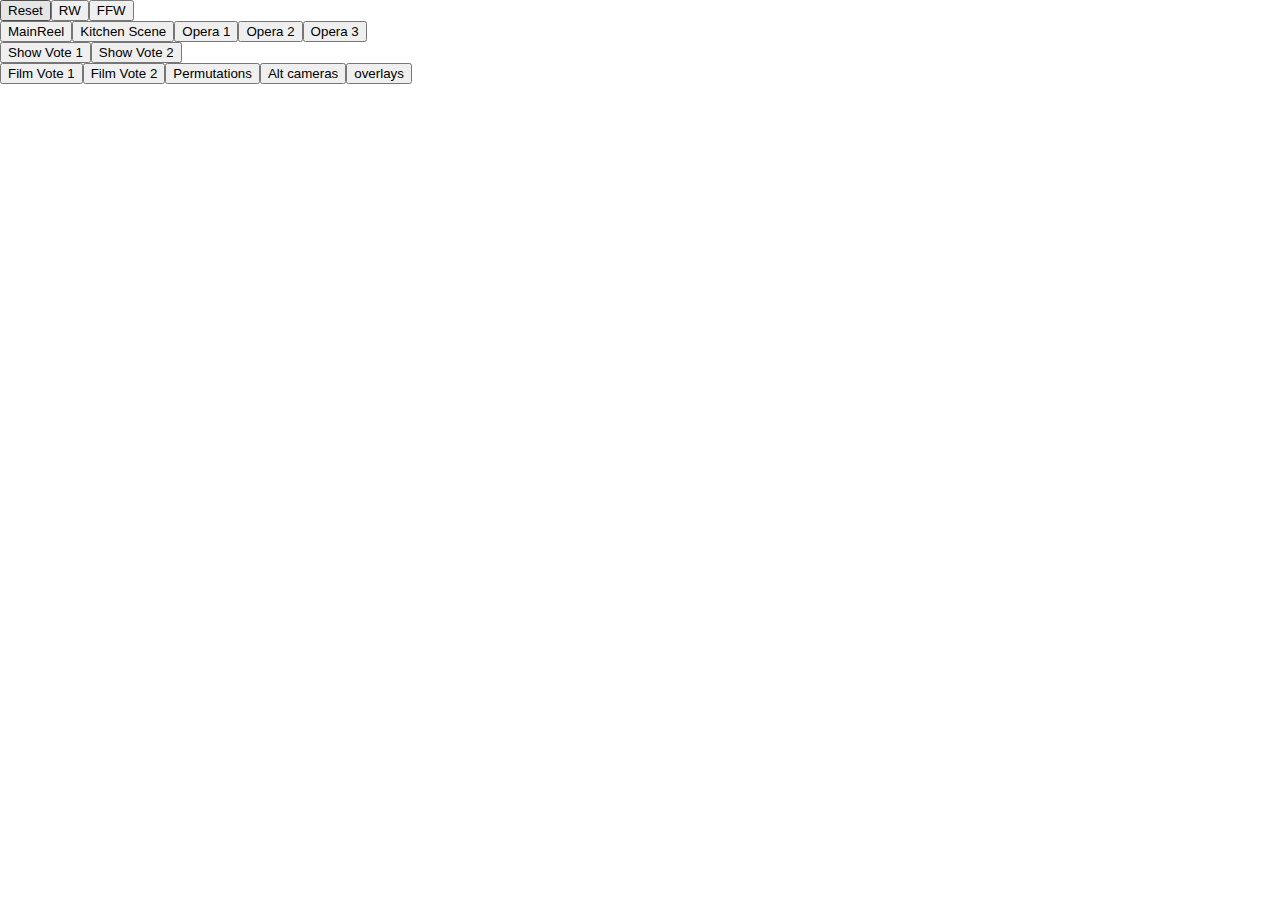
<file: web/admin.html>
<!DOCTYPE HTML>
<html><head><meta charset="UTF-8"><title>Main</title><style>html,head,body { padding:0; margin:0; }
body { font-family: calibri, helvetica, arial, sans-serif; }</style><script type="text/javascript">
(function() {
'use strict';

function F2(fun)
{
  function wrapper(a) { return function(b) { return fun(a,b); }; }
  wrapper.arity = 2;
  wrapper.func = fun;
  return wrapper;
}

function F3(fun)
{
  function wrapper(a) {
    return function(b) { return function(c) { return fun(a, b, c); }; };
  }
  wrapper.arity = 3;
  wrapper.func = fun;
  return wrapper;
}

function F4(fun)
{
  function wrapper(a) { return function(b) { return function(c) {
    return function(d) { return fun(a, b, c, d); }; }; };
  }
  wrapper.arity = 4;
  wrapper.func = fun;
  return wrapper;
}

function F5(fun)
{
  function wrapper(a) { return function(b) { return function(c) {
    return function(d) { return function(e) { return fun(a, b, c, d, e); }; }; }; };
  }
  wrapper.arity = 5;
  wrapper.func = fun;
  return wrapper;
}

function F6(fun)
{
  function wrapper(a) { return function(b) { return function(c) {
    return function(d) { return function(e) { return function(f) {
    return fun(a, b, c, d, e, f); }; }; }; }; };
  }
  wrapper.arity = 6;
  wrapper.func = fun;
  return wrapper;
}

function F7(fun)
{
  function wrapper(a) { return function(b) { return function(c) {
    return function(d) { return function(e) { return function(f) {
    return function(g) { return fun(a, b, c, d, e, f, g); }; }; }; }; }; };
  }
  wrapper.arity = 7;
  wrapper.func = fun;
  return wrapper;
}

function F8(fun)
{
  function wrapper(a) { return function(b) { return function(c) {
    return function(d) { return function(e) { return function(f) {
    return function(g) { return function(h) {
    return fun(a, b, c, d, e, f, g, h); }; }; }; }; }; }; };
  }
  wrapper.arity = 8;
  wrapper.func = fun;
  return wrapper;
}

function F9(fun)
{
  function wrapper(a) { return function(b) { return function(c) {
    return function(d) { return function(e) { return function(f) {
    return function(g) { return function(h) { return function(i) {
    return fun(a, b, c, d, e, f, g, h, i); }; }; }; }; }; }; }; };
  }
  wrapper.arity = 9;
  wrapper.func = fun;
  return wrapper;
}

function A2(fun, a, b)
{
  return fun.arity === 2
    ? fun.func(a, b)
    : fun(a)(b);
}
function A3(fun, a, b, c)
{
  return fun.arity === 3
    ? fun.func(a, b, c)
    : fun(a)(b)(c);
}
function A4(fun, a, b, c, d)
{
  return fun.arity === 4
    ? fun.func(a, b, c, d)
    : fun(a)(b)(c)(d);
}
function A5(fun, a, b, c, d, e)
{
  return fun.arity === 5
    ? fun.func(a, b, c, d, e)
    : fun(a)(b)(c)(d)(e);
}
function A6(fun, a, b, c, d, e, f)
{
  return fun.arity === 6
    ? fun.func(a, b, c, d, e, f)
    : fun(a)(b)(c)(d)(e)(f);
}
function A7(fun, a, b, c, d, e, f, g)
{
  return fun.arity === 7
    ? fun.func(a, b, c, d, e, f, g)
    : fun(a)(b)(c)(d)(e)(f)(g);
}
function A8(fun, a, b, c, d, e, f, g, h)
{
  return fun.arity === 8
    ? fun.func(a, b, c, d, e, f, g, h)
    : fun(a)(b)(c)(d)(e)(f)(g)(h);
}
function A9(fun, a, b, c, d, e, f, g, h, i)
{
  return fun.arity === 9
    ? fun.func(a, b, c, d, e, f, g, h, i)
    : fun(a)(b)(c)(d)(e)(f)(g)(h)(i);
}
//import Native.List //

var _elm_lang$core$Native_Array = function() {

// A RRB-Tree has two distinct data types.
// Leaf -> "height"  is always 0
//         "table"   is an array of elements
// Node -> "height"  is always greater than 0
//         "table"   is an array of child nodes
//         "lengths" is an array of accumulated lengths of the child nodes

// M is the maximal table size. 32 seems fast. E is the allowed increase
// of search steps when concatting to find an index. Lower values will
// decrease balancing, but will increase search steps.
var M = 32;
var E = 2;

// An empty array.
var empty = {
	ctor: '_Array',
	height: 0,
	table: []
};


function get(i, array)
{
	if (i < 0 || i >= length(array))
	{
		throw new Error(
			'Index ' + i + ' is out of range. Check the length of ' +
			'your array first or use getMaybe or getWithDefault.');
	}
	return unsafeGet(i, array);
}


function unsafeGet(i, array)
{
	for (var x = array.height; x > 0; x--)
	{
		var slot = i >> (x * 5);
		while (array.lengths[slot] <= i)
		{
			slot++;
		}
		if (slot > 0)
		{
			i -= array.lengths[slot - 1];
		}
		array = array.table[slot];
	}
	return array.table[i];
}


// Sets the value at the index i. Only the nodes leading to i will get
// copied and updated.
function set(i, item, array)
{
	if (i < 0 || length(array) <= i)
	{
		return array;
	}
	return unsafeSet(i, item, array);
}


function unsafeSet(i, item, array)
{
	array = nodeCopy(array);

	if (array.height === 0)
	{
		array.table[i] = item;
	}
	else
	{
		var slot = getSlot(i, array);
		if (slot > 0)
		{
			i -= array.lengths[slot - 1];
		}
		array.table[slot] = unsafeSet(i, item, array.table[slot]);
	}
	return array;
}


function initialize(len, f)
{
	if (len <= 0)
	{
		return empty;
	}
	var h = Math.floor( Math.log(len) / Math.log(M) );
	return initialize_(f, h, 0, len);
}

function initialize_(f, h, from, to)
{
	if (h === 0)
	{
		var table = new Array((to - from) % (M + 1));
		for (var i = 0; i < table.length; i++)
		{
		  table[i] = f(from + i);
		}
		return {
			ctor: '_Array',
			height: 0,
			table: table
		};
	}

	var step = Math.pow(M, h);
	var table = new Array(Math.ceil((to - from) / step));
	var lengths = new Array(table.length);
	for (var i = 0; i < table.length; i++)
	{
		table[i] = initialize_(f, h - 1, from + (i * step), Math.min(from + ((i + 1) * step), to));
		lengths[i] = length(table[i]) + (i > 0 ? lengths[i-1] : 0);
	}
	return {
		ctor: '_Array',
		height: h,
		table: table,
		lengths: lengths
	};
}

function fromList(list)
{
	if (list.ctor === '[]')
	{
		return empty;
	}

	// Allocate M sized blocks (table) and write list elements to it.
	var table = new Array(M);
	var nodes = [];
	var i = 0;

	while (list.ctor !== '[]')
	{
		table[i] = list._0;
		list = list._1;
		i++;

		// table is full, so we can push a leaf containing it into the
		// next node.
		if (i === M)
		{
			var leaf = {
				ctor: '_Array',
				height: 0,
				table: table
			};
			fromListPush(leaf, nodes);
			table = new Array(M);
			i = 0;
		}
	}

	// Maybe there is something left on the table.
	if (i > 0)
	{
		var leaf = {
			ctor: '_Array',
			height: 0,
			table: table.splice(0, i)
		};
		fromListPush(leaf, nodes);
	}

	// Go through all of the nodes and eventually push them into higher nodes.
	for (var h = 0; h < nodes.length - 1; h++)
	{
		if (nodes[h].table.length > 0)
		{
			fromListPush(nodes[h], nodes);
		}
	}

	var head = nodes[nodes.length - 1];
	if (head.height > 0 && head.table.length === 1)
	{
		return head.table[0];
	}
	else
	{
		return head;
	}
}

// Push a node into a higher node as a child.
function fromListPush(toPush, nodes)
{
	var h = toPush.height;

	// Maybe the node on this height does not exist.
	if (nodes.length === h)
	{
		var node = {
			ctor: '_Array',
			height: h + 1,
			table: [],
			lengths: []
		};
		nodes.push(node);
	}

	nodes[h].table.push(toPush);
	var len = length(toPush);
	if (nodes[h].lengths.length > 0)
	{
		len += nodes[h].lengths[nodes[h].lengths.length - 1];
	}
	nodes[h].lengths.push(len);

	if (nodes[h].table.length === M)
	{
		fromListPush(nodes[h], nodes);
		nodes[h] = {
			ctor: '_Array',
			height: h + 1,
			table: [],
			lengths: []
		};
	}
}

// Pushes an item via push_ to the bottom right of a tree.
function push(item, a)
{
	var pushed = push_(item, a);
	if (pushed !== null)
	{
		return pushed;
	}

	var newTree = create(item, a.height);
	return siblise(a, newTree);
}

// Recursively tries to push an item to the bottom-right most
// tree possible. If there is no space left for the item,
// null will be returned.
function push_(item, a)
{
	// Handle resursion stop at leaf level.
	if (a.height === 0)
	{
		if (a.table.length < M)
		{
			var newA = {
				ctor: '_Array',
				height: 0,
				table: a.table.slice()
			};
			newA.table.push(item);
			return newA;
		}
		else
		{
		  return null;
		}
	}

	// Recursively push
	var pushed = push_(item, botRight(a));

	// There was space in the bottom right tree, so the slot will
	// be updated.
	if (pushed !== null)
	{
		var newA = nodeCopy(a);
		newA.table[newA.table.length - 1] = pushed;
		newA.lengths[newA.lengths.length - 1]++;
		return newA;
	}

	// When there was no space left, check if there is space left
	// for a new slot with a tree which contains only the item
	// at the bottom.
	if (a.table.length < M)
	{
		var newSlot = create(item, a.height - 1);
		var newA = nodeCopy(a);
		newA.table.push(newSlot);
		newA.lengths.push(newA.lengths[newA.lengths.length - 1] + length(newSlot));
		return newA;
	}
	else
	{
		return null;
	}
}

// Converts an array into a list of elements.
function toList(a)
{
	return toList_(_elm_lang$core$Native_List.Nil, a);
}

function toList_(list, a)
{
	for (var i = a.table.length - 1; i >= 0; i--)
	{
		list =
			a.height === 0
				? _elm_lang$core$Native_List.Cons(a.table[i], list)
				: toList_(list, a.table[i]);
	}
	return list;
}

// Maps a function over the elements of an array.
function map(f, a)
{
	var newA = {
		ctor: '_Array',
		height: a.height,
		table: new Array(a.table.length)
	};
	if (a.height > 0)
	{
		newA.lengths = a.lengths;
	}
	for (var i = 0; i < a.table.length; i++)
	{
		newA.table[i] =
			a.height === 0
				? f(a.table[i])
				: map(f, a.table[i]);
	}
	return newA;
}

// Maps a function over the elements with their index as first argument.
function indexedMap(f, a)
{
	return indexedMap_(f, a, 0);
}

function indexedMap_(f, a, from)
{
	var newA = {
		ctor: '_Array',
		height: a.height,
		table: new Array(a.table.length)
	};
	if (a.height > 0)
	{
		newA.lengths = a.lengths;
	}
	for (var i = 0; i < a.table.length; i++)
	{
		newA.table[i] =
			a.height === 0
				? A2(f, from + i, a.table[i])
				: indexedMap_(f, a.table[i], i == 0 ? from : from + a.lengths[i - 1]);
	}
	return newA;
}

function foldl(f, b, a)
{
	if (a.height === 0)
	{
		for (var i = 0; i < a.table.length; i++)
		{
			b = A2(f, a.table[i], b);
		}
	}
	else
	{
		for (var i = 0; i < a.table.length; i++)
		{
			b = foldl(f, b, a.table[i]);
		}
	}
	return b;
}

function foldr(f, b, a)
{
	if (a.height === 0)
	{
		for (var i = a.table.length; i--; )
		{
			b = A2(f, a.table[i], b);
		}
	}
	else
	{
		for (var i = a.table.length; i--; )
		{
			b = foldr(f, b, a.table[i]);
		}
	}
	return b;
}

// TODO: currently, it slices the right, then the left. This can be
// optimized.
function slice(from, to, a)
{
	if (from < 0)
	{
		from += length(a);
	}
	if (to < 0)
	{
		to += length(a);
	}
	return sliceLeft(from, sliceRight(to, a));
}

function sliceRight(to, a)
{
	if (to === length(a))
	{
		return a;
	}

	// Handle leaf level.
	if (a.height === 0)
	{
		var newA = { ctor:'_Array', height:0 };
		newA.table = a.table.slice(0, to);
		return newA;
	}

	// Slice the right recursively.
	var right = getSlot(to, a);
	var sliced = sliceRight(to - (right > 0 ? a.lengths[right - 1] : 0), a.table[right]);

	// Maybe the a node is not even needed, as sliced contains the whole slice.
	if (right === 0)
	{
		return sliced;
	}

	// Create new node.
	var newA = {
		ctor: '_Array',
		height: a.height,
		table: a.table.slice(0, right),
		lengths: a.lengths.slice(0, right)
	};
	if (sliced.table.length > 0)
	{
		newA.table[right] = sliced;
		newA.lengths[right] = length(sliced) + (right > 0 ? newA.lengths[right - 1] : 0);
	}
	return newA;
}

function sliceLeft(from, a)
{
	if (from === 0)
	{
		return a;
	}

	// Handle leaf level.
	if (a.height === 0)
	{
		var newA = { ctor:'_Array', height:0 };
		newA.table = a.table.slice(from, a.table.length + 1);
		return newA;
	}

	// Slice the left recursively.
	var left = getSlot(from, a);
	var sliced = sliceLeft(from - (left > 0 ? a.lengths[left - 1] : 0), a.table[left]);

	// Maybe the a node is not even needed, as sliced contains the whole slice.
	if (left === a.table.length - 1)
	{
		return sliced;
	}

	// Create new node.
	var newA = {
		ctor: '_Array',
		height: a.height,
		table: a.table.slice(left, a.table.length + 1),
		lengths: new Array(a.table.length - left)
	};
	newA.table[0] = sliced;
	var len = 0;
	for (var i = 0; i < newA.table.length; i++)
	{
		len += length(newA.table[i]);
		newA.lengths[i] = len;
	}

	return newA;
}

// Appends two trees.
function append(a,b)
{
	if (a.table.length === 0)
	{
		return b;
	}
	if (b.table.length === 0)
	{
		return a;
	}

	var c = append_(a, b);

	// Check if both nodes can be crunshed together.
	if (c[0].table.length + c[1].table.length <= M)
	{
		if (c[0].table.length === 0)
		{
			return c[1];
		}
		if (c[1].table.length === 0)
		{
			return c[0];
		}

		// Adjust .table and .lengths
		c[0].table = c[0].table.concat(c[1].table);
		if (c[0].height > 0)
		{
			var len = length(c[0]);
			for (var i = 0; i < c[1].lengths.length; i++)
			{
				c[1].lengths[i] += len;
			}
			c[0].lengths = c[0].lengths.concat(c[1].lengths);
		}

		return c[0];
	}

	if (c[0].height > 0)
	{
		var toRemove = calcToRemove(a, b);
		if (toRemove > E)
		{
			c = shuffle(c[0], c[1], toRemove);
		}
	}

	return siblise(c[0], c[1]);
}

// Returns an array of two nodes; right and left. One node _may_ be empty.
function append_(a, b)
{
	if (a.height === 0 && b.height === 0)
	{
		return [a, b];
	}

	if (a.height !== 1 || b.height !== 1)
	{
		if (a.height === b.height)
		{
			a = nodeCopy(a);
			b = nodeCopy(b);
			var appended = append_(botRight(a), botLeft(b));

			insertRight(a, appended[1]);
			insertLeft(b, appended[0]);
		}
		else if (a.height > b.height)
		{
			a = nodeCopy(a);
			var appended = append_(botRight(a), b);

			insertRight(a, appended[0]);
			b = parentise(appended[1], appended[1].height + 1);
		}
		else
		{
			b = nodeCopy(b);
			var appended = append_(a, botLeft(b));

			var left = appended[0].table.length === 0 ? 0 : 1;
			var right = left === 0 ? 1 : 0;
			insertLeft(b, appended[left]);
			a = parentise(appended[right], appended[right].height + 1);
		}
	}

	// Check if balancing is needed and return based on that.
	if (a.table.length === 0 || b.table.length === 0)
	{
		return [a, b];
	}

	var toRemove = calcToRemove(a, b);
	if (toRemove <= E)
	{
		return [a, b];
	}
	return shuffle(a, b, toRemove);
}

// Helperfunctions for append_. Replaces a child node at the side of the parent.
function insertRight(parent, node)
{
	var index = parent.table.length - 1;
	parent.table[index] = node;
	parent.lengths[index] = length(node);
	parent.lengths[index] += index > 0 ? parent.lengths[index - 1] : 0;
}

function insertLeft(parent, node)
{
	if (node.table.length > 0)
	{
		parent.table[0] = node;
		parent.lengths[0] = length(node);

		var len = length(parent.table[0]);
		for (var i = 1; i < parent.lengths.length; i++)
		{
			len += length(parent.table[i]);
			parent.lengths[i] = len;
		}
	}
	else
	{
		parent.table.shift();
		for (var i = 1; i < parent.lengths.length; i++)
		{
			parent.lengths[i] = parent.lengths[i] - parent.lengths[0];
		}
		parent.lengths.shift();
	}
}

// Returns the extra search steps for E. Refer to the paper.
function calcToRemove(a, b)
{
	var subLengths = 0;
	for (var i = 0; i < a.table.length; i++)
	{
		subLengths += a.table[i].table.length;
	}
	for (var i = 0; i < b.table.length; i++)
	{
		subLengths += b.table[i].table.length;
	}

	var toRemove = a.table.length + b.table.length;
	return toRemove - (Math.floor((subLengths - 1) / M) + 1);
}

// get2, set2 and saveSlot are helpers for accessing elements over two arrays.
function get2(a, b, index)
{
	return index < a.length
		? a[index]
		: b[index - a.length];
}

function set2(a, b, index, value)
{
	if (index < a.length)
	{
		a[index] = value;
	}
	else
	{
		b[index - a.length] = value;
	}
}

function saveSlot(a, b, index, slot)
{
	set2(a.table, b.table, index, slot);

	var l = (index === 0 || index === a.lengths.length)
		? 0
		: get2(a.lengths, a.lengths, index - 1);

	set2(a.lengths, b.lengths, index, l + length(slot));
}

// Creates a node or leaf with a given length at their arrays for perfomance.
// Is only used by shuffle.
function createNode(h, length)
{
	if (length < 0)
	{
		length = 0;
	}
	var a = {
		ctor: '_Array',
		height: h,
		table: new Array(length)
	};
	if (h > 0)
	{
		a.lengths = new Array(length);
	}
	return a;
}

// Returns an array of two balanced nodes.
function shuffle(a, b, toRemove)
{
	var newA = createNode(a.height, Math.min(M, a.table.length + b.table.length - toRemove));
	var newB = createNode(a.height, newA.table.length - (a.table.length + b.table.length - toRemove));

	// Skip the slots with size M. More precise: copy the slot references
	// to the new node
	var read = 0;
	while (get2(a.table, b.table, read).table.length % M === 0)
	{
		set2(newA.table, newB.table, read, get2(a.table, b.table, read));
		set2(newA.lengths, newB.lengths, read, get2(a.lengths, b.lengths, read));
		read++;
	}

	// Pulling items from left to right, caching in a slot before writing
	// it into the new nodes.
	var write = read;
	var slot = new createNode(a.height - 1, 0);
	var from = 0;

	// If the current slot is still containing data, then there will be at
	// least one more write, so we do not break this loop yet.
	while (read - write - (slot.table.length > 0 ? 1 : 0) < toRemove)
	{
		// Find out the max possible items for copying.
		var source = get2(a.table, b.table, read);
		var to = Math.min(M - slot.table.length, source.table.length);

		// Copy and adjust size table.
		slot.table = slot.table.concat(source.table.slice(from, to));
		if (slot.height > 0)
		{
			var len = slot.lengths.length;
			for (var i = len; i < len + to - from; i++)
			{
				slot.lengths[i] = length(slot.table[i]);
				slot.lengths[i] += (i > 0 ? slot.lengths[i - 1] : 0);
			}
		}

		from += to;

		// Only proceed to next slots[i] if the current one was
		// fully copied.
		if (source.table.length <= to)
		{
			read++; from = 0;
		}

		// Only create a new slot if the current one is filled up.
		if (slot.table.length === M)
		{
			saveSlot(newA, newB, write, slot);
			slot = createNode(a.height - 1, 0);
			write++;
		}
	}

	// Cleanup after the loop. Copy the last slot into the new nodes.
	if (slot.table.length > 0)
	{
		saveSlot(newA, newB, write, slot);
		write++;
	}

	// Shift the untouched slots to the left
	while (read < a.table.length + b.table.length )
	{
		saveSlot(newA, newB, write, get2(a.table, b.table, read));
		read++;
		write++;
	}

	return [newA, newB];
}

// Navigation functions
function botRight(a)
{
	return a.table[a.table.length - 1];
}
function botLeft(a)
{
	return a.table[0];
}

// Copies a node for updating. Note that you should not use this if
// only updating only one of "table" or "lengths" for performance reasons.
function nodeCopy(a)
{
	var newA = {
		ctor: '_Array',
		height: a.height,
		table: a.table.slice()
	};
	if (a.height > 0)
	{
		newA.lengths = a.lengths.slice();
	}
	return newA;
}

// Returns how many items are in the tree.
function length(array)
{
	if (array.height === 0)
	{
		return array.table.length;
	}
	else
	{
		return array.lengths[array.lengths.length - 1];
	}
}

// Calculates in which slot of "table" the item probably is, then
// find the exact slot via forward searching in  "lengths". Returns the index.
function getSlot(i, a)
{
	var slot = i >> (5 * a.height);
	while (a.lengths[slot] <= i)
	{
		slot++;
	}
	return slot;
}

// Recursively creates a tree with a given height containing
// only the given item.
function create(item, h)
{
	if (h === 0)
	{
		return {
			ctor: '_Array',
			height: 0,
			table: [item]
		};
	}
	return {
		ctor: '_Array',
		height: h,
		table: [create(item, h - 1)],
		lengths: [1]
	};
}

// Recursively creates a tree that contains the given tree.
function parentise(tree, h)
{
	if (h === tree.height)
	{
		return tree;
	}

	return {
		ctor: '_Array',
		height: h,
		table: [parentise(tree, h - 1)],
		lengths: [length(tree)]
	};
}

// Emphasizes blood brotherhood beneath two trees.
function siblise(a, b)
{
	return {
		ctor: '_Array',
		height: a.height + 1,
		table: [a, b],
		lengths: [length(a), length(a) + length(b)]
	};
}

function toJSArray(a)
{
	var jsArray = new Array(length(a));
	toJSArray_(jsArray, 0, a);
	return jsArray;
}

function toJSArray_(jsArray, i, a)
{
	for (var t = 0; t < a.table.length; t++)
	{
		if (a.height === 0)
		{
			jsArray[i + t] = a.table[t];
		}
		else
		{
			var inc = t === 0 ? 0 : a.lengths[t - 1];
			toJSArray_(jsArray, i + inc, a.table[t]);
		}
	}
}

function fromJSArray(jsArray)
{
	if (jsArray.length === 0)
	{
		return empty;
	}
	var h = Math.floor(Math.log(jsArray.length) / Math.log(M));
	return fromJSArray_(jsArray, h, 0, jsArray.length);
}

function fromJSArray_(jsArray, h, from, to)
{
	if (h === 0)
	{
		return {
			ctor: '_Array',
			height: 0,
			table: jsArray.slice(from, to)
		};
	}

	var step = Math.pow(M, h);
	var table = new Array(Math.ceil((to - from) / step));
	var lengths = new Array(table.length);
	for (var i = 0; i < table.length; i++)
	{
		table[i] = fromJSArray_(jsArray, h - 1, from + (i * step), Math.min(from + ((i + 1) * step), to));
		lengths[i] = length(table[i]) + (i > 0 ? lengths[i - 1] : 0);
	}
	return {
		ctor: '_Array',
		height: h,
		table: table,
		lengths: lengths
	};
}

return {
	empty: empty,
	fromList: fromList,
	toList: toList,
	initialize: F2(initialize),
	append: F2(append),
	push: F2(push),
	slice: F3(slice),
	get: F2(get),
	set: F3(set),
	map: F2(map),
	indexedMap: F2(indexedMap),
	foldl: F3(foldl),
	foldr: F3(foldr),
	length: length,

	toJSArray: toJSArray,
	fromJSArray: fromJSArray
};

}();//import Native.Utils //

var _elm_lang$core$Native_Basics = function() {

function div(a, b)
{
	return (a / b) | 0;
}
function rem(a, b)
{
	return a % b;
}
function mod(a, b)
{
	if (b === 0)
	{
		throw new Error('Cannot perform mod 0. Division by zero error.');
	}
	var r = a % b;
	var m = a === 0 ? 0 : (b > 0 ? (a >= 0 ? r : r + b) : -mod(-a, -b));

	return m === b ? 0 : m;
}
function logBase(base, n)
{
	return Math.log(n) / Math.log(base);
}
function negate(n)
{
	return -n;
}
function abs(n)
{
	return n < 0 ? -n : n;
}

function min(a, b)
{
	return _elm_lang$core$Native_Utils.cmp(a, b) < 0 ? a : b;
}
function max(a, b)
{
	return _elm_lang$core$Native_Utils.cmp(a, b) > 0 ? a : b;
}
function clamp(lo, hi, n)
{
	return _elm_lang$core$Native_Utils.cmp(n, lo) < 0
		? lo
		: _elm_lang$core$Native_Utils.cmp(n, hi) > 0
			? hi
			: n;
}

var ord = ['LT', 'EQ', 'GT'];

function compare(x, y)
{
	return { ctor: ord[_elm_lang$core$Native_Utils.cmp(x, y) + 1] };
}

function xor(a, b)
{
	return a !== b;
}
function not(b)
{
	return !b;
}
function isInfinite(n)
{
	return n === Infinity || n === -Infinity;
}

function truncate(n)
{
	return n | 0;
}

function degrees(d)
{
	return d * Math.PI / 180;
}
function turns(t)
{
	return 2 * Math.PI * t;
}
function fromPolar(point)
{
	var r = point._0;
	var t = point._1;
	return _elm_lang$core$Native_Utils.Tuple2(r * Math.cos(t), r * Math.sin(t));
}
function toPolar(point)
{
	var x = point._0;
	var y = point._1;
	return _elm_lang$core$Native_Utils.Tuple2(Math.sqrt(x * x + y * y), Math.atan2(y, x));
}

return {
	div: F2(div),
	rem: F2(rem),
	mod: F2(mod),

	pi: Math.PI,
	e: Math.E,
	cos: Math.cos,
	sin: Math.sin,
	tan: Math.tan,
	acos: Math.acos,
	asin: Math.asin,
	atan: Math.atan,
	atan2: F2(Math.atan2),

	degrees: degrees,
	turns: turns,
	fromPolar: fromPolar,
	toPolar: toPolar,

	sqrt: Math.sqrt,
	logBase: F2(logBase),
	negate: negate,
	abs: abs,
	min: F2(min),
	max: F2(max),
	clamp: F3(clamp),
	compare: F2(compare),

	xor: F2(xor),
	not: not,

	truncate: truncate,
	ceiling: Math.ceil,
	floor: Math.floor,
	round: Math.round,
	toFloat: function(x) { return x; },
	isNaN: isNaN,
	isInfinite: isInfinite
};

}();//import //

var _elm_lang$core$Native_Utils = function() {

// COMPARISONS

function eq(x, y)
{
	var stack = [];
	var isEqual = eqHelp(x, y, 0, stack);
	var pair;
	while (isEqual && (pair = stack.pop()))
	{
		isEqual = eqHelp(pair.x, pair.y, 0, stack);
	}
	return isEqual;
}


function eqHelp(x, y, depth, stack)
{
	if (depth > 100)
	{
		stack.push({ x: x, y: y });
		return true;
	}

	if (x === y)
	{
		return true;
	}

	if (typeof x !== 'object')
	{
		if (typeof x === 'function')
		{
			throw new Error(
				'Trying to use `(==)` on functions. There is no way to know if functions are "the same" in the Elm sense.'
				+ ' Read more about this at http://package.elm-lang.org/packages/elm-lang/core/latest/Basics#=='
				+ ' which describes why it is this way and what the better version will look like.'
			);
		}
		return false;
	}

	if (x === null || y === null)
	{
		return false
	}

	if (x instanceof Date)
	{
		return x.getTime() === y.getTime();
	}

	if (!('ctor' in x))
	{
		for (var key in x)
		{
			if (!eqHelp(x[key], y[key], depth + 1, stack))
			{
				return false;
			}
		}
		return true;
	}

	// convert Dicts and Sets to lists
	if (x.ctor === 'RBNode_elm_builtin' || x.ctor === 'RBEmpty_elm_builtin')
	{
		x = _elm_lang$core$Dict$toList(x);
		y = _elm_lang$core$Dict$toList(y);
	}
	if (x.ctor === 'Set_elm_builtin')
	{
		x = _elm_lang$core$Set$toList(x);
		y = _elm_lang$core$Set$toList(y);
	}

	// check if lists are equal without recursion
	if (x.ctor === '::')
	{
		var a = x;
		var b = y;
		while (a.ctor === '::' && b.ctor === '::')
		{
			if (!eqHelp(a._0, b._0, depth + 1, stack))
			{
				return false;
			}
			a = a._1;
			b = b._1;
		}
		return a.ctor === b.ctor;
	}

	// check if Arrays are equal
	if (x.ctor === '_Array')
	{
		var xs = _elm_lang$core$Native_Array.toJSArray(x);
		var ys = _elm_lang$core$Native_Array.toJSArray(y);
		if (xs.length !== ys.length)
		{
			return false;
		}
		for (var i = 0; i < xs.length; i++)
		{
			if (!eqHelp(xs[i], ys[i], depth + 1, stack))
			{
				return false;
			}
		}
		return true;
	}

	if (!eqHelp(x.ctor, y.ctor, depth + 1, stack))
	{
		return false;
	}

	for (var key in x)
	{
		if (!eqHelp(x[key], y[key], depth + 1, stack))
		{
			return false;
		}
	}
	return true;
}

// Code in Generate/JavaScript.hs, Basics.js, and List.js depends on
// the particular integer values assigned to LT, EQ, and GT.

var LT = -1, EQ = 0, GT = 1;

function cmp(x, y)
{
	if (typeof x !== 'object')
	{
		return x === y ? EQ : x < y ? LT : GT;
	}

	if (x instanceof String)
	{
		var a = x.valueOf();
		var b = y.valueOf();
		return a === b ? EQ : a < b ? LT : GT;
	}

	if (x.ctor === '::' || x.ctor === '[]')
	{
		while (x.ctor === '::' && y.ctor === '::')
		{
			var ord = cmp(x._0, y._0);
			if (ord !== EQ)
			{
				return ord;
			}
			x = x._1;
			y = y._1;
		}
		return x.ctor === y.ctor ? EQ : x.ctor === '[]' ? LT : GT;
	}

	if (x.ctor.slice(0, 6) === '_Tuple')
	{
		var ord;
		var n = x.ctor.slice(6) - 0;
		var err = 'cannot compare tuples with more than 6 elements.';
		if (n === 0) return EQ;
		if (n >= 1) { ord = cmp(x._0, y._0); if (ord !== EQ) return ord;
		if (n >= 2) { ord = cmp(x._1, y._1); if (ord !== EQ) return ord;
		if (n >= 3) { ord = cmp(x._2, y._2); if (ord !== EQ) return ord;
		if (n >= 4) { ord = cmp(x._3, y._3); if (ord !== EQ) return ord;
		if (n >= 5) { ord = cmp(x._4, y._4); if (ord !== EQ) return ord;
		if (n >= 6) { ord = cmp(x._5, y._5); if (ord !== EQ) return ord;
		if (n >= 7) throw new Error('Comparison error: ' + err); } } } } } }
		return EQ;
	}

	throw new Error(
		'Comparison error: comparison is only defined on ints, '
		+ 'floats, times, chars, strings, lists of comparable values, '
		+ 'and tuples of comparable values.'
	);
}


// COMMON VALUES

var Tuple0 = {
	ctor: '_Tuple0'
};

function Tuple2(x, y)
{
	return {
		ctor: '_Tuple2',
		_0: x,
		_1: y
	};
}

function chr(c)
{
	return new String(c);
}


// GUID

var count = 0;
function guid(_)
{
	return count++;
}


// RECORDS

function update(oldRecord, updatedFields)
{
	var newRecord = {};

	for (var key in oldRecord)
	{
		newRecord[key] = oldRecord[key];
	}

	for (var key in updatedFields)
	{
		newRecord[key] = updatedFields[key];
	}

	return newRecord;
}


//// LIST STUFF ////

var Nil = { ctor: '[]' };

function Cons(hd, tl)
{
	return {
		ctor: '::',
		_0: hd,
		_1: tl
	};
}

function append(xs, ys)
{
	// append Strings
	if (typeof xs === 'string')
	{
		return xs + ys;
	}

	// append Lists
	if (xs.ctor === '[]')
	{
		return ys;
	}
	var root = Cons(xs._0, Nil);
	var curr = root;
	xs = xs._1;
	while (xs.ctor !== '[]')
	{
		curr._1 = Cons(xs._0, Nil);
		xs = xs._1;
		curr = curr._1;
	}
	curr._1 = ys;
	return root;
}


// CRASHES

function crash(moduleName, region)
{
	return function(message) {
		throw new Error(
			'Ran into a `Debug.crash` in module `' + moduleName + '` ' + regionToString(region) + '\n'
			+ 'The message provided by the code author is:\n\n    '
			+ message
		);
	};
}

function crashCase(moduleName, region, value)
{
	return function(message) {
		throw new Error(
			'Ran into a `Debug.crash` in module `' + moduleName + '`\n\n'
			+ 'This was caused by the `case` expression ' + regionToString(region) + '.\n'
			+ 'One of the branches ended with a crash and the following value got through:\n\n    ' + toString(value) + '\n\n'
			+ 'The message provided by the code author is:\n\n    '
			+ message
		);
	};
}

function regionToString(region)
{
	if (region.start.line == region.end.line)
	{
		return 'on line ' + region.start.line;
	}
	return 'between lines ' + region.start.line + ' and ' + region.end.line;
}


// TO STRING

function toString(v)
{
	var type = typeof v;
	if (type === 'function')
	{
		return '<function>';
	}

	if (type === 'boolean')
	{
		return v ? 'True' : 'False';
	}

	if (type === 'number')
	{
		return v + '';
	}

	if (v instanceof String)
	{
		return '\'' + addSlashes(v, true) + '\'';
	}

	if (type === 'string')
	{
		return '"' + addSlashes(v, false) + '"';
	}

	if (v === null)
	{
		return 'null';
	}

	if (type === 'object' && 'ctor' in v)
	{
		var ctorStarter = v.ctor.substring(0, 5);

		if (ctorStarter === '_Tupl')
		{
			var output = [];
			for (var k in v)
			{
				if (k === 'ctor') continue;
				output.push(toString(v[k]));
			}
			return '(' + output.join(',') + ')';
		}

		if (ctorStarter === '_Task')
		{
			return '<task>'
		}

		if (v.ctor === '_Array')
		{
			var list = _elm_lang$core$Array$toList(v);
			return 'Array.fromList ' + toString(list);
		}

		if (v.ctor === '<decoder>')
		{
			return '<decoder>';
		}

		if (v.ctor === '_Process')
		{
			return '<process:' + v.id + '>';
		}

		if (v.ctor === '::')
		{
			var output = '[' + toString(v._0);
			v = v._1;
			while (v.ctor === '::')
			{
				output += ',' + toString(v._0);
				v = v._1;
			}
			return output + ']';
		}

		if (v.ctor === '[]')
		{
			return '[]';
		}

		if (v.ctor === 'Set_elm_builtin')
		{
			return 'Set.fromList ' + toString(_elm_lang$core$Set$toList(v));
		}

		if (v.ctor === 'RBNode_elm_builtin' || v.ctor === 'RBEmpty_elm_builtin')
		{
			return 'Dict.fromList ' + toString(_elm_lang$core$Dict$toList(v));
		}

		var output = '';
		for (var i in v)
		{
			if (i === 'ctor') continue;
			var str = toString(v[i]);
			var c0 = str[0];
			var parenless = c0 === '{' || c0 === '(' || c0 === '<' || c0 === '"' || str.indexOf(' ') < 0;
			output += ' ' + (parenless ? str : '(' + str + ')');
		}
		return v.ctor + output;
	}

	if (type === 'object')
	{
		if (v instanceof Date)
		{
			return '<' + v.toString() + '>';
		}

		if (v.elm_web_socket)
		{
			return '<websocket>';
		}

		var output = [];
		for (var k in v)
		{
			output.push(k + ' = ' + toString(v[k]));
		}
		if (output.length === 0)
		{
			return '{}';
		}
		return '{ ' + output.join(', ') + ' }';
	}

	return '<internal structure>';
}

function addSlashes(str, isChar)
{
	var s = str.replace(/\\/g, '\\\\')
			  .replace(/\n/g, '\\n')
			  .replace(/\t/g, '\\t')
			  .replace(/\r/g, '\\r')
			  .replace(/\v/g, '\\v')
			  .replace(/\0/g, '\\0');
	if (isChar)
	{
		return s.replace(/\'/g, '\\\'');
	}
	else
	{
		return s.replace(/\"/g, '\\"');
	}
}


return {
	eq: eq,
	cmp: cmp,
	Tuple0: Tuple0,
	Tuple2: Tuple2,
	chr: chr,
	update: update,
	guid: guid,

	append: F2(append),

	crash: crash,
	crashCase: crashCase,

	toString: toString
};

}();var _elm_lang$core$Basics$never = function (_p0) {
	never:
	while (true) {
		var _p1 = _p0;
		var _v1 = _p1._0;
		_p0 = _v1;
		continue never;
	}
};
var _elm_lang$core$Basics$uncurry = F2(
	function (f, _p2) {
		var _p3 = _p2;
		return A2(f, _p3._0, _p3._1);
	});
var _elm_lang$core$Basics$curry = F3(
	function (f, a, b) {
		return f(
			{ctor: '_Tuple2', _0: a, _1: b});
	});
var _elm_lang$core$Basics$flip = F3(
	function (f, b, a) {
		return A2(f, a, b);
	});
var _elm_lang$core$Basics$always = F2(
	function (a, _p4) {
		return a;
	});
var _elm_lang$core$Basics$identity = function (x) {
	return x;
};
var _elm_lang$core$Basics_ops = _elm_lang$core$Basics_ops || {};
_elm_lang$core$Basics_ops['<|'] = F2(
	function (f, x) {
		return f(x);
	});
var _elm_lang$core$Basics_ops = _elm_lang$core$Basics_ops || {};
_elm_lang$core$Basics_ops['|>'] = F2(
	function (x, f) {
		return f(x);
	});
var _elm_lang$core$Basics_ops = _elm_lang$core$Basics_ops || {};
_elm_lang$core$Basics_ops['>>'] = F3(
	function (f, g, x) {
		return g(
			f(x));
	});
var _elm_lang$core$Basics_ops = _elm_lang$core$Basics_ops || {};
_elm_lang$core$Basics_ops['<<'] = F3(
	function (g, f, x) {
		return g(
			f(x));
	});
var _elm_lang$core$Basics_ops = _elm_lang$core$Basics_ops || {};
_elm_lang$core$Basics_ops['++'] = _elm_lang$core$Native_Utils.append;
var _elm_lang$core$Basics$toString = _elm_lang$core$Native_Utils.toString;
var _elm_lang$core$Basics$isInfinite = _elm_lang$core$Native_Basics.isInfinite;
var _elm_lang$core$Basics$isNaN = _elm_lang$core$Native_Basics.isNaN;
var _elm_lang$core$Basics$toFloat = _elm_lang$core$Native_Basics.toFloat;
var _elm_lang$core$Basics$ceiling = _elm_lang$core$Native_Basics.ceiling;
var _elm_lang$core$Basics$floor = _elm_lang$core$Native_Basics.floor;
var _elm_lang$core$Basics$truncate = _elm_lang$core$Native_Basics.truncate;
var _elm_lang$core$Basics$round = _elm_lang$core$Native_Basics.round;
var _elm_lang$core$Basics$not = _elm_lang$core$Native_Basics.not;
var _elm_lang$core$Basics$xor = _elm_lang$core$Native_Basics.xor;
var _elm_lang$core$Basics_ops = _elm_lang$core$Basics_ops || {};
_elm_lang$core$Basics_ops['||'] = _elm_lang$core$Native_Basics.or;
var _elm_lang$core$Basics_ops = _elm_lang$core$Basics_ops || {};
_elm_lang$core$Basics_ops['&&'] = _elm_lang$core$Native_Basics.and;
var _elm_lang$core$Basics$max = _elm_lang$core$Native_Basics.max;
var _elm_lang$core$Basics$min = _elm_lang$core$Native_Basics.min;
var _elm_lang$core$Basics$compare = _elm_lang$core$Native_Basics.compare;
var _elm_lang$core$Basics_ops = _elm_lang$core$Basics_ops || {};
_elm_lang$core$Basics_ops['>='] = _elm_lang$core$Native_Basics.ge;
var _elm_lang$core$Basics_ops = _elm_lang$core$Basics_ops || {};
_elm_lang$core$Basics_ops['<='] = _elm_lang$core$Native_Basics.le;
var _elm_lang$core$Basics_ops = _elm_lang$core$Basics_ops || {};
_elm_lang$core$Basics_ops['>'] = _elm_lang$core$Native_Basics.gt;
var _elm_lang$core$Basics_ops = _elm_lang$core$Basics_ops || {};
_elm_lang$core$Basics_ops['<'] = _elm_lang$core$Native_Basics.lt;
var _elm_lang$core$Basics_ops = _elm_lang$core$Basics_ops || {};
_elm_lang$core$Basics_ops['/='] = _elm_lang$core$Native_Basics.neq;
var _elm_lang$core$Basics_ops = _elm_lang$core$Basics_ops || {};
_elm_lang$core$Basics_ops['=='] = _elm_lang$core$Native_Basics.eq;
var _elm_lang$core$Basics$e = _elm_lang$core$Native_Basics.e;
var _elm_lang$core$Basics$pi = _elm_lang$core$Native_Basics.pi;
var _elm_lang$core$Basics$clamp = _elm_lang$core$Native_Basics.clamp;
var _elm_lang$core$Basics$logBase = _elm_lang$core$Native_Basics.logBase;
var _elm_lang$core$Basics$abs = _elm_lang$core$Native_Basics.abs;
var _elm_lang$core$Basics$negate = _elm_lang$core$Native_Basics.negate;
var _elm_lang$core$Basics$sqrt = _elm_lang$core$Native_Basics.sqrt;
var _elm_lang$core$Basics$atan2 = _elm_lang$core$Native_Basics.atan2;
var _elm_lang$core$Basics$atan = _elm_lang$core$Native_Basics.atan;
var _elm_lang$core$Basics$asin = _elm_lang$core$Native_Basics.asin;
var _elm_lang$core$Basics$acos = _elm_lang$core$Native_Basics.acos;
var _elm_lang$core$Basics$tan = _elm_lang$core$Native_Basics.tan;
var _elm_lang$core$Basics$sin = _elm_lang$core$Native_Basics.sin;
var _elm_lang$core$Basics$cos = _elm_lang$core$Native_Basics.cos;
var _elm_lang$core$Basics_ops = _elm_lang$core$Basics_ops || {};
_elm_lang$core$Basics_ops['^'] = _elm_lang$core$Native_Basics.exp;
var _elm_lang$core$Basics_ops = _elm_lang$core$Basics_ops || {};
_elm_lang$core$Basics_ops['%'] = _elm_lang$core$Native_Basics.mod;
var _elm_lang$core$Basics$rem = _elm_lang$core$Native_Basics.rem;
var _elm_lang$core$Basics_ops = _elm_lang$core$Basics_ops || {};
_elm_lang$core$Basics_ops['//'] = _elm_lang$core$Native_Basics.div;
var _elm_lang$core$Basics_ops = _elm_lang$core$Basics_ops || {};
_elm_lang$core$Basics_ops['/'] = _elm_lang$core$Native_Basics.floatDiv;
var _elm_lang$core$Basics_ops = _elm_lang$core$Basics_ops || {};
_elm_lang$core$Basics_ops['*'] = _elm_lang$core$Native_Basics.mul;
var _elm_lang$core$Basics_ops = _elm_lang$core$Basics_ops || {};
_elm_lang$core$Basics_ops['-'] = _elm_lang$core$Native_Basics.sub;
var _elm_lang$core$Basics_ops = _elm_lang$core$Basics_ops || {};
_elm_lang$core$Basics_ops['+'] = _elm_lang$core$Native_Basics.add;
var _elm_lang$core$Basics$toPolar = _elm_lang$core$Native_Basics.toPolar;
var _elm_lang$core$Basics$fromPolar = _elm_lang$core$Native_Basics.fromPolar;
var _elm_lang$core$Basics$turns = _elm_lang$core$Native_Basics.turns;
var _elm_lang$core$Basics$degrees = _elm_lang$core$Native_Basics.degrees;
var _elm_lang$core$Basics$radians = function (t) {
	return t;
};
var _elm_lang$core$Basics$GT = {ctor: 'GT'};
var _elm_lang$core$Basics$EQ = {ctor: 'EQ'};
var _elm_lang$core$Basics$LT = {ctor: 'LT'};
var _elm_lang$core$Basics$JustOneMore = function (a) {
	return {ctor: 'JustOneMore', _0: a};
};
var _elm_lang$core$Maybe$withDefault = F2(
	function ($default, maybe) {
		var _p0 = maybe;
		if (_p0.ctor === 'Just') {
			return _p0._0;
		} else {
			return $default;
		}
	});
var _elm_lang$core$Maybe$Nothing = {ctor: 'Nothing'};
var _elm_lang$core$Maybe$andThen = F2(
	function (callback, maybeValue) {
		var _p1 = maybeValue;
		if (_p1.ctor === 'Just') {
			return callback(_p1._0);
		} else {
			return _elm_lang$core$Maybe$Nothing;
		}
	});
var _elm_lang$core$Maybe$Just = function (a) {
	return {ctor: 'Just', _0: a};
};
var _elm_lang$core$Maybe$map = F2(
	function (f, maybe) {
		var _p2 = maybe;
		if (_p2.ctor === 'Just') {
			return _elm_lang$core$Maybe$Just(
				f(_p2._0));
		} else {
			return _elm_lang$core$Maybe$Nothing;
		}
	});
var _elm_lang$core$Maybe$map2 = F3(
	function (func, ma, mb) {
		var _p3 = {ctor: '_Tuple2', _0: ma, _1: mb};
		if (((_p3.ctor === '_Tuple2') && (_p3._0.ctor === 'Just')) && (_p3._1.ctor === 'Just')) {
			return _elm_lang$core$Maybe$Just(
				A2(func, _p3._0._0, _p3._1._0));
		} else {
			return _elm_lang$core$Maybe$Nothing;
		}
	});
var _elm_lang$core$Maybe$map3 = F4(
	function (func, ma, mb, mc) {
		var _p4 = {ctor: '_Tuple3', _0: ma, _1: mb, _2: mc};
		if ((((_p4.ctor === '_Tuple3') && (_p4._0.ctor === 'Just')) && (_p4._1.ctor === 'Just')) && (_p4._2.ctor === 'Just')) {
			return _elm_lang$core$Maybe$Just(
				A3(func, _p4._0._0, _p4._1._0, _p4._2._0));
		} else {
			return _elm_lang$core$Maybe$Nothing;
		}
	});
var _elm_lang$core$Maybe$map4 = F5(
	function (func, ma, mb, mc, md) {
		var _p5 = {ctor: '_Tuple4', _0: ma, _1: mb, _2: mc, _3: md};
		if (((((_p5.ctor === '_Tuple4') && (_p5._0.ctor === 'Just')) && (_p5._1.ctor === 'Just')) && (_p5._2.ctor === 'Just')) && (_p5._3.ctor === 'Just')) {
			return _elm_lang$core$Maybe$Just(
				A4(func, _p5._0._0, _p5._1._0, _p5._2._0, _p5._3._0));
		} else {
			return _elm_lang$core$Maybe$Nothing;
		}
	});
var _elm_lang$core$Maybe$map5 = F6(
	function (func, ma, mb, mc, md, me) {
		var _p6 = {ctor: '_Tuple5', _0: ma, _1: mb, _2: mc, _3: md, _4: me};
		if ((((((_p6.ctor === '_Tuple5') && (_p6._0.ctor === 'Just')) && (_p6._1.ctor === 'Just')) && (_p6._2.ctor === 'Just')) && (_p6._3.ctor === 'Just')) && (_p6._4.ctor === 'Just')) {
			return _elm_lang$core$Maybe$Just(
				A5(func, _p6._0._0, _p6._1._0, _p6._2._0, _p6._3._0, _p6._4._0));
		} else {
			return _elm_lang$core$Maybe$Nothing;
		}
	});
//import Native.Utils //

var _elm_lang$core$Native_List = function() {

var Nil = { ctor: '[]' };

function Cons(hd, tl)
{
	return { ctor: '::', _0: hd, _1: tl };
}

function fromArray(arr)
{
	var out = Nil;
	for (var i = arr.length; i--; )
	{
		out = Cons(arr[i], out);
	}
	return out;
}

function toArray(xs)
{
	var out = [];
	while (xs.ctor !== '[]')
	{
		out.push(xs._0);
		xs = xs._1;
	}
	return out;
}

function foldr(f, b, xs)
{
	var arr = toArray(xs);
	var acc = b;
	for (var i = arr.length; i--; )
	{
		acc = A2(f, arr[i], acc);
	}
	return acc;
}

function map2(f, xs, ys)
{
	var arr = [];
	while (xs.ctor !== '[]' && ys.ctor !== '[]')
	{
		arr.push(A2(f, xs._0, ys._0));
		xs = xs._1;
		ys = ys._1;
	}
	return fromArray(arr);
}

function map3(f, xs, ys, zs)
{
	var arr = [];
	while (xs.ctor !== '[]' && ys.ctor !== '[]' && zs.ctor !== '[]')
	{
		arr.push(A3(f, xs._0, ys._0, zs._0));
		xs = xs._1;
		ys = ys._1;
		zs = zs._1;
	}
	return fromArray(arr);
}

function map4(f, ws, xs, ys, zs)
{
	var arr = [];
	while (   ws.ctor !== '[]'
		   && xs.ctor !== '[]'
		   && ys.ctor !== '[]'
		   && zs.ctor !== '[]')
	{
		arr.push(A4(f, ws._0, xs._0, ys._0, zs._0));
		ws = ws._1;
		xs = xs._1;
		ys = ys._1;
		zs = zs._1;
	}
	return fromArray(arr);
}

function map5(f, vs, ws, xs, ys, zs)
{
	var arr = [];
	while (   vs.ctor !== '[]'
		   && ws.ctor !== '[]'
		   && xs.ctor !== '[]'
		   && ys.ctor !== '[]'
		   && zs.ctor !== '[]')
	{
		arr.push(A5(f, vs._0, ws._0, xs._0, ys._0, zs._0));
		vs = vs._1;
		ws = ws._1;
		xs = xs._1;
		ys = ys._1;
		zs = zs._1;
	}
	return fromArray(arr);
}

function sortBy(f, xs)
{
	return fromArray(toArray(xs).sort(function(a, b) {
		return _elm_lang$core$Native_Utils.cmp(f(a), f(b));
	}));
}

function sortWith(f, xs)
{
	return fromArray(toArray(xs).sort(function(a, b) {
		var ord = f(a)(b).ctor;
		return ord === 'EQ' ? 0 : ord === 'LT' ? -1 : 1;
	}));
}

return {
	Nil: Nil,
	Cons: Cons,
	cons: F2(Cons),
	toArray: toArray,
	fromArray: fromArray,

	foldr: F3(foldr),

	map2: F3(map2),
	map3: F4(map3),
	map4: F5(map4),
	map5: F6(map5),
	sortBy: F2(sortBy),
	sortWith: F2(sortWith)
};

}();var _elm_lang$core$List$sortWith = _elm_lang$core$Native_List.sortWith;
var _elm_lang$core$List$sortBy = _elm_lang$core$Native_List.sortBy;
var _elm_lang$core$List$sort = function (xs) {
	return A2(_elm_lang$core$List$sortBy, _elm_lang$core$Basics$identity, xs);
};
var _elm_lang$core$List$singleton = function (value) {
	return {
		ctor: '::',
		_0: value,
		_1: {ctor: '[]'}
	};
};
var _elm_lang$core$List$drop = F2(
	function (n, list) {
		drop:
		while (true) {
			if (_elm_lang$core$Native_Utils.cmp(n, 0) < 1) {
				return list;
			} else {
				var _p0 = list;
				if (_p0.ctor === '[]') {
					return list;
				} else {
					var _v1 = n - 1,
						_v2 = _p0._1;
					n = _v1;
					list = _v2;
					continue drop;
				}
			}
		}
	});
var _elm_lang$core$List$map5 = _elm_lang$core$Native_List.map5;
var _elm_lang$core$List$map4 = _elm_lang$core$Native_List.map4;
var _elm_lang$core$List$map3 = _elm_lang$core$Native_List.map3;
var _elm_lang$core$List$map2 = _elm_lang$core$Native_List.map2;
var _elm_lang$core$List$any = F2(
	function (isOkay, list) {
		any:
		while (true) {
			var _p1 = list;
			if (_p1.ctor === '[]') {
				return false;
			} else {
				if (isOkay(_p1._0)) {
					return true;
				} else {
					var _v4 = isOkay,
						_v5 = _p1._1;
					isOkay = _v4;
					list = _v5;
					continue any;
				}
			}
		}
	});
var _elm_lang$core$List$all = F2(
	function (isOkay, list) {
		return !A2(
			_elm_lang$core$List$any,
			function (_p2) {
				return !isOkay(_p2);
			},
			list);
	});
var _elm_lang$core$List$foldr = _elm_lang$core$Native_List.foldr;
var _elm_lang$core$List$foldl = F3(
	function (func, acc, list) {
		foldl:
		while (true) {
			var _p3 = list;
			if (_p3.ctor === '[]') {
				return acc;
			} else {
				var _v7 = func,
					_v8 = A2(func, _p3._0, acc),
					_v9 = _p3._1;
				func = _v7;
				acc = _v8;
				list = _v9;
				continue foldl;
			}
		}
	});
var _elm_lang$core$List$length = function (xs) {
	return A3(
		_elm_lang$core$List$foldl,
		F2(
			function (_p4, i) {
				return i + 1;
			}),
		0,
		xs);
};
var _elm_lang$core$List$sum = function (numbers) {
	return A3(
		_elm_lang$core$List$foldl,
		F2(
			function (x, y) {
				return x + y;
			}),
		0,
		numbers);
};
var _elm_lang$core$List$product = function (numbers) {
	return A3(
		_elm_lang$core$List$foldl,
		F2(
			function (x, y) {
				return x * y;
			}),
		1,
		numbers);
};
var _elm_lang$core$List$maximum = function (list) {
	var _p5 = list;
	if (_p5.ctor === '::') {
		return _elm_lang$core$Maybe$Just(
			A3(_elm_lang$core$List$foldl, _elm_lang$core$Basics$max, _p5._0, _p5._1));
	} else {
		return _elm_lang$core$Maybe$Nothing;
	}
};
var _elm_lang$core$List$minimum = function (list) {
	var _p6 = list;
	if (_p6.ctor === '::') {
		return _elm_lang$core$Maybe$Just(
			A3(_elm_lang$core$List$foldl, _elm_lang$core$Basics$min, _p6._0, _p6._1));
	} else {
		return _elm_lang$core$Maybe$Nothing;
	}
};
var _elm_lang$core$List$member = F2(
	function (x, xs) {
		return A2(
			_elm_lang$core$List$any,
			function (a) {
				return _elm_lang$core$Native_Utils.eq(a, x);
			},
			xs);
	});
var _elm_lang$core$List$isEmpty = function (xs) {
	var _p7 = xs;
	if (_p7.ctor === '[]') {
		return true;
	} else {
		return false;
	}
};
var _elm_lang$core$List$tail = function (list) {
	var _p8 = list;
	if (_p8.ctor === '::') {
		return _elm_lang$core$Maybe$Just(_p8._1);
	} else {
		return _elm_lang$core$Maybe$Nothing;
	}
};
var _elm_lang$core$List$head = function (list) {
	var _p9 = list;
	if (_p9.ctor === '::') {
		return _elm_lang$core$Maybe$Just(_p9._0);
	} else {
		return _elm_lang$core$Maybe$Nothing;
	}
};
var _elm_lang$core$List_ops = _elm_lang$core$List_ops || {};
_elm_lang$core$List_ops['::'] = _elm_lang$core$Native_List.cons;
var _elm_lang$core$List$map = F2(
	function (f, xs) {
		return A3(
			_elm_lang$core$List$foldr,
			F2(
				function (x, acc) {
					return {
						ctor: '::',
						_0: f(x),
						_1: acc
					};
				}),
			{ctor: '[]'},
			xs);
	});
var _elm_lang$core$List$filter = F2(
	function (pred, xs) {
		var conditionalCons = F2(
			function (front, back) {
				return pred(front) ? {ctor: '::', _0: front, _1: back} : back;
			});
		return A3(
			_elm_lang$core$List$foldr,
			conditionalCons,
			{ctor: '[]'},
			xs);
	});
var _elm_lang$core$List$maybeCons = F3(
	function (f, mx, xs) {
		var _p10 = f(mx);
		if (_p10.ctor === 'Just') {
			return {ctor: '::', _0: _p10._0, _1: xs};
		} else {
			return xs;
		}
	});
var _elm_lang$core$List$filterMap = F2(
	function (f, xs) {
		return A3(
			_elm_lang$core$List$foldr,
			_elm_lang$core$List$maybeCons(f),
			{ctor: '[]'},
			xs);
	});
var _elm_lang$core$List$reverse = function (list) {
	return A3(
		_elm_lang$core$List$foldl,
		F2(
			function (x, y) {
				return {ctor: '::', _0: x, _1: y};
			}),
		{ctor: '[]'},
		list);
};
var _elm_lang$core$List$scanl = F3(
	function (f, b, xs) {
		var scan1 = F2(
			function (x, accAcc) {
				var _p11 = accAcc;
				if (_p11.ctor === '::') {
					return {
						ctor: '::',
						_0: A2(f, x, _p11._0),
						_1: accAcc
					};
				} else {
					return {ctor: '[]'};
				}
			});
		return _elm_lang$core$List$reverse(
			A3(
				_elm_lang$core$List$foldl,
				scan1,
				{
					ctor: '::',
					_0: b,
					_1: {ctor: '[]'}
				},
				xs));
	});
var _elm_lang$core$List$append = F2(
	function (xs, ys) {
		var _p12 = ys;
		if (_p12.ctor === '[]') {
			return xs;
		} else {
			return A3(
				_elm_lang$core$List$foldr,
				F2(
					function (x, y) {
						return {ctor: '::', _0: x, _1: y};
					}),
				ys,
				xs);
		}
	});
var _elm_lang$core$List$concat = function (lists) {
	return A3(
		_elm_lang$core$List$foldr,
		_elm_lang$core$List$append,
		{ctor: '[]'},
		lists);
};
var _elm_lang$core$List$concatMap = F2(
	function (f, list) {
		return _elm_lang$core$List$concat(
			A2(_elm_lang$core$List$map, f, list));
	});
var _elm_lang$core$List$partition = F2(
	function (pred, list) {
		var step = F2(
			function (x, _p13) {
				var _p14 = _p13;
				var _p16 = _p14._0;
				var _p15 = _p14._1;
				return pred(x) ? {
					ctor: '_Tuple2',
					_0: {ctor: '::', _0: x, _1: _p16},
					_1: _p15
				} : {
					ctor: '_Tuple2',
					_0: _p16,
					_1: {ctor: '::', _0: x, _1: _p15}
				};
			});
		return A3(
			_elm_lang$core$List$foldr,
			step,
			{
				ctor: '_Tuple2',
				_0: {ctor: '[]'},
				_1: {ctor: '[]'}
			},
			list);
	});
var _elm_lang$core$List$unzip = function (pairs) {
	var step = F2(
		function (_p18, _p17) {
			var _p19 = _p18;
			var _p20 = _p17;
			return {
				ctor: '_Tuple2',
				_0: {ctor: '::', _0: _p19._0, _1: _p20._0},
				_1: {ctor: '::', _0: _p19._1, _1: _p20._1}
			};
		});
	return A3(
		_elm_lang$core$List$foldr,
		step,
		{
			ctor: '_Tuple2',
			_0: {ctor: '[]'},
			_1: {ctor: '[]'}
		},
		pairs);
};
var _elm_lang$core$List$intersperse = F2(
	function (sep, xs) {
		var _p21 = xs;
		if (_p21.ctor === '[]') {
			return {ctor: '[]'};
		} else {
			var step = F2(
				function (x, rest) {
					return {
						ctor: '::',
						_0: sep,
						_1: {ctor: '::', _0: x, _1: rest}
					};
				});
			var spersed = A3(
				_elm_lang$core$List$foldr,
				step,
				{ctor: '[]'},
				_p21._1);
			return {ctor: '::', _0: _p21._0, _1: spersed};
		}
	});
var _elm_lang$core$List$takeReverse = F3(
	function (n, list, taken) {
		takeReverse:
		while (true) {
			if (_elm_lang$core$Native_Utils.cmp(n, 0) < 1) {
				return taken;
			} else {
				var _p22 = list;
				if (_p22.ctor === '[]') {
					return taken;
				} else {
					var _v23 = n - 1,
						_v24 = _p22._1,
						_v25 = {ctor: '::', _0: _p22._0, _1: taken};
					n = _v23;
					list = _v24;
					taken = _v25;
					continue takeReverse;
				}
			}
		}
	});
var _elm_lang$core$List$takeTailRec = F2(
	function (n, list) {
		return _elm_lang$core$List$reverse(
			A3(
				_elm_lang$core$List$takeReverse,
				n,
				list,
				{ctor: '[]'}));
	});
var _elm_lang$core$List$takeFast = F3(
	function (ctr, n, list) {
		if (_elm_lang$core$Native_Utils.cmp(n, 0) < 1) {
			return {ctor: '[]'};
		} else {
			var _p23 = {ctor: '_Tuple2', _0: n, _1: list};
			_v26_5:
			do {
				_v26_1:
				do {
					if (_p23.ctor === '_Tuple2') {
						if (_p23._1.ctor === '[]') {
							return list;
						} else {
							if (_p23._1._1.ctor === '::') {
								switch (_p23._0) {
									case 1:
										break _v26_1;
									case 2:
										return {
											ctor: '::',
											_0: _p23._1._0,
											_1: {
												ctor: '::',
												_0: _p23._1._1._0,
												_1: {ctor: '[]'}
											}
										};
									case 3:
										if (_p23._1._1._1.ctor === '::') {
											return {
												ctor: '::',
												_0: _p23._1._0,
												_1: {
													ctor: '::',
													_0: _p23._1._1._0,
													_1: {
														ctor: '::',
														_0: _p23._1._1._1._0,
														_1: {ctor: '[]'}
													}
												}
											};
										} else {
											break _v26_5;
										}
									default:
										if ((_p23._1._1._1.ctor === '::') && (_p23._1._1._1._1.ctor === '::')) {
											var _p28 = _p23._1._1._1._0;
											var _p27 = _p23._1._1._0;
											var _p26 = _p23._1._0;
											var _p25 = _p23._1._1._1._1._0;
											var _p24 = _p23._1._1._1._1._1;
											return (_elm_lang$core$Native_Utils.cmp(ctr, 1000) > 0) ? {
												ctor: '::',
												_0: _p26,
												_1: {
													ctor: '::',
													_0: _p27,
													_1: {
														ctor: '::',
														_0: _p28,
														_1: {
															ctor: '::',
															_0: _p25,
															_1: A2(_elm_lang$core$List$takeTailRec, n - 4, _p24)
														}
													}
												}
											} : {
												ctor: '::',
												_0: _p26,
												_1: {
													ctor: '::',
													_0: _p27,
													_1: {
														ctor: '::',
														_0: _p28,
														_1: {
															ctor: '::',
															_0: _p25,
															_1: A3(_elm_lang$core$List$takeFast, ctr + 1, n - 4, _p24)
														}
													}
												}
											};
										} else {
											break _v26_5;
										}
								}
							} else {
								if (_p23._0 === 1) {
									break _v26_1;
								} else {
									break _v26_5;
								}
							}
						}
					} else {
						break _v26_5;
					}
				} while(false);
				return {
					ctor: '::',
					_0: _p23._1._0,
					_1: {ctor: '[]'}
				};
			} while(false);
			return list;
		}
	});
var _elm_lang$core$List$take = F2(
	function (n, list) {
		return A3(_elm_lang$core$List$takeFast, 0, n, list);
	});
var _elm_lang$core$List$repeatHelp = F3(
	function (result, n, value) {
		repeatHelp:
		while (true) {
			if (_elm_lang$core$Native_Utils.cmp(n, 0) < 1) {
				return result;
			} else {
				var _v27 = {ctor: '::', _0: value, _1: result},
					_v28 = n - 1,
					_v29 = value;
				result = _v27;
				n = _v28;
				value = _v29;
				continue repeatHelp;
			}
		}
	});
var _elm_lang$core$List$repeat = F2(
	function (n, value) {
		return A3(
			_elm_lang$core$List$repeatHelp,
			{ctor: '[]'},
			n,
			value);
	});
var _elm_lang$core$List$rangeHelp = F3(
	function (lo, hi, list) {
		rangeHelp:
		while (true) {
			if (_elm_lang$core$Native_Utils.cmp(lo, hi) < 1) {
				var _v30 = lo,
					_v31 = hi - 1,
					_v32 = {ctor: '::', _0: hi, _1: list};
				lo = _v30;
				hi = _v31;
				list = _v32;
				continue rangeHelp;
			} else {
				return list;
			}
		}
	});
var _elm_lang$core$List$range = F2(
	function (lo, hi) {
		return A3(
			_elm_lang$core$List$rangeHelp,
			lo,
			hi,
			{ctor: '[]'});
	});
var _elm_lang$core$List$indexedMap = F2(
	function (f, xs) {
		return A3(
			_elm_lang$core$List$map2,
			f,
			A2(
				_elm_lang$core$List$range,
				0,
				_elm_lang$core$List$length(xs) - 1),
			xs);
	});
var _elm_lang$core$Array$append = _elm_lang$core$Native_Array.append;
var _elm_lang$core$Array$length = _elm_lang$core$Native_Array.length;
var _elm_lang$core$Array$isEmpty = function (array) {
	return _elm_lang$core$Native_Utils.eq(
		_elm_lang$core$Array$length(array),
		0);
};
var _elm_lang$core$Array$slice = _elm_lang$core$Native_Array.slice;
var _elm_lang$core$Array$set = _elm_lang$core$Native_Array.set;
var _elm_lang$core$Array$get = F2(
	function (i, array) {
		return ((_elm_lang$core$Native_Utils.cmp(0, i) < 1) && (_elm_lang$core$Native_Utils.cmp(
			i,
			_elm_lang$core$Native_Array.length(array)) < 0)) ? _elm_lang$core$Maybe$Just(
			A2(_elm_lang$core$Native_Array.get, i, array)) : _elm_lang$core$Maybe$Nothing;
	});
var _elm_lang$core$Array$push = _elm_lang$core$Native_Array.push;
var _elm_lang$core$Array$empty = _elm_lang$core$Native_Array.empty;
var _elm_lang$core$Array$filter = F2(
	function (isOkay, arr) {
		var update = F2(
			function (x, xs) {
				return isOkay(x) ? A2(_elm_lang$core$Native_Array.push, x, xs) : xs;
			});
		return A3(_elm_lang$core$Native_Array.foldl, update, _elm_lang$core$Native_Array.empty, arr);
	});
var _elm_lang$core$Array$foldr = _elm_lang$core$Native_Array.foldr;
var _elm_lang$core$Array$foldl = _elm_lang$core$Native_Array.foldl;
var _elm_lang$core$Array$indexedMap = _elm_lang$core$Native_Array.indexedMap;
var _elm_lang$core$Array$map = _elm_lang$core$Native_Array.map;
var _elm_lang$core$Array$toIndexedList = function (array) {
	return A3(
		_elm_lang$core$List$map2,
		F2(
			function (v0, v1) {
				return {ctor: '_Tuple2', _0: v0, _1: v1};
			}),
		A2(
			_elm_lang$core$List$range,
			0,
			_elm_lang$core$Native_Array.length(array) - 1),
		_elm_lang$core$Native_Array.toList(array));
};
var _elm_lang$core$Array$toList = _elm_lang$core$Native_Array.toList;
var _elm_lang$core$Array$fromList = _elm_lang$core$Native_Array.fromList;
var _elm_lang$core$Array$initialize = _elm_lang$core$Native_Array.initialize;
var _elm_lang$core$Array$repeat = F2(
	function (n, e) {
		return A2(
			_elm_lang$core$Array$initialize,
			n,
			_elm_lang$core$Basics$always(e));
	});
var _elm_lang$core$Array$Array = {ctor: 'Array'};
//import Native.Utils //

var _elm_lang$core$Native_Char = function() {

return {
	fromCode: function(c) { return _elm_lang$core$Native_Utils.chr(String.fromCharCode(c)); },
	toCode: function(c) { return c.charCodeAt(0); },
	toUpper: function(c) { return _elm_lang$core$Native_Utils.chr(c.toUpperCase()); },
	toLower: function(c) { return _elm_lang$core$Native_Utils.chr(c.toLowerCase()); },
	toLocaleUpper: function(c) { return _elm_lang$core$Native_Utils.chr(c.toLocaleUpperCase()); },
	toLocaleLower: function(c) { return _elm_lang$core$Native_Utils.chr(c.toLocaleLowerCase()); }
};

}();var _elm_lang$core$Char$fromCode = _elm_lang$core$Native_Char.fromCode;
var _elm_lang$core$Char$toCode = _elm_lang$core$Native_Char.toCode;
var _elm_lang$core$Char$toLocaleLower = _elm_lang$core$Native_Char.toLocaleLower;
var _elm_lang$core$Char$toLocaleUpper = _elm_lang$core$Native_Char.toLocaleUpper;
var _elm_lang$core$Char$toLower = _elm_lang$core$Native_Char.toLower;
var _elm_lang$core$Char$toUpper = _elm_lang$core$Native_Char.toUpper;
var _elm_lang$core$Char$isBetween = F3(
	function (low, high, $char) {
		var code = _elm_lang$core$Char$toCode($char);
		return (_elm_lang$core$Native_Utils.cmp(
			code,
			_elm_lang$core$Char$toCode(low)) > -1) && (_elm_lang$core$Native_Utils.cmp(
			code,
			_elm_lang$core$Char$toCode(high)) < 1);
	});
var _elm_lang$core$Char$isUpper = A2(
	_elm_lang$core$Char$isBetween,
	_elm_lang$core$Native_Utils.chr('A'),
	_elm_lang$core$Native_Utils.chr('Z'));
var _elm_lang$core$Char$isLower = A2(
	_elm_lang$core$Char$isBetween,
	_elm_lang$core$Native_Utils.chr('a'),
	_elm_lang$core$Native_Utils.chr('z'));
var _elm_lang$core$Char$isDigit = A2(
	_elm_lang$core$Char$isBetween,
	_elm_lang$core$Native_Utils.chr('0'),
	_elm_lang$core$Native_Utils.chr('9'));
var _elm_lang$core$Char$isOctDigit = A2(
	_elm_lang$core$Char$isBetween,
	_elm_lang$core$Native_Utils.chr('0'),
	_elm_lang$core$Native_Utils.chr('7'));
var _elm_lang$core$Char$isHexDigit = function ($char) {
	return _elm_lang$core$Char$isDigit($char) || (A3(
		_elm_lang$core$Char$isBetween,
		_elm_lang$core$Native_Utils.chr('a'),
		_elm_lang$core$Native_Utils.chr('f'),
		$char) || A3(
		_elm_lang$core$Char$isBetween,
		_elm_lang$core$Native_Utils.chr('A'),
		_elm_lang$core$Native_Utils.chr('F'),
		$char));
};
//import Native.Utils //

var _elm_lang$core$Native_Scheduler = function() {

var MAX_STEPS = 10000;


// TASKS

function succeed(value)
{
	return {
		ctor: '_Task_succeed',
		value: value
	};
}

function fail(error)
{
	return {
		ctor: '_Task_fail',
		value: error
	};
}

function nativeBinding(callback)
{
	return {
		ctor: '_Task_nativeBinding',
		callback: callback,
		cancel: null
	};
}

function andThen(callback, task)
{
	return {
		ctor: '_Task_andThen',
		callback: callback,
		task: task
	};
}

function onError(callback, task)
{
	return {
		ctor: '_Task_onError',
		callback: callback,
		task: task
	};
}

function receive(callback)
{
	return {
		ctor: '_Task_receive',
		callback: callback
	};
}


// PROCESSES

function rawSpawn(task)
{
	var process = {
		ctor: '_Process',
		id: _elm_lang$core$Native_Utils.guid(),
		root: task,
		stack: null,
		mailbox: []
	};

	enqueue(process);

	return process;
}

function spawn(task)
{
	return nativeBinding(function(callback) {
		var process = rawSpawn(task);
		callback(succeed(process));
	});
}

function rawSend(process, msg)
{
	process.mailbox.push(msg);
	enqueue(process);
}

function send(process, msg)
{
	return nativeBinding(function(callback) {
		rawSend(process, msg);
		callback(succeed(_elm_lang$core$Native_Utils.Tuple0));
	});
}

function kill(process)
{
	return nativeBinding(function(callback) {
		var root = process.root;
		if (root.ctor === '_Task_nativeBinding' && root.cancel)
		{
			root.cancel();
		}

		process.root = null;

		callback(succeed(_elm_lang$core$Native_Utils.Tuple0));
	});
}

function sleep(time)
{
	return nativeBinding(function(callback) {
		var id = setTimeout(function() {
			callback(succeed(_elm_lang$core$Native_Utils.Tuple0));
		}, time);

		return function() { clearTimeout(id); };
	});
}


// STEP PROCESSES

function step(numSteps, process)
{
	while (numSteps < MAX_STEPS)
	{
		var ctor = process.root.ctor;

		if (ctor === '_Task_succeed')
		{
			while (process.stack && process.stack.ctor === '_Task_onError')
			{
				process.stack = process.stack.rest;
			}
			if (process.stack === null)
			{
				break;
			}
			process.root = process.stack.callback(process.root.value);
			process.stack = process.stack.rest;
			++numSteps;
			continue;
		}

		if (ctor === '_Task_fail')
		{
			while (process.stack && process.stack.ctor === '_Task_andThen')
			{
				process.stack = process.stack.rest;
			}
			if (process.stack === null)
			{
				break;
			}
			process.root = process.stack.callback(process.root.value);
			process.stack = process.stack.rest;
			++numSteps;
			continue;
		}

		if (ctor === '_Task_andThen')
		{
			process.stack = {
				ctor: '_Task_andThen',
				callback: process.root.callback,
				rest: process.stack
			};
			process.root = process.root.task;
			++numSteps;
			continue;
		}

		if (ctor === '_Task_onError')
		{
			process.stack = {
				ctor: '_Task_onError',
				callback: process.root.callback,
				rest: process.stack
			};
			process.root = process.root.task;
			++numSteps;
			continue;
		}

		if (ctor === '_Task_nativeBinding')
		{
			process.root.cancel = process.root.callback(function(newRoot) {
				process.root = newRoot;
				enqueue(process);
			});

			break;
		}

		if (ctor === '_Task_receive')
		{
			var mailbox = process.mailbox;
			if (mailbox.length === 0)
			{
				break;
			}

			process.root = process.root.callback(mailbox.shift());
			++numSteps;
			continue;
		}

		throw new Error(ctor);
	}

	if (numSteps < MAX_STEPS)
	{
		return numSteps + 1;
	}
	enqueue(process);

	return numSteps;
}


// WORK QUEUE

var working = false;
var workQueue = [];

function enqueue(process)
{
	workQueue.push(process);

	if (!working)
	{
		setTimeout(work, 0);
		working = true;
	}
}

function work()
{
	var numSteps = 0;
	var process;
	while (numSteps < MAX_STEPS && (process = workQueue.shift()))
	{
		if (process.root)
		{
			numSteps = step(numSteps, process);
		}
	}
	if (!process)
	{
		working = false;
		return;
	}
	setTimeout(work, 0);
}


return {
	succeed: succeed,
	fail: fail,
	nativeBinding: nativeBinding,
	andThen: F2(andThen),
	onError: F2(onError),
	receive: receive,

	spawn: spawn,
	kill: kill,
	sleep: sleep,
	send: F2(send),

	rawSpawn: rawSpawn,
	rawSend: rawSend
};

}();//import //

var _elm_lang$core$Native_Platform = function() {


// PROGRAMS

function program(impl)
{
	return function(flagDecoder)
	{
		return function(object, moduleName)
		{
			object['worker'] = function worker(flags)
			{
				if (typeof flags !== 'undefined')
				{
					throw new Error(
						'The `' + moduleName + '` module does not need flags.\n'
						+ 'Call ' + moduleName + '.worker() with no arguments and you should be all set!'
					);
				}

				return initialize(
					impl.init,
					impl.update,
					impl.subscriptions,
					renderer
				);
			};
		};
	};
}

function programWithFlags(impl)
{
	return function(flagDecoder)
	{
		return function(object, moduleName)
		{
			object['worker'] = function worker(flags)
			{
				if (typeof flagDecoder === 'undefined')
				{
					throw new Error(
						'Are you trying to sneak a Never value into Elm? Trickster!\n'
						+ 'It looks like ' + moduleName + '.main is defined with `programWithFlags` but has type `Program Never`.\n'
						+ 'Use `program` instead if you do not want flags.'
					);
				}

				var result = A2(_elm_lang$core$Native_Json.run, flagDecoder, flags);
				if (result.ctor === 'Err')
				{
					throw new Error(
						moduleName + '.worker(...) was called with an unexpected argument.\n'
						+ 'I tried to convert it to an Elm value, but ran into this problem:\n\n'
						+ result._0
					);
				}

				return initialize(
					impl.init(result._0),
					impl.update,
					impl.subscriptions,
					renderer
				);
			};
		};
	};
}

function renderer(enqueue, _)
{
	return function(_) {};
}


// HTML TO PROGRAM

function htmlToProgram(vnode)
{
	var emptyBag = batch(_elm_lang$core$Native_List.Nil);
	var noChange = _elm_lang$core$Native_Utils.Tuple2(
		_elm_lang$core$Native_Utils.Tuple0,
		emptyBag
	);

	return _elm_lang$virtual_dom$VirtualDom$program({
		init: noChange,
		view: function(model) { return main; },
		update: F2(function(msg, model) { return noChange; }),
		subscriptions: function (model) { return emptyBag; }
	});
}


// INITIALIZE A PROGRAM

function initialize(init, update, subscriptions, renderer)
{
	// ambient state
	var managers = {};
	var updateView;

	// init and update state in main process
	var initApp = _elm_lang$core$Native_Scheduler.nativeBinding(function(callback) {
		var model = init._0;
		updateView = renderer(enqueue, model);
		var cmds = init._1;
		var subs = subscriptions(model);
		dispatchEffects(managers, cmds, subs);
		callback(_elm_lang$core$Native_Scheduler.succeed(model));
	});

	function onMessage(msg, model)
	{
		return _elm_lang$core$Native_Scheduler.nativeBinding(function(callback) {
			var results = A2(update, msg, model);
			model = results._0;
			updateView(model);
			var cmds = results._1;
			var subs = subscriptions(model);
			dispatchEffects(managers, cmds, subs);
			callback(_elm_lang$core$Native_Scheduler.succeed(model));
		});
	}

	var mainProcess = spawnLoop(initApp, onMessage);

	function enqueue(msg)
	{
		_elm_lang$core$Native_Scheduler.rawSend(mainProcess, msg);
	}

	var ports = setupEffects(managers, enqueue);

	return ports ? { ports: ports } : {};
}


// EFFECT MANAGERS

var effectManagers = {};

function setupEffects(managers, callback)
{
	var ports;

	// setup all necessary effect managers
	for (var key in effectManagers)
	{
		var manager = effectManagers[key];

		if (manager.isForeign)
		{
			ports = ports || {};
			ports[key] = manager.tag === 'cmd'
				? setupOutgoingPort(key)
				: setupIncomingPort(key, callback);
		}

		managers[key] = makeManager(manager, callback);
	}

	return ports;
}

function makeManager(info, callback)
{
	var router = {
		main: callback,
		self: undefined
	};

	var tag = info.tag;
	var onEffects = info.onEffects;
	var onSelfMsg = info.onSelfMsg;

	function onMessage(msg, state)
	{
		if (msg.ctor === 'self')
		{
			return A3(onSelfMsg, router, msg._0, state);
		}

		var fx = msg._0;
		switch (tag)
		{
			case 'cmd':
				return A3(onEffects, router, fx.cmds, state);

			case 'sub':
				return A3(onEffects, router, fx.subs, state);

			case 'fx':
				return A4(onEffects, router, fx.cmds, fx.subs, state);
		}
	}

	var process = spawnLoop(info.init, onMessage);
	router.self = process;
	return process;
}

function sendToApp(router, msg)
{
	return _elm_lang$core$Native_Scheduler.nativeBinding(function(callback)
	{
		router.main(msg);
		callback(_elm_lang$core$Native_Scheduler.succeed(_elm_lang$core$Native_Utils.Tuple0));
	});
}

function sendToSelf(router, msg)
{
	return A2(_elm_lang$core$Native_Scheduler.send, router.self, {
		ctor: 'self',
		_0: msg
	});
}


// HELPER for STATEFUL LOOPS

function spawnLoop(init, onMessage)
{
	var andThen = _elm_lang$core$Native_Scheduler.andThen;

	function loop(state)
	{
		var handleMsg = _elm_lang$core$Native_Scheduler.receive(function(msg) {
			return onMessage(msg, state);
		});
		return A2(andThen, loop, handleMsg);
	}

	var task = A2(andThen, loop, init);

	return _elm_lang$core$Native_Scheduler.rawSpawn(task);
}


// BAGS

function leaf(home)
{
	return function(value)
	{
		return {
			type: 'leaf',
			home: home,
			value: value
		};
	};
}

function batch(list)
{
	return {
		type: 'node',
		branches: list
	};
}

function map(tagger, bag)
{
	return {
		type: 'map',
		tagger: tagger,
		tree: bag
	}
}


// PIPE BAGS INTO EFFECT MANAGERS

function dispatchEffects(managers, cmdBag, subBag)
{
	var effectsDict = {};
	gatherEffects(true, cmdBag, effectsDict, null);
	gatherEffects(false, subBag, effectsDict, null);

	for (var home in managers)
	{
		var fx = home in effectsDict
			? effectsDict[home]
			: {
				cmds: _elm_lang$core$Native_List.Nil,
				subs: _elm_lang$core$Native_List.Nil
			};

		_elm_lang$core$Native_Scheduler.rawSend(managers[home], { ctor: 'fx', _0: fx });
	}
}

function gatherEffects(isCmd, bag, effectsDict, taggers)
{
	switch (bag.type)
	{
		case 'leaf':
			var home = bag.home;
			var effect = toEffect(isCmd, home, taggers, bag.value);
			effectsDict[home] = insert(isCmd, effect, effectsDict[home]);
			return;

		case 'node':
			var list = bag.branches;
			while (list.ctor !== '[]')
			{
				gatherEffects(isCmd, list._0, effectsDict, taggers);
				list = list._1;
			}
			return;

		case 'map':
			gatherEffects(isCmd, bag.tree, effectsDict, {
				tagger: bag.tagger,
				rest: taggers
			});
			return;
	}
}

function toEffect(isCmd, home, taggers, value)
{
	function applyTaggers(x)
	{
		var temp = taggers;
		while (temp)
		{
			x = temp.tagger(x);
			temp = temp.rest;
		}
		return x;
	}

	var map = isCmd
		? effectManagers[home].cmdMap
		: effectManagers[home].subMap;

	return A2(map, applyTaggers, value)
}

function insert(isCmd, newEffect, effects)
{
	effects = effects || {
		cmds: _elm_lang$core$Native_List.Nil,
		subs: _elm_lang$core$Native_List.Nil
	};
	if (isCmd)
	{
		effects.cmds = _elm_lang$core$Native_List.Cons(newEffect, effects.cmds);
		return effects;
	}
	effects.subs = _elm_lang$core$Native_List.Cons(newEffect, effects.subs);
	return effects;
}


// PORTS

function checkPortName(name)
{
	if (name in effectManagers)
	{
		throw new Error('There can only be one port named `' + name + '`, but your program has multiple.');
	}
}


// OUTGOING PORTS

function outgoingPort(name, converter)
{
	checkPortName(name);
	effectManagers[name] = {
		tag: 'cmd',
		cmdMap: outgoingPortMap,
		converter: converter,
		isForeign: true
	};
	return leaf(name);
}

var outgoingPortMap = F2(function cmdMap(tagger, value) {
	return value;
});

function setupOutgoingPort(name)
{
	var subs = [];
	var converter = effectManagers[name].converter;

	// CREATE MANAGER

	var init = _elm_lang$core$Native_Scheduler.succeed(null);

	function onEffects(router, cmdList, state)
	{
		while (cmdList.ctor !== '[]')
		{
			// grab a separate reference to subs in case unsubscribe is called
			var currentSubs = subs;
			var value = converter(cmdList._0);
			for (var i = 0; i < currentSubs.length; i++)
			{
				currentSubs[i](value);
			}
			cmdList = cmdList._1;
		}
		return init;
	}

	effectManagers[name].init = init;
	effectManagers[name].onEffects = F3(onEffects);

	// PUBLIC API

	function subscribe(callback)
	{
		subs.push(callback);
	}

	function unsubscribe(callback)
	{
		// copy subs into a new array in case unsubscribe is called within a
		// subscribed callback
		subs = subs.slice();
		var index = subs.indexOf(callback);
		if (index >= 0)
		{
			subs.splice(index, 1);
		}
	}

	return {
		subscribe: subscribe,
		unsubscribe: unsubscribe
	};
}


// INCOMING PORTS

function incomingPort(name, converter)
{
	checkPortName(name);
	effectManagers[name] = {
		tag: 'sub',
		subMap: incomingPortMap,
		converter: converter,
		isForeign: true
	};
	return leaf(name);
}

var incomingPortMap = F2(function subMap(tagger, finalTagger)
{
	return function(value)
	{
		return tagger(finalTagger(value));
	};
});

function setupIncomingPort(name, callback)
{
	var sentBeforeInit = [];
	var subs = _elm_lang$core$Native_List.Nil;
	var converter = effectManagers[name].converter;
	var currentOnEffects = preInitOnEffects;
	var currentSend = preInitSend;

	// CREATE MANAGER

	var init = _elm_lang$core$Native_Scheduler.succeed(null);

	function preInitOnEffects(router, subList, state)
	{
		var postInitResult = postInitOnEffects(router, subList, state);

		for(var i = 0; i < sentBeforeInit.length; i++)
		{
			postInitSend(sentBeforeInit[i]);
		}

		sentBeforeInit = null; // to release objects held in queue
		currentSend = postInitSend;
		currentOnEffects = postInitOnEffects;
		return postInitResult;
	}

	function postInitOnEffects(router, subList, state)
	{
		subs = subList;
		return init;
	}

	function onEffects(router, subList, state)
	{
		return currentOnEffects(router, subList, state);
	}

	effectManagers[name].init = init;
	effectManagers[name].onEffects = F3(onEffects);

	// PUBLIC API

	function preInitSend(value)
	{
		sentBeforeInit.push(value);
	}

	function postInitSend(value)
	{
		var temp = subs;
		while (temp.ctor !== '[]')
		{
			callback(temp._0(value));
			temp = temp._1;
		}
	}

	function send(incomingValue)
	{
		var result = A2(_elm_lang$core$Json_Decode$decodeValue, converter, incomingValue);
		if (result.ctor === 'Err')
		{
			throw new Error('Trying to send an unexpected type of value through port `' + name + '`:\n' + result._0);
		}

		currentSend(result._0);
	}

	return { send: send };
}

return {
	// routers
	sendToApp: F2(sendToApp),
	sendToSelf: F2(sendToSelf),

	// global setup
	effectManagers: effectManagers,
	outgoingPort: outgoingPort,
	incomingPort: incomingPort,

	htmlToProgram: htmlToProgram,
	program: program,
	programWithFlags: programWithFlags,
	initialize: initialize,

	// effect bags
	leaf: leaf,
	batch: batch,
	map: F2(map)
};

}();
var _elm_lang$core$Platform_Cmd$batch = _elm_lang$core$Native_Platform.batch;
var _elm_lang$core$Platform_Cmd$none = _elm_lang$core$Platform_Cmd$batch(
	{ctor: '[]'});
var _elm_lang$core$Platform_Cmd_ops = _elm_lang$core$Platform_Cmd_ops || {};
_elm_lang$core$Platform_Cmd_ops['!'] = F2(
	function (model, commands) {
		return {
			ctor: '_Tuple2',
			_0: model,
			_1: _elm_lang$core$Platform_Cmd$batch(commands)
		};
	});
var _elm_lang$core$Platform_Cmd$map = _elm_lang$core$Native_Platform.map;
var _elm_lang$core$Platform_Cmd$Cmd = {ctor: 'Cmd'};
var _elm_lang$core$Platform_Sub$batch = _elm_lang$core$Native_Platform.batch;
var _elm_lang$core$Platform_Sub$none = _elm_lang$core$Platform_Sub$batch(
	{ctor: '[]'});
var _elm_lang$core$Platform_Sub$map = _elm_lang$core$Native_Platform.map;
var _elm_lang$core$Platform_Sub$Sub = {ctor: 'Sub'};
var _elm_lang$core$Platform$hack = _elm_lang$core$Native_Scheduler.succeed;
var _elm_lang$core$Platform$sendToSelf = _elm_lang$core$Native_Platform.sendToSelf;
var _elm_lang$core$Platform$sendToApp = _elm_lang$core$Native_Platform.sendToApp;
var _elm_lang$core$Platform$programWithFlags = _elm_lang$core$Native_Platform.programWithFlags;
var _elm_lang$core$Platform$program = _elm_lang$core$Native_Platform.program;
var _elm_lang$core$Platform$Program = {ctor: 'Program'};
var _elm_lang$core$Platform$Task = {ctor: 'Task'};
var _elm_lang$core$Platform$ProcessId = {ctor: 'ProcessId'};
var _elm_lang$core$Platform$Router = {ctor: 'Router'};
var _elm_lang$core$Result$toMaybe = function (result) {
	var _p0 = result;
	if (_p0.ctor === 'Ok') {
		return _elm_lang$core$Maybe$Just(_p0._0);
	} else {
		return _elm_lang$core$Maybe$Nothing;
	}
};
var _elm_lang$core$Result$withDefault = F2(
	function (def, result) {
		var _p1 = result;
		if (_p1.ctor === 'Ok') {
			return _p1._0;
		} else {
			return def;
		}
	});
var _elm_lang$core$Result$Err = function (a) {
	return {ctor: 'Err', _0: a};
};
var _elm_lang$core$Result$andThen = F2(
	function (callback, result) {
		var _p2 = result;
		if (_p2.ctor === 'Ok') {
			return callback(_p2._0);
		} else {
			return _elm_lang$core$Result$Err(_p2._0);
		}
	});
var _elm_lang$core$Result$Ok = function (a) {
	return {ctor: 'Ok', _0: a};
};
var _elm_lang$core$Result$map = F2(
	function (func, ra) {
		var _p3 = ra;
		if (_p3.ctor === 'Ok') {
			return _elm_lang$core$Result$Ok(
				func(_p3._0));
		} else {
			return _elm_lang$core$Result$Err(_p3._0);
		}
	});
var _elm_lang$core$Result$map2 = F3(
	function (func, ra, rb) {
		var _p4 = {ctor: '_Tuple2', _0: ra, _1: rb};
		if (_p4._0.ctor === 'Ok') {
			if (_p4._1.ctor === 'Ok') {
				return _elm_lang$core$Result$Ok(
					A2(func, _p4._0._0, _p4._1._0));
			} else {
				return _elm_lang$core$Result$Err(_p4._1._0);
			}
		} else {
			return _elm_lang$core$Result$Err(_p4._0._0);
		}
	});
var _elm_lang$core$Result$map3 = F4(
	function (func, ra, rb, rc) {
		var _p5 = {ctor: '_Tuple3', _0: ra, _1: rb, _2: rc};
		if (_p5._0.ctor === 'Ok') {
			if (_p5._1.ctor === 'Ok') {
				if (_p5._2.ctor === 'Ok') {
					return _elm_lang$core$Result$Ok(
						A3(func, _p5._0._0, _p5._1._0, _p5._2._0));
				} else {
					return _elm_lang$core$Result$Err(_p5._2._0);
				}
			} else {
				return _elm_lang$core$Result$Err(_p5._1._0);
			}
		} else {
			return _elm_lang$core$Result$Err(_p5._0._0);
		}
	});
var _elm_lang$core$Result$map4 = F5(
	function (func, ra, rb, rc, rd) {
		var _p6 = {ctor: '_Tuple4', _0: ra, _1: rb, _2: rc, _3: rd};
		if (_p6._0.ctor === 'Ok') {
			if (_p6._1.ctor === 'Ok') {
				if (_p6._2.ctor === 'Ok') {
					if (_p6._3.ctor === 'Ok') {
						return _elm_lang$core$Result$Ok(
							A4(func, _p6._0._0, _p6._1._0, _p6._2._0, _p6._3._0));
					} else {
						return _elm_lang$core$Result$Err(_p6._3._0);
					}
				} else {
					return _elm_lang$core$Result$Err(_p6._2._0);
				}
			} else {
				return _elm_lang$core$Result$Err(_p6._1._0);
			}
		} else {
			return _elm_lang$core$Result$Err(_p6._0._0);
		}
	});
var _elm_lang$core$Result$map5 = F6(
	function (func, ra, rb, rc, rd, re) {
		var _p7 = {ctor: '_Tuple5', _0: ra, _1: rb, _2: rc, _3: rd, _4: re};
		if (_p7._0.ctor === 'Ok') {
			if (_p7._1.ctor === 'Ok') {
				if (_p7._2.ctor === 'Ok') {
					if (_p7._3.ctor === 'Ok') {
						if (_p7._4.ctor === 'Ok') {
							return _elm_lang$core$Result$Ok(
								A5(func, _p7._0._0, _p7._1._0, _p7._2._0, _p7._3._0, _p7._4._0));
						} else {
							return _elm_lang$core$Result$Err(_p7._4._0);
						}
					} else {
						return _elm_lang$core$Result$Err(_p7._3._0);
					}
				} else {
					return _elm_lang$core$Result$Err(_p7._2._0);
				}
			} else {
				return _elm_lang$core$Result$Err(_p7._1._0);
			}
		} else {
			return _elm_lang$core$Result$Err(_p7._0._0);
		}
	});
var _elm_lang$core$Result$mapError = F2(
	function (f, result) {
		var _p8 = result;
		if (_p8.ctor === 'Ok') {
			return _elm_lang$core$Result$Ok(_p8._0);
		} else {
			return _elm_lang$core$Result$Err(
				f(_p8._0));
		}
	});
var _elm_lang$core$Result$fromMaybe = F2(
	function (err, maybe) {
		var _p9 = maybe;
		if (_p9.ctor === 'Just') {
			return _elm_lang$core$Result$Ok(_p9._0);
		} else {
			return _elm_lang$core$Result$Err(err);
		}
	});
var _elm_lang$core$Task$onError = _elm_lang$core$Native_Scheduler.onError;
var _elm_lang$core$Task$andThen = _elm_lang$core$Native_Scheduler.andThen;
var _elm_lang$core$Task$spawnCmd = F2(
	function (router, _p0) {
		var _p1 = _p0;
		return _elm_lang$core$Native_Scheduler.spawn(
			A2(
				_elm_lang$core$Task$andThen,
				_elm_lang$core$Platform$sendToApp(router),
				_p1._0));
	});
var _elm_lang$core$Task$fail = _elm_lang$core$Native_Scheduler.fail;
var _elm_lang$core$Task$mapError = F2(
	function (convert, task) {
		return A2(
			_elm_lang$core$Task$onError,
			function (_p2) {
				return _elm_lang$core$Task$fail(
					convert(_p2));
			},
			task);
	});
var _elm_lang$core$Task$succeed = _elm_lang$core$Native_Scheduler.succeed;
var _elm_lang$core$Task$map = F2(
	function (func, taskA) {
		return A2(
			_elm_lang$core$Task$andThen,
			function (a) {
				return _elm_lang$core$Task$succeed(
					func(a));
			},
			taskA);
	});
var _elm_lang$core$Task$map2 = F3(
	function (func, taskA, taskB) {
		return A2(
			_elm_lang$core$Task$andThen,
			function (a) {
				return A2(
					_elm_lang$core$Task$andThen,
					function (b) {
						return _elm_lang$core$Task$succeed(
							A2(func, a, b));
					},
					taskB);
			},
			taskA);
	});
var _elm_lang$core$Task$map3 = F4(
	function (func, taskA, taskB, taskC) {
		return A2(
			_elm_lang$core$Task$andThen,
			function (a) {
				return A2(
					_elm_lang$core$Task$andThen,
					function (b) {
						return A2(
							_elm_lang$core$Task$andThen,
							function (c) {
								return _elm_lang$core$Task$succeed(
									A3(func, a, b, c));
							},
							taskC);
					},
					taskB);
			},
			taskA);
	});
var _elm_lang$core$Task$map4 = F5(
	function (func, taskA, taskB, taskC, taskD) {
		return A2(
			_elm_lang$core$Task$andThen,
			function (a) {
				return A2(
					_elm_lang$core$Task$andThen,
					function (b) {
						return A2(
							_elm_lang$core$Task$andThen,
							function (c) {
								return A2(
									_elm_lang$core$Task$andThen,
									function (d) {
										return _elm_lang$core$Task$succeed(
											A4(func, a, b, c, d));
									},
									taskD);
							},
							taskC);
					},
					taskB);
			},
			taskA);
	});
var _elm_lang$core$Task$map5 = F6(
	function (func, taskA, taskB, taskC, taskD, taskE) {
		return A2(
			_elm_lang$core$Task$andThen,
			function (a) {
				return A2(
					_elm_lang$core$Task$andThen,
					function (b) {
						return A2(
							_elm_lang$core$Task$andThen,
							function (c) {
								return A2(
									_elm_lang$core$Task$andThen,
									function (d) {
										return A2(
											_elm_lang$core$Task$andThen,
											function (e) {
												return _elm_lang$core$Task$succeed(
													A5(func, a, b, c, d, e));
											},
											taskE);
									},
									taskD);
							},
							taskC);
					},
					taskB);
			},
			taskA);
	});
var _elm_lang$core$Task$sequence = function (tasks) {
	var _p3 = tasks;
	if (_p3.ctor === '[]') {
		return _elm_lang$core$Task$succeed(
			{ctor: '[]'});
	} else {
		return A3(
			_elm_lang$core$Task$map2,
			F2(
				function (x, y) {
					return {ctor: '::', _0: x, _1: y};
				}),
			_p3._0,
			_elm_lang$core$Task$sequence(_p3._1));
	}
};
var _elm_lang$core$Task$onEffects = F3(
	function (router, commands, state) {
		return A2(
			_elm_lang$core$Task$map,
			function (_p4) {
				return {ctor: '_Tuple0'};
			},
			_elm_lang$core$Task$sequence(
				A2(
					_elm_lang$core$List$map,
					_elm_lang$core$Task$spawnCmd(router),
					commands)));
	});
var _elm_lang$core$Task$init = _elm_lang$core$Task$succeed(
	{ctor: '_Tuple0'});
var _elm_lang$core$Task$onSelfMsg = F3(
	function (_p7, _p6, _p5) {
		return _elm_lang$core$Task$succeed(
			{ctor: '_Tuple0'});
	});
var _elm_lang$core$Task$command = _elm_lang$core$Native_Platform.leaf('Task');
var _elm_lang$core$Task$Perform = function (a) {
	return {ctor: 'Perform', _0: a};
};
var _elm_lang$core$Task$perform = F2(
	function (toMessage, task) {
		return _elm_lang$core$Task$command(
			_elm_lang$core$Task$Perform(
				A2(_elm_lang$core$Task$map, toMessage, task)));
	});
var _elm_lang$core$Task$attempt = F2(
	function (resultToMessage, task) {
		return _elm_lang$core$Task$command(
			_elm_lang$core$Task$Perform(
				A2(
					_elm_lang$core$Task$onError,
					function (_p8) {
						return _elm_lang$core$Task$succeed(
							resultToMessage(
								_elm_lang$core$Result$Err(_p8)));
					},
					A2(
						_elm_lang$core$Task$andThen,
						function (_p9) {
							return _elm_lang$core$Task$succeed(
								resultToMessage(
									_elm_lang$core$Result$Ok(_p9)));
						},
						task))));
	});
var _elm_lang$core$Task$cmdMap = F2(
	function (tagger, _p10) {
		var _p11 = _p10;
		return _elm_lang$core$Task$Perform(
			A2(_elm_lang$core$Task$map, tagger, _p11._0));
	});
_elm_lang$core$Native_Platform.effectManagers['Task'] = {pkg: 'elm-lang/core', init: _elm_lang$core$Task$init, onEffects: _elm_lang$core$Task$onEffects, onSelfMsg: _elm_lang$core$Task$onSelfMsg, tag: 'cmd', cmdMap: _elm_lang$core$Task$cmdMap};
//import Native.Utils //

var _elm_lang$core$Native_Debug = function() {

function log(tag, value)
{
	var msg = tag + ': ' + _elm_lang$core$Native_Utils.toString(value);
	var process = process || {};
	if (process.stdout)
	{
		process.stdout.write(msg);
	}
	else
	{
		console.log(msg);
	}
	return value;
}

function crash(message)
{
	throw new Error(message);
}

return {
	crash: crash,
	log: F2(log)
};

}();//import Maybe, Native.List, Native.Utils, Result //

var _elm_lang$core$Native_String = function() {

function isEmpty(str)
{
	return str.length === 0;
}
function cons(chr, str)
{
	return chr + str;
}
function uncons(str)
{
	var hd = str[0];
	if (hd)
	{
		return _elm_lang$core$Maybe$Just(_elm_lang$core$Native_Utils.Tuple2(_elm_lang$core$Native_Utils.chr(hd), str.slice(1)));
	}
	return _elm_lang$core$Maybe$Nothing;
}
function append(a, b)
{
	return a + b;
}
function concat(strs)
{
	return _elm_lang$core$Native_List.toArray(strs).join('');
}
function length(str)
{
	return str.length;
}
function map(f, str)
{
	var out = str.split('');
	for (var i = out.length; i--; )
	{
		out[i] = f(_elm_lang$core$Native_Utils.chr(out[i]));
	}
	return out.join('');
}
function filter(pred, str)
{
	return str.split('').map(_elm_lang$core$Native_Utils.chr).filter(pred).join('');
}
function reverse(str)
{
	return str.split('').reverse().join('');
}
function foldl(f, b, str)
{
	var len = str.length;
	for (var i = 0; i < len; ++i)
	{
		b = A2(f, _elm_lang$core$Native_Utils.chr(str[i]), b);
	}
	return b;
}
function foldr(f, b, str)
{
	for (var i = str.length; i--; )
	{
		b = A2(f, _elm_lang$core$Native_Utils.chr(str[i]), b);
	}
	return b;
}
function split(sep, str)
{
	return _elm_lang$core$Native_List.fromArray(str.split(sep));
}
function join(sep, strs)
{
	return _elm_lang$core$Native_List.toArray(strs).join(sep);
}
function repeat(n, str)
{
	var result = '';
	while (n > 0)
	{
		if (n & 1)
		{
			result += str;
		}
		n >>= 1, str += str;
	}
	return result;
}
function slice(start, end, str)
{
	return str.slice(start, end);
}
function left(n, str)
{
	return n < 1 ? '' : str.slice(0, n);
}
function right(n, str)
{
	return n < 1 ? '' : str.slice(-n);
}
function dropLeft(n, str)
{
	return n < 1 ? str : str.slice(n);
}
function dropRight(n, str)
{
	return n < 1 ? str : str.slice(0, -n);
}
function pad(n, chr, str)
{
	var half = (n - str.length) / 2;
	return repeat(Math.ceil(half), chr) + str + repeat(half | 0, chr);
}
function padRight(n, chr, str)
{
	return str + repeat(n - str.length, chr);
}
function padLeft(n, chr, str)
{
	return repeat(n - str.length, chr) + str;
}

function trim(str)
{
	return str.trim();
}
function trimLeft(str)
{
	return str.replace(/^\s+/, '');
}
function trimRight(str)
{
	return str.replace(/\s+$/, '');
}

function words(str)
{
	return _elm_lang$core$Native_List.fromArray(str.trim().split(/\s+/g));
}
function lines(str)
{
	return _elm_lang$core$Native_List.fromArray(str.split(/\r\n|\r|\n/g));
}

function toUpper(str)
{
	return str.toUpperCase();
}
function toLower(str)
{
	return str.toLowerCase();
}

function any(pred, str)
{
	for (var i = str.length; i--; )
	{
		if (pred(_elm_lang$core$Native_Utils.chr(str[i])))
		{
			return true;
		}
	}
	return false;
}
function all(pred, str)
{
	for (var i = str.length; i--; )
	{
		if (!pred(_elm_lang$core$Native_Utils.chr(str[i])))
		{
			return false;
		}
	}
	return true;
}

function contains(sub, str)
{
	return str.indexOf(sub) > -1;
}
function startsWith(sub, str)
{
	return str.indexOf(sub) === 0;
}
function endsWith(sub, str)
{
	return str.length >= sub.length &&
		str.lastIndexOf(sub) === str.length - sub.length;
}
function indexes(sub, str)
{
	var subLen = sub.length;

	if (subLen < 1)
	{
		return _elm_lang$core$Native_List.Nil;
	}

	var i = 0;
	var is = [];

	while ((i = str.indexOf(sub, i)) > -1)
	{
		is.push(i);
		i = i + subLen;
	}

	return _elm_lang$core$Native_List.fromArray(is);
}


function toInt(s)
{
	var len = s.length;

	// if empty
	if (len === 0)
	{
		return intErr(s);
	}

	// if hex
	var c = s[0];
	if (c === '0' && s[1] === 'x')
	{
		for (var i = 2; i < len; ++i)
		{
			var c = s[i];
			if (('0' <= c && c <= '9') || ('A' <= c && c <= 'F') || ('a' <= c && c <= 'f'))
			{
				continue;
			}
			return intErr(s);
		}
		return _elm_lang$core$Result$Ok(parseInt(s, 16));
	}

	// is decimal
	if (c > '9' || (c < '0' && c !== '-' && c !== '+'))
	{
		return intErr(s);
	}
	for (var i = 1; i < len; ++i)
	{
		var c = s[i];
		if (c < '0' || '9' < c)
		{
			return intErr(s);
		}
	}

	return _elm_lang$core$Result$Ok(parseInt(s, 10));
}

function intErr(s)
{
	return _elm_lang$core$Result$Err("could not convert string '" + s + "' to an Int");
}


function toFloat(s)
{
	// check if it is a hex, octal, or binary number
	if (s.length === 0 || /[\sxbo]/.test(s))
	{
		return floatErr(s);
	}
	var n = +s;
	// faster isNaN check
	return n === n ? _elm_lang$core$Result$Ok(n) : floatErr(s);
}

function floatErr(s)
{
	return _elm_lang$core$Result$Err("could not convert string '" + s + "' to a Float");
}


function toList(str)
{
	return _elm_lang$core$Native_List.fromArray(str.split('').map(_elm_lang$core$Native_Utils.chr));
}
function fromList(chars)
{
	return _elm_lang$core$Native_List.toArray(chars).join('');
}

return {
	isEmpty: isEmpty,
	cons: F2(cons),
	uncons: uncons,
	append: F2(append),
	concat: concat,
	length: length,
	map: F2(map),
	filter: F2(filter),
	reverse: reverse,
	foldl: F3(foldl),
	foldr: F3(foldr),

	split: F2(split),
	join: F2(join),
	repeat: F2(repeat),

	slice: F3(slice),
	left: F2(left),
	right: F2(right),
	dropLeft: F2(dropLeft),
	dropRight: F2(dropRight),

	pad: F3(pad),
	padLeft: F3(padLeft),
	padRight: F3(padRight),

	trim: trim,
	trimLeft: trimLeft,
	trimRight: trimRight,

	words: words,
	lines: lines,

	toUpper: toUpper,
	toLower: toLower,

	any: F2(any),
	all: F2(all),

	contains: F2(contains),
	startsWith: F2(startsWith),
	endsWith: F2(endsWith),
	indexes: F2(indexes),

	toInt: toInt,
	toFloat: toFloat,
	toList: toList,
	fromList: fromList
};

}();
var _elm_lang$core$String$fromList = _elm_lang$core$Native_String.fromList;
var _elm_lang$core$String$toList = _elm_lang$core$Native_String.toList;
var _elm_lang$core$String$toFloat = _elm_lang$core$Native_String.toFloat;
var _elm_lang$core$String$toInt = _elm_lang$core$Native_String.toInt;
var _elm_lang$core$String$indices = _elm_lang$core$Native_String.indexes;
var _elm_lang$core$String$indexes = _elm_lang$core$Native_String.indexes;
var _elm_lang$core$String$endsWith = _elm_lang$core$Native_String.endsWith;
var _elm_lang$core$String$startsWith = _elm_lang$core$Native_String.startsWith;
var _elm_lang$core$String$contains = _elm_lang$core$Native_String.contains;
var _elm_lang$core$String$all = _elm_lang$core$Native_String.all;
var _elm_lang$core$String$any = _elm_lang$core$Native_String.any;
var _elm_lang$core$String$toLower = _elm_lang$core$Native_String.toLower;
var _elm_lang$core$String$toUpper = _elm_lang$core$Native_String.toUpper;
var _elm_lang$core$String$lines = _elm_lang$core$Native_String.lines;
var _elm_lang$core$String$words = _elm_lang$core$Native_String.words;
var _elm_lang$core$String$trimRight = _elm_lang$core$Native_String.trimRight;
var _elm_lang$core$String$trimLeft = _elm_lang$core$Native_String.trimLeft;
var _elm_lang$core$String$trim = _elm_lang$core$Native_String.trim;
var _elm_lang$core$String$padRight = _elm_lang$core$Native_String.padRight;
var _elm_lang$core$String$padLeft = _elm_lang$core$Native_String.padLeft;
var _elm_lang$core$String$pad = _elm_lang$core$Native_String.pad;
var _elm_lang$core$String$dropRight = _elm_lang$core$Native_String.dropRight;
var _elm_lang$core$String$dropLeft = _elm_lang$core$Native_String.dropLeft;
var _elm_lang$core$String$right = _elm_lang$core$Native_String.right;
var _elm_lang$core$String$left = _elm_lang$core$Native_String.left;
var _elm_lang$core$String$slice = _elm_lang$core$Native_String.slice;
var _elm_lang$core$String$repeat = _elm_lang$core$Native_String.repeat;
var _elm_lang$core$String$join = _elm_lang$core$Native_String.join;
var _elm_lang$core$String$split = _elm_lang$core$Native_String.split;
var _elm_lang$core$String$foldr = _elm_lang$core$Native_String.foldr;
var _elm_lang$core$String$foldl = _elm_lang$core$Native_String.foldl;
var _elm_lang$core$String$reverse = _elm_lang$core$Native_String.reverse;
var _elm_lang$core$String$filter = _elm_lang$core$Native_String.filter;
var _elm_lang$core$String$map = _elm_lang$core$Native_String.map;
var _elm_lang$core$String$length = _elm_lang$core$Native_String.length;
var _elm_lang$core$String$concat = _elm_lang$core$Native_String.concat;
var _elm_lang$core$String$append = _elm_lang$core$Native_String.append;
var _elm_lang$core$String$uncons = _elm_lang$core$Native_String.uncons;
var _elm_lang$core$String$cons = _elm_lang$core$Native_String.cons;
var _elm_lang$core$String$fromChar = function ($char) {
	return A2(_elm_lang$core$String$cons, $char, '');
};
var _elm_lang$core$String$isEmpty = _elm_lang$core$Native_String.isEmpty;
var _elm_lang$core$Dict$foldr = F3(
	function (f, acc, t) {
		foldr:
		while (true) {
			var _p0 = t;
			if (_p0.ctor === 'RBEmpty_elm_builtin') {
				return acc;
			} else {
				var _v1 = f,
					_v2 = A3(
					f,
					_p0._1,
					_p0._2,
					A3(_elm_lang$core$Dict$foldr, f, acc, _p0._4)),
					_v3 = _p0._3;
				f = _v1;
				acc = _v2;
				t = _v3;
				continue foldr;
			}
		}
	});
var _elm_lang$core$Dict$keys = function (dict) {
	return A3(
		_elm_lang$core$Dict$foldr,
		F3(
			function (key, value, keyList) {
				return {ctor: '::', _0: key, _1: keyList};
			}),
		{ctor: '[]'},
		dict);
};
var _elm_lang$core$Dict$values = function (dict) {
	return A3(
		_elm_lang$core$Dict$foldr,
		F3(
			function (key, value, valueList) {
				return {ctor: '::', _0: value, _1: valueList};
			}),
		{ctor: '[]'},
		dict);
};
var _elm_lang$core$Dict$toList = function (dict) {
	return A3(
		_elm_lang$core$Dict$foldr,
		F3(
			function (key, value, list) {
				return {
					ctor: '::',
					_0: {ctor: '_Tuple2', _0: key, _1: value},
					_1: list
				};
			}),
		{ctor: '[]'},
		dict);
};
var _elm_lang$core$Dict$foldl = F3(
	function (f, acc, dict) {
		foldl:
		while (true) {
			var _p1 = dict;
			if (_p1.ctor === 'RBEmpty_elm_builtin') {
				return acc;
			} else {
				var _v5 = f,
					_v6 = A3(
					f,
					_p1._1,
					_p1._2,
					A3(_elm_lang$core$Dict$foldl, f, acc, _p1._3)),
					_v7 = _p1._4;
				f = _v5;
				acc = _v6;
				dict = _v7;
				continue foldl;
			}
		}
	});
var _elm_lang$core$Dict$merge = F6(
	function (leftStep, bothStep, rightStep, leftDict, rightDict, initialResult) {
		var stepState = F3(
			function (rKey, rValue, _p2) {
				stepState:
				while (true) {
					var _p3 = _p2;
					var _p9 = _p3._1;
					var _p8 = _p3._0;
					var _p4 = _p8;
					if (_p4.ctor === '[]') {
						return {
							ctor: '_Tuple2',
							_0: _p8,
							_1: A3(rightStep, rKey, rValue, _p9)
						};
					} else {
						var _p7 = _p4._1;
						var _p6 = _p4._0._1;
						var _p5 = _p4._0._0;
						if (_elm_lang$core$Native_Utils.cmp(_p5, rKey) < 0) {
							var _v10 = rKey,
								_v11 = rValue,
								_v12 = {
								ctor: '_Tuple2',
								_0: _p7,
								_1: A3(leftStep, _p5, _p6, _p9)
							};
							rKey = _v10;
							rValue = _v11;
							_p2 = _v12;
							continue stepState;
						} else {
							if (_elm_lang$core$Native_Utils.cmp(_p5, rKey) > 0) {
								return {
									ctor: '_Tuple2',
									_0: _p8,
									_1: A3(rightStep, rKey, rValue, _p9)
								};
							} else {
								return {
									ctor: '_Tuple2',
									_0: _p7,
									_1: A4(bothStep, _p5, _p6, rValue, _p9)
								};
							}
						}
					}
				}
			});
		var _p10 = A3(
			_elm_lang$core$Dict$foldl,
			stepState,
			{
				ctor: '_Tuple2',
				_0: _elm_lang$core$Dict$toList(leftDict),
				_1: initialResult
			},
			rightDict);
		var leftovers = _p10._0;
		var intermediateResult = _p10._1;
		return A3(
			_elm_lang$core$List$foldl,
			F2(
				function (_p11, result) {
					var _p12 = _p11;
					return A3(leftStep, _p12._0, _p12._1, result);
				}),
			intermediateResult,
			leftovers);
	});
var _elm_lang$core$Dict$reportRemBug = F4(
	function (msg, c, lgot, rgot) {
		return _elm_lang$core$Native_Debug.crash(
			_elm_lang$core$String$concat(
				{
					ctor: '::',
					_0: 'Internal red-black tree invariant violated, expected ',
					_1: {
						ctor: '::',
						_0: msg,
						_1: {
							ctor: '::',
							_0: ' and got ',
							_1: {
								ctor: '::',
								_0: _elm_lang$core$Basics$toString(c),
								_1: {
									ctor: '::',
									_0: '/',
									_1: {
										ctor: '::',
										_0: lgot,
										_1: {
											ctor: '::',
											_0: '/',
											_1: {
												ctor: '::',
												_0: rgot,
												_1: {
													ctor: '::',
													_0: '\nPlease report this bug to <https://github.com/elm-lang/core/issues>',
													_1: {ctor: '[]'}
												}
											}
										}
									}
								}
							}
						}
					}
				}));
	});
var _elm_lang$core$Dict$isBBlack = function (dict) {
	var _p13 = dict;
	_v14_2:
	do {
		if (_p13.ctor === 'RBNode_elm_builtin') {
			if (_p13._0.ctor === 'BBlack') {
				return true;
			} else {
				break _v14_2;
			}
		} else {
			if (_p13._0.ctor === 'LBBlack') {
				return true;
			} else {
				break _v14_2;
			}
		}
	} while(false);
	return false;
};
var _elm_lang$core$Dict$sizeHelp = F2(
	function (n, dict) {
		sizeHelp:
		while (true) {
			var _p14 = dict;
			if (_p14.ctor === 'RBEmpty_elm_builtin') {
				return n;
			} else {
				var _v16 = A2(_elm_lang$core$Dict$sizeHelp, n + 1, _p14._4),
					_v17 = _p14._3;
				n = _v16;
				dict = _v17;
				continue sizeHelp;
			}
		}
	});
var _elm_lang$core$Dict$size = function (dict) {
	return A2(_elm_lang$core$Dict$sizeHelp, 0, dict);
};
var _elm_lang$core$Dict$get = F2(
	function (targetKey, dict) {
		get:
		while (true) {
			var _p15 = dict;
			if (_p15.ctor === 'RBEmpty_elm_builtin') {
				return _elm_lang$core$Maybe$Nothing;
			} else {
				var _p16 = A2(_elm_lang$core$Basics$compare, targetKey, _p15._1);
				switch (_p16.ctor) {
					case 'LT':
						var _v20 = targetKey,
							_v21 = _p15._3;
						targetKey = _v20;
						dict = _v21;
						continue get;
					case 'EQ':
						return _elm_lang$core$Maybe$Just(_p15._2);
					default:
						var _v22 = targetKey,
							_v23 = _p15._4;
						targetKey = _v22;
						dict = _v23;
						continue get;
				}
			}
		}
	});
var _elm_lang$core$Dict$member = F2(
	function (key, dict) {
		var _p17 = A2(_elm_lang$core$Dict$get, key, dict);
		if (_p17.ctor === 'Just') {
			return true;
		} else {
			return false;
		}
	});
var _elm_lang$core$Dict$maxWithDefault = F3(
	function (k, v, r) {
		maxWithDefault:
		while (true) {
			var _p18 = r;
			if (_p18.ctor === 'RBEmpty_elm_builtin') {
				return {ctor: '_Tuple2', _0: k, _1: v};
			} else {
				var _v26 = _p18._1,
					_v27 = _p18._2,
					_v28 = _p18._4;
				k = _v26;
				v = _v27;
				r = _v28;
				continue maxWithDefault;
			}
		}
	});
var _elm_lang$core$Dict$NBlack = {ctor: 'NBlack'};
var _elm_lang$core$Dict$BBlack = {ctor: 'BBlack'};
var _elm_lang$core$Dict$Black = {ctor: 'Black'};
var _elm_lang$core$Dict$blackish = function (t) {
	var _p19 = t;
	if (_p19.ctor === 'RBNode_elm_builtin') {
		var _p20 = _p19._0;
		return _elm_lang$core$Native_Utils.eq(_p20, _elm_lang$core$Dict$Black) || _elm_lang$core$Native_Utils.eq(_p20, _elm_lang$core$Dict$BBlack);
	} else {
		return true;
	}
};
var _elm_lang$core$Dict$Red = {ctor: 'Red'};
var _elm_lang$core$Dict$moreBlack = function (color) {
	var _p21 = color;
	switch (_p21.ctor) {
		case 'Black':
			return _elm_lang$core$Dict$BBlack;
		case 'Red':
			return _elm_lang$core$Dict$Black;
		case 'NBlack':
			return _elm_lang$core$Dict$Red;
		default:
			return _elm_lang$core$Native_Debug.crash('Can\'t make a double black node more black!');
	}
};
var _elm_lang$core$Dict$lessBlack = function (color) {
	var _p22 = color;
	switch (_p22.ctor) {
		case 'BBlack':
			return _elm_lang$core$Dict$Black;
		case 'Black':
			return _elm_lang$core$Dict$Red;
		case 'Red':
			return _elm_lang$core$Dict$NBlack;
		default:
			return _elm_lang$core$Native_Debug.crash('Can\'t make a negative black node less black!');
	}
};
var _elm_lang$core$Dict$LBBlack = {ctor: 'LBBlack'};
var _elm_lang$core$Dict$LBlack = {ctor: 'LBlack'};
var _elm_lang$core$Dict$RBEmpty_elm_builtin = function (a) {
	return {ctor: 'RBEmpty_elm_builtin', _0: a};
};
var _elm_lang$core$Dict$empty = _elm_lang$core$Dict$RBEmpty_elm_builtin(_elm_lang$core$Dict$LBlack);
var _elm_lang$core$Dict$isEmpty = function (dict) {
	return _elm_lang$core$Native_Utils.eq(dict, _elm_lang$core$Dict$empty);
};
var _elm_lang$core$Dict$RBNode_elm_builtin = F5(
	function (a, b, c, d, e) {
		return {ctor: 'RBNode_elm_builtin', _0: a, _1: b, _2: c, _3: d, _4: e};
	});
var _elm_lang$core$Dict$ensureBlackRoot = function (dict) {
	var _p23 = dict;
	if ((_p23.ctor === 'RBNode_elm_builtin') && (_p23._0.ctor === 'Red')) {
		return A5(_elm_lang$core$Dict$RBNode_elm_builtin, _elm_lang$core$Dict$Black, _p23._1, _p23._2, _p23._3, _p23._4);
	} else {
		return dict;
	}
};
var _elm_lang$core$Dict$lessBlackTree = function (dict) {
	var _p24 = dict;
	if (_p24.ctor === 'RBNode_elm_builtin') {
		return A5(
			_elm_lang$core$Dict$RBNode_elm_builtin,
			_elm_lang$core$Dict$lessBlack(_p24._0),
			_p24._1,
			_p24._2,
			_p24._3,
			_p24._4);
	} else {
		return _elm_lang$core$Dict$RBEmpty_elm_builtin(_elm_lang$core$Dict$LBlack);
	}
};
var _elm_lang$core$Dict$balancedTree = function (col) {
	return function (xk) {
		return function (xv) {
			return function (yk) {
				return function (yv) {
					return function (zk) {
						return function (zv) {
							return function (a) {
								return function (b) {
									return function (c) {
										return function (d) {
											return A5(
												_elm_lang$core$Dict$RBNode_elm_builtin,
												_elm_lang$core$Dict$lessBlack(col),
												yk,
												yv,
												A5(_elm_lang$core$Dict$RBNode_elm_builtin, _elm_lang$core$Dict$Black, xk, xv, a, b),
												A5(_elm_lang$core$Dict$RBNode_elm_builtin, _elm_lang$core$Dict$Black, zk, zv, c, d));
										};
									};
								};
							};
						};
					};
				};
			};
		};
	};
};
var _elm_lang$core$Dict$blacken = function (t) {
	var _p25 = t;
	if (_p25.ctor === 'RBEmpty_elm_builtin') {
		return _elm_lang$core$Dict$RBEmpty_elm_builtin(_elm_lang$core$Dict$LBlack);
	} else {
		return A5(_elm_lang$core$Dict$RBNode_elm_builtin, _elm_lang$core$Dict$Black, _p25._1, _p25._2, _p25._3, _p25._4);
	}
};
var _elm_lang$core$Dict$redden = function (t) {
	var _p26 = t;
	if (_p26.ctor === 'RBEmpty_elm_builtin') {
		return _elm_lang$core$Native_Debug.crash('can\'t make a Leaf red');
	} else {
		return A5(_elm_lang$core$Dict$RBNode_elm_builtin, _elm_lang$core$Dict$Red, _p26._1, _p26._2, _p26._3, _p26._4);
	}
};
var _elm_lang$core$Dict$balanceHelp = function (tree) {
	var _p27 = tree;
	_v36_6:
	do {
		_v36_5:
		do {
			_v36_4:
			do {
				_v36_3:
				do {
					_v36_2:
					do {
						_v36_1:
						do {
							_v36_0:
							do {
								if (_p27.ctor === 'RBNode_elm_builtin') {
									if (_p27._3.ctor === 'RBNode_elm_builtin') {
										if (_p27._4.ctor === 'RBNode_elm_builtin') {
											switch (_p27._3._0.ctor) {
												case 'Red':
													switch (_p27._4._0.ctor) {
														case 'Red':
															if ((_p27._3._3.ctor === 'RBNode_elm_builtin') && (_p27._3._3._0.ctor === 'Red')) {
																break _v36_0;
															} else {
																if ((_p27._3._4.ctor === 'RBNode_elm_builtin') && (_p27._3._4._0.ctor === 'Red')) {
																	break _v36_1;
																} else {
																	if ((_p27._4._3.ctor === 'RBNode_elm_builtin') && (_p27._4._3._0.ctor === 'Red')) {
																		break _v36_2;
																	} else {
																		if ((_p27._4._4.ctor === 'RBNode_elm_builtin') && (_p27._4._4._0.ctor === 'Red')) {
																			break _v36_3;
																		} else {
																			break _v36_6;
																		}
																	}
																}
															}
														case 'NBlack':
															if ((_p27._3._3.ctor === 'RBNode_elm_builtin') && (_p27._3._3._0.ctor === 'Red')) {
																break _v36_0;
															} else {
																if ((_p27._3._4.ctor === 'RBNode_elm_builtin') && (_p27._3._4._0.ctor === 'Red')) {
																	break _v36_1;
																} else {
																	if (((((_p27._0.ctor === 'BBlack') && (_p27._4._3.ctor === 'RBNode_elm_builtin')) && (_p27._4._3._0.ctor === 'Black')) && (_p27._4._4.ctor === 'RBNode_elm_builtin')) && (_p27._4._4._0.ctor === 'Black')) {
																		break _v36_4;
																	} else {
																		break _v36_6;
																	}
																}
															}
														default:
															if ((_p27._3._3.ctor === 'RBNode_elm_builtin') && (_p27._3._3._0.ctor === 'Red')) {
																break _v36_0;
															} else {
																if ((_p27._3._4.ctor === 'RBNode_elm_builtin') && (_p27._3._4._0.ctor === 'Red')) {
																	break _v36_1;
																} else {
																	break _v36_6;
																}
															}
													}
												case 'NBlack':
													switch (_p27._4._0.ctor) {
														case 'Red':
															if ((_p27._4._3.ctor === 'RBNode_elm_builtin') && (_p27._4._3._0.ctor === 'Red')) {
																break _v36_2;
															} else {
																if ((_p27._4._4.ctor === 'RBNode_elm_builtin') && (_p27._4._4._0.ctor === 'Red')) {
																	break _v36_3;
																} else {
																	if (((((_p27._0.ctor === 'BBlack') && (_p27._3._3.ctor === 'RBNode_elm_builtin')) && (_p27._3._3._0.ctor === 'Black')) && (_p27._3._4.ctor === 'RBNode_elm_builtin')) && (_p27._3._4._0.ctor === 'Black')) {
																		break _v36_5;
																	} else {
																		break _v36_6;
																	}
																}
															}
														case 'NBlack':
															if (_p27._0.ctor === 'BBlack') {
																if ((((_p27._4._3.ctor === 'RBNode_elm_builtin') && (_p27._4._3._0.ctor === 'Black')) && (_p27._4._4.ctor === 'RBNode_elm_builtin')) && (_p27._4._4._0.ctor === 'Black')) {
																	break _v36_4;
																} else {
																	if ((((_p27._3._3.ctor === 'RBNode_elm_builtin') && (_p27._3._3._0.ctor === 'Black')) && (_p27._3._4.ctor === 'RBNode_elm_builtin')) && (_p27._3._4._0.ctor === 'Black')) {
																		break _v36_5;
																	} else {
																		break _v36_6;
																	}
																}
															} else {
																break _v36_6;
															}
														default:
															if (((((_p27._0.ctor === 'BBlack') && (_p27._3._3.ctor === 'RBNode_elm_builtin')) && (_p27._3._3._0.ctor === 'Black')) && (_p27._3._4.ctor === 'RBNode_elm_builtin')) && (_p27._3._4._0.ctor === 'Black')) {
																break _v36_5;
															} else {
																break _v36_6;
															}
													}
												default:
													switch (_p27._4._0.ctor) {
														case 'Red':
															if ((_p27._4._3.ctor === 'RBNode_elm_builtin') && (_p27._4._3._0.ctor === 'Red')) {
																break _v36_2;
															} else {
																if ((_p27._4._4.ctor === 'RBNode_elm_builtin') && (_p27._4._4._0.ctor === 'Red')) {
																	break _v36_3;
																} else {
																	break _v36_6;
																}
															}
														case 'NBlack':
															if (((((_p27._0.ctor === 'BBlack') && (_p27._4._3.ctor === 'RBNode_elm_builtin')) && (_p27._4._3._0.ctor === 'Black')) && (_p27._4._4.ctor === 'RBNode_elm_builtin')) && (_p27._4._4._0.ctor === 'Black')) {
																break _v36_4;
															} else {
																break _v36_6;
															}
														default:
															break _v36_6;
													}
											}
										} else {
											switch (_p27._3._0.ctor) {
												case 'Red':
													if ((_p27._3._3.ctor === 'RBNode_elm_builtin') && (_p27._3._3._0.ctor === 'Red')) {
														break _v36_0;
													} else {
														if ((_p27._3._4.ctor === 'RBNode_elm_builtin') && (_p27._3._4._0.ctor === 'Red')) {
															break _v36_1;
														} else {
															break _v36_6;
														}
													}
												case 'NBlack':
													if (((((_p27._0.ctor === 'BBlack') && (_p27._3._3.ctor === 'RBNode_elm_builtin')) && (_p27._3._3._0.ctor === 'Black')) && (_p27._3._4.ctor === 'RBNode_elm_builtin')) && (_p27._3._4._0.ctor === 'Black')) {
														break _v36_5;
													} else {
														break _v36_6;
													}
												default:
													break _v36_6;
											}
										}
									} else {
										if (_p27._4.ctor === 'RBNode_elm_builtin') {
											switch (_p27._4._0.ctor) {
												case 'Red':
													if ((_p27._4._3.ctor === 'RBNode_elm_builtin') && (_p27._4._3._0.ctor === 'Red')) {
														break _v36_2;
													} else {
														if ((_p27._4._4.ctor === 'RBNode_elm_builtin') && (_p27._4._4._0.ctor === 'Red')) {
															break _v36_3;
														} else {
															break _v36_6;
														}
													}
												case 'NBlack':
													if (((((_p27._0.ctor === 'BBlack') && (_p27._4._3.ctor === 'RBNode_elm_builtin')) && (_p27._4._3._0.ctor === 'Black')) && (_p27._4._4.ctor === 'RBNode_elm_builtin')) && (_p27._4._4._0.ctor === 'Black')) {
														break _v36_4;
													} else {
														break _v36_6;
													}
												default:
													break _v36_6;
											}
										} else {
											break _v36_6;
										}
									}
								} else {
									break _v36_6;
								}
							} while(false);
							return _elm_lang$core$Dict$balancedTree(_p27._0)(_p27._3._3._1)(_p27._3._3._2)(_p27._3._1)(_p27._3._2)(_p27._1)(_p27._2)(_p27._3._3._3)(_p27._3._3._4)(_p27._3._4)(_p27._4);
						} while(false);
						return _elm_lang$core$Dict$balancedTree(_p27._0)(_p27._3._1)(_p27._3._2)(_p27._3._4._1)(_p27._3._4._2)(_p27._1)(_p27._2)(_p27._3._3)(_p27._3._4._3)(_p27._3._4._4)(_p27._4);
					} while(false);
					return _elm_lang$core$Dict$balancedTree(_p27._0)(_p27._1)(_p27._2)(_p27._4._3._1)(_p27._4._3._2)(_p27._4._1)(_p27._4._2)(_p27._3)(_p27._4._3._3)(_p27._4._3._4)(_p27._4._4);
				} while(false);
				return _elm_lang$core$Dict$balancedTree(_p27._0)(_p27._1)(_p27._2)(_p27._4._1)(_p27._4._2)(_p27._4._4._1)(_p27._4._4._2)(_p27._3)(_p27._4._3)(_p27._4._4._3)(_p27._4._4._4);
			} while(false);
			return A5(
				_elm_lang$core$Dict$RBNode_elm_builtin,
				_elm_lang$core$Dict$Black,
				_p27._4._3._1,
				_p27._4._3._2,
				A5(_elm_lang$core$Dict$RBNode_elm_builtin, _elm_lang$core$Dict$Black, _p27._1, _p27._2, _p27._3, _p27._4._3._3),
				A5(
					_elm_lang$core$Dict$balance,
					_elm_lang$core$Dict$Black,
					_p27._4._1,
					_p27._4._2,
					_p27._4._3._4,
					_elm_lang$core$Dict$redden(_p27._4._4)));
		} while(false);
		return A5(
			_elm_lang$core$Dict$RBNode_elm_builtin,
			_elm_lang$core$Dict$Black,
			_p27._3._4._1,
			_p27._3._4._2,
			A5(
				_elm_lang$core$Dict$balance,
				_elm_lang$core$Dict$Black,
				_p27._3._1,
				_p27._3._2,
				_elm_lang$core$Dict$redden(_p27._3._3),
				_p27._3._4._3),
			A5(_elm_lang$core$Dict$RBNode_elm_builtin, _elm_lang$core$Dict$Black, _p27._1, _p27._2, _p27._3._4._4, _p27._4));
	} while(false);
	return tree;
};
var _elm_lang$core$Dict$balance = F5(
	function (c, k, v, l, r) {
		var tree = A5(_elm_lang$core$Dict$RBNode_elm_builtin, c, k, v, l, r);
		return _elm_lang$core$Dict$blackish(tree) ? _elm_lang$core$Dict$balanceHelp(tree) : tree;
	});
var _elm_lang$core$Dict$bubble = F5(
	function (c, k, v, l, r) {
		return (_elm_lang$core$Dict$isBBlack(l) || _elm_lang$core$Dict$isBBlack(r)) ? A5(
			_elm_lang$core$Dict$balance,
			_elm_lang$core$Dict$moreBlack(c),
			k,
			v,
			_elm_lang$core$Dict$lessBlackTree(l),
			_elm_lang$core$Dict$lessBlackTree(r)) : A5(_elm_lang$core$Dict$RBNode_elm_builtin, c, k, v, l, r);
	});
var _elm_lang$core$Dict$removeMax = F5(
	function (c, k, v, l, r) {
		var _p28 = r;
		if (_p28.ctor === 'RBEmpty_elm_builtin') {
			return A3(_elm_lang$core$Dict$rem, c, l, r);
		} else {
			return A5(
				_elm_lang$core$Dict$bubble,
				c,
				k,
				v,
				l,
				A5(_elm_lang$core$Dict$removeMax, _p28._0, _p28._1, _p28._2, _p28._3, _p28._4));
		}
	});
var _elm_lang$core$Dict$rem = F3(
	function (color, left, right) {
		var _p29 = {ctor: '_Tuple2', _0: left, _1: right};
		if (_p29._0.ctor === 'RBEmpty_elm_builtin') {
			if (_p29._1.ctor === 'RBEmpty_elm_builtin') {
				var _p30 = color;
				switch (_p30.ctor) {
					case 'Red':
						return _elm_lang$core$Dict$RBEmpty_elm_builtin(_elm_lang$core$Dict$LBlack);
					case 'Black':
						return _elm_lang$core$Dict$RBEmpty_elm_builtin(_elm_lang$core$Dict$LBBlack);
					default:
						return _elm_lang$core$Native_Debug.crash('cannot have bblack or nblack nodes at this point');
				}
			} else {
				var _p33 = _p29._1._0;
				var _p32 = _p29._0._0;
				var _p31 = {ctor: '_Tuple3', _0: color, _1: _p32, _2: _p33};
				if ((((_p31.ctor === '_Tuple3') && (_p31._0.ctor === 'Black')) && (_p31._1.ctor === 'LBlack')) && (_p31._2.ctor === 'Red')) {
					return A5(_elm_lang$core$Dict$RBNode_elm_builtin, _elm_lang$core$Dict$Black, _p29._1._1, _p29._1._2, _p29._1._3, _p29._1._4);
				} else {
					return A4(
						_elm_lang$core$Dict$reportRemBug,
						'Black/LBlack/Red',
						color,
						_elm_lang$core$Basics$toString(_p32),
						_elm_lang$core$Basics$toString(_p33));
				}
			}
		} else {
			if (_p29._1.ctor === 'RBEmpty_elm_builtin') {
				var _p36 = _p29._1._0;
				var _p35 = _p29._0._0;
				var _p34 = {ctor: '_Tuple3', _0: color, _1: _p35, _2: _p36};
				if ((((_p34.ctor === '_Tuple3') && (_p34._0.ctor === 'Black')) && (_p34._1.ctor === 'Red')) && (_p34._2.ctor === 'LBlack')) {
					return A5(_elm_lang$core$Dict$RBNode_elm_builtin, _elm_lang$core$Dict$Black, _p29._0._1, _p29._0._2, _p29._0._3, _p29._0._4);
				} else {
					return A4(
						_elm_lang$core$Dict$reportRemBug,
						'Black/Red/LBlack',
						color,
						_elm_lang$core$Basics$toString(_p35),
						_elm_lang$core$Basics$toString(_p36));
				}
			} else {
				var _p40 = _p29._0._2;
				var _p39 = _p29._0._4;
				var _p38 = _p29._0._1;
				var newLeft = A5(_elm_lang$core$Dict$removeMax, _p29._0._0, _p38, _p40, _p29._0._3, _p39);
				var _p37 = A3(_elm_lang$core$Dict$maxWithDefault, _p38, _p40, _p39);
				var k = _p37._0;
				var v = _p37._1;
				return A5(_elm_lang$core$Dict$bubble, color, k, v, newLeft, right);
			}
		}
	});
var _elm_lang$core$Dict$map = F2(
	function (f, dict) {
		var _p41 = dict;
		if (_p41.ctor === 'RBEmpty_elm_builtin') {
			return _elm_lang$core$Dict$RBEmpty_elm_builtin(_elm_lang$core$Dict$LBlack);
		} else {
			var _p42 = _p41._1;
			return A5(
				_elm_lang$core$Dict$RBNode_elm_builtin,
				_p41._0,
				_p42,
				A2(f, _p42, _p41._2),
				A2(_elm_lang$core$Dict$map, f, _p41._3),
				A2(_elm_lang$core$Dict$map, f, _p41._4));
		}
	});
var _elm_lang$core$Dict$Same = {ctor: 'Same'};
var _elm_lang$core$Dict$Remove = {ctor: 'Remove'};
var _elm_lang$core$Dict$Insert = {ctor: 'Insert'};
var _elm_lang$core$Dict$update = F3(
	function (k, alter, dict) {
		var up = function (dict) {
			var _p43 = dict;
			if (_p43.ctor === 'RBEmpty_elm_builtin') {
				var _p44 = alter(_elm_lang$core$Maybe$Nothing);
				if (_p44.ctor === 'Nothing') {
					return {ctor: '_Tuple2', _0: _elm_lang$core$Dict$Same, _1: _elm_lang$core$Dict$empty};
				} else {
					return {
						ctor: '_Tuple2',
						_0: _elm_lang$core$Dict$Insert,
						_1: A5(_elm_lang$core$Dict$RBNode_elm_builtin, _elm_lang$core$Dict$Red, k, _p44._0, _elm_lang$core$Dict$empty, _elm_lang$core$Dict$empty)
					};
				}
			} else {
				var _p55 = _p43._2;
				var _p54 = _p43._4;
				var _p53 = _p43._3;
				var _p52 = _p43._1;
				var _p51 = _p43._0;
				var _p45 = A2(_elm_lang$core$Basics$compare, k, _p52);
				switch (_p45.ctor) {
					case 'EQ':
						var _p46 = alter(
							_elm_lang$core$Maybe$Just(_p55));
						if (_p46.ctor === 'Nothing') {
							return {
								ctor: '_Tuple2',
								_0: _elm_lang$core$Dict$Remove,
								_1: A3(_elm_lang$core$Dict$rem, _p51, _p53, _p54)
							};
						} else {
							return {
								ctor: '_Tuple2',
								_0: _elm_lang$core$Dict$Same,
								_1: A5(_elm_lang$core$Dict$RBNode_elm_builtin, _p51, _p52, _p46._0, _p53, _p54)
							};
						}
					case 'LT':
						var _p47 = up(_p53);
						var flag = _p47._0;
						var newLeft = _p47._1;
						var _p48 = flag;
						switch (_p48.ctor) {
							case 'Same':
								return {
									ctor: '_Tuple2',
									_0: _elm_lang$core$Dict$Same,
									_1: A5(_elm_lang$core$Dict$RBNode_elm_builtin, _p51, _p52, _p55, newLeft, _p54)
								};
							case 'Insert':
								return {
									ctor: '_Tuple2',
									_0: _elm_lang$core$Dict$Insert,
									_1: A5(_elm_lang$core$Dict$balance, _p51, _p52, _p55, newLeft, _p54)
								};
							default:
								return {
									ctor: '_Tuple2',
									_0: _elm_lang$core$Dict$Remove,
									_1: A5(_elm_lang$core$Dict$bubble, _p51, _p52, _p55, newLeft, _p54)
								};
						}
					default:
						var _p49 = up(_p54);
						var flag = _p49._0;
						var newRight = _p49._1;
						var _p50 = flag;
						switch (_p50.ctor) {
							case 'Same':
								return {
									ctor: '_Tuple2',
									_0: _elm_lang$core$Dict$Same,
									_1: A5(_elm_lang$core$Dict$RBNode_elm_builtin, _p51, _p52, _p55, _p53, newRight)
								};
							case 'Insert':
								return {
									ctor: '_Tuple2',
									_0: _elm_lang$core$Dict$Insert,
									_1: A5(_elm_lang$core$Dict$balance, _p51, _p52, _p55, _p53, newRight)
								};
							default:
								return {
									ctor: '_Tuple2',
									_0: _elm_lang$core$Dict$Remove,
									_1: A5(_elm_lang$core$Dict$bubble, _p51, _p52, _p55, _p53, newRight)
								};
						}
				}
			}
		};
		var _p56 = up(dict);
		var flag = _p56._0;
		var updatedDict = _p56._1;
		var _p57 = flag;
		switch (_p57.ctor) {
			case 'Same':
				return updatedDict;
			case 'Insert':
				return _elm_lang$core$Dict$ensureBlackRoot(updatedDict);
			default:
				return _elm_lang$core$Dict$blacken(updatedDict);
		}
	});
var _elm_lang$core$Dict$insert = F3(
	function (key, value, dict) {
		return A3(
			_elm_lang$core$Dict$update,
			key,
			_elm_lang$core$Basics$always(
				_elm_lang$core$Maybe$Just(value)),
			dict);
	});
var _elm_lang$core$Dict$singleton = F2(
	function (key, value) {
		return A3(_elm_lang$core$Dict$insert, key, value, _elm_lang$core$Dict$empty);
	});
var _elm_lang$core$Dict$union = F2(
	function (t1, t2) {
		return A3(_elm_lang$core$Dict$foldl, _elm_lang$core$Dict$insert, t2, t1);
	});
var _elm_lang$core$Dict$filter = F2(
	function (predicate, dictionary) {
		var add = F3(
			function (key, value, dict) {
				return A2(predicate, key, value) ? A3(_elm_lang$core$Dict$insert, key, value, dict) : dict;
			});
		return A3(_elm_lang$core$Dict$foldl, add, _elm_lang$core$Dict$empty, dictionary);
	});
var _elm_lang$core$Dict$intersect = F2(
	function (t1, t2) {
		return A2(
			_elm_lang$core$Dict$filter,
			F2(
				function (k, _p58) {
					return A2(_elm_lang$core$Dict$member, k, t2);
				}),
			t1);
	});
var _elm_lang$core$Dict$partition = F2(
	function (predicate, dict) {
		var add = F3(
			function (key, value, _p59) {
				var _p60 = _p59;
				var _p62 = _p60._1;
				var _p61 = _p60._0;
				return A2(predicate, key, value) ? {
					ctor: '_Tuple2',
					_0: A3(_elm_lang$core$Dict$insert, key, value, _p61),
					_1: _p62
				} : {
					ctor: '_Tuple2',
					_0: _p61,
					_1: A3(_elm_lang$core$Dict$insert, key, value, _p62)
				};
			});
		return A3(
			_elm_lang$core$Dict$foldl,
			add,
			{ctor: '_Tuple2', _0: _elm_lang$core$Dict$empty, _1: _elm_lang$core$Dict$empty},
			dict);
	});
var _elm_lang$core$Dict$fromList = function (assocs) {
	return A3(
		_elm_lang$core$List$foldl,
		F2(
			function (_p63, dict) {
				var _p64 = _p63;
				return A3(_elm_lang$core$Dict$insert, _p64._0, _p64._1, dict);
			}),
		_elm_lang$core$Dict$empty,
		assocs);
};
var _elm_lang$core$Dict$remove = F2(
	function (key, dict) {
		return A3(
			_elm_lang$core$Dict$update,
			key,
			_elm_lang$core$Basics$always(_elm_lang$core$Maybe$Nothing),
			dict);
	});
var _elm_lang$core$Dict$diff = F2(
	function (t1, t2) {
		return A3(
			_elm_lang$core$Dict$foldl,
			F3(
				function (k, v, t) {
					return A2(_elm_lang$core$Dict$remove, k, t);
				}),
			t1,
			t2);
	});
//import Native.Scheduler //

var _elm_lang$core$Native_Time = function() {

var now = _elm_lang$core$Native_Scheduler.nativeBinding(function(callback)
{
	callback(_elm_lang$core$Native_Scheduler.succeed(Date.now()));
});

function setInterval_(interval, task)
{
	return _elm_lang$core$Native_Scheduler.nativeBinding(function(callback)
	{
		var id = setInterval(function() {
			_elm_lang$core$Native_Scheduler.rawSpawn(task);
		}, interval);

		return function() { clearInterval(id); };
	});
}

return {
	now: now,
	setInterval_: F2(setInterval_)
};

}();var _elm_lang$core$Time$setInterval = _elm_lang$core$Native_Time.setInterval_;
var _elm_lang$core$Time$spawnHelp = F3(
	function (router, intervals, processes) {
		var _p0 = intervals;
		if (_p0.ctor === '[]') {
			return _elm_lang$core$Task$succeed(processes);
		} else {
			var _p1 = _p0._0;
			var spawnRest = function (id) {
				return A3(
					_elm_lang$core$Time$spawnHelp,
					router,
					_p0._1,
					A3(_elm_lang$core$Dict$insert, _p1, id, processes));
			};
			var spawnTimer = _elm_lang$core$Native_Scheduler.spawn(
				A2(
					_elm_lang$core$Time$setInterval,
					_p1,
					A2(_elm_lang$core$Platform$sendToSelf, router, _p1)));
			return A2(_elm_lang$core$Task$andThen, spawnRest, spawnTimer);
		}
	});
var _elm_lang$core$Time$addMySub = F2(
	function (_p2, state) {
		var _p3 = _p2;
		var _p6 = _p3._1;
		var _p5 = _p3._0;
		var _p4 = A2(_elm_lang$core$Dict$get, _p5, state);
		if (_p4.ctor === 'Nothing') {
			return A3(
				_elm_lang$core$Dict$insert,
				_p5,
				{
					ctor: '::',
					_0: _p6,
					_1: {ctor: '[]'}
				},
				state);
		} else {
			return A3(
				_elm_lang$core$Dict$insert,
				_p5,
				{ctor: '::', _0: _p6, _1: _p4._0},
				state);
		}
	});
var _elm_lang$core$Time$inMilliseconds = function (t) {
	return t;
};
var _elm_lang$core$Time$millisecond = 1;
var _elm_lang$core$Time$second = 1000 * _elm_lang$core$Time$millisecond;
var _elm_lang$core$Time$minute = 60 * _elm_lang$core$Time$second;
var _elm_lang$core$Time$hour = 60 * _elm_lang$core$Time$minute;
var _elm_lang$core$Time$inHours = function (t) {
	return t / _elm_lang$core$Time$hour;
};
var _elm_lang$core$Time$inMinutes = function (t) {
	return t / _elm_lang$core$Time$minute;
};
var _elm_lang$core$Time$inSeconds = function (t) {
	return t / _elm_lang$core$Time$second;
};
var _elm_lang$core$Time$now = _elm_lang$core$Native_Time.now;
var _elm_lang$core$Time$onSelfMsg = F3(
	function (router, interval, state) {
		var _p7 = A2(_elm_lang$core$Dict$get, interval, state.taggers);
		if (_p7.ctor === 'Nothing') {
			return _elm_lang$core$Task$succeed(state);
		} else {
			var tellTaggers = function (time) {
				return _elm_lang$core$Task$sequence(
					A2(
						_elm_lang$core$List$map,
						function (tagger) {
							return A2(
								_elm_lang$core$Platform$sendToApp,
								router,
								tagger(time));
						},
						_p7._0));
			};
			return A2(
				_elm_lang$core$Task$andThen,
				function (_p8) {
					return _elm_lang$core$Task$succeed(state);
				},
				A2(_elm_lang$core$Task$andThen, tellTaggers, _elm_lang$core$Time$now));
		}
	});
var _elm_lang$core$Time$subscription = _elm_lang$core$Native_Platform.leaf('Time');
var _elm_lang$core$Time$State = F2(
	function (a, b) {
		return {taggers: a, processes: b};
	});
var _elm_lang$core$Time$init = _elm_lang$core$Task$succeed(
	A2(_elm_lang$core$Time$State, _elm_lang$core$Dict$empty, _elm_lang$core$Dict$empty));
var _elm_lang$core$Time$onEffects = F3(
	function (router, subs, _p9) {
		var _p10 = _p9;
		var rightStep = F3(
			function (_p12, id, _p11) {
				var _p13 = _p11;
				return {
					ctor: '_Tuple3',
					_0: _p13._0,
					_1: _p13._1,
					_2: A2(
						_elm_lang$core$Task$andThen,
						function (_p14) {
							return _p13._2;
						},
						_elm_lang$core$Native_Scheduler.kill(id))
				};
			});
		var bothStep = F4(
			function (interval, taggers, id, _p15) {
				var _p16 = _p15;
				return {
					ctor: '_Tuple3',
					_0: _p16._0,
					_1: A3(_elm_lang$core$Dict$insert, interval, id, _p16._1),
					_2: _p16._2
				};
			});
		var leftStep = F3(
			function (interval, taggers, _p17) {
				var _p18 = _p17;
				return {
					ctor: '_Tuple3',
					_0: {ctor: '::', _0: interval, _1: _p18._0},
					_1: _p18._1,
					_2: _p18._2
				};
			});
		var newTaggers = A3(_elm_lang$core$List$foldl, _elm_lang$core$Time$addMySub, _elm_lang$core$Dict$empty, subs);
		var _p19 = A6(
			_elm_lang$core$Dict$merge,
			leftStep,
			bothStep,
			rightStep,
			newTaggers,
			_p10.processes,
			{
				ctor: '_Tuple3',
				_0: {ctor: '[]'},
				_1: _elm_lang$core$Dict$empty,
				_2: _elm_lang$core$Task$succeed(
					{ctor: '_Tuple0'})
			});
		var spawnList = _p19._0;
		var existingDict = _p19._1;
		var killTask = _p19._2;
		return A2(
			_elm_lang$core$Task$andThen,
			function (newProcesses) {
				return _elm_lang$core$Task$succeed(
					A2(_elm_lang$core$Time$State, newTaggers, newProcesses));
			},
			A2(
				_elm_lang$core$Task$andThen,
				function (_p20) {
					return A3(_elm_lang$core$Time$spawnHelp, router, spawnList, existingDict);
				},
				killTask));
	});
var _elm_lang$core$Time$Every = F2(
	function (a, b) {
		return {ctor: 'Every', _0: a, _1: b};
	});
var _elm_lang$core$Time$every = F2(
	function (interval, tagger) {
		return _elm_lang$core$Time$subscription(
			A2(_elm_lang$core$Time$Every, interval, tagger));
	});
var _elm_lang$core$Time$subMap = F2(
	function (f, _p21) {
		var _p22 = _p21;
		return A2(
			_elm_lang$core$Time$Every,
			_p22._0,
			function (_p23) {
				return f(
					_p22._1(_p23));
			});
	});
_elm_lang$core$Native_Platform.effectManagers['Time'] = {pkg: 'elm-lang/core', init: _elm_lang$core$Time$init, onEffects: _elm_lang$core$Time$onEffects, onSelfMsg: _elm_lang$core$Time$onSelfMsg, tag: 'sub', subMap: _elm_lang$core$Time$subMap};
var _elm_lang$core$Debug$crash = _elm_lang$core$Native_Debug.crash;
var _elm_lang$core$Debug$log = _elm_lang$core$Native_Debug.log;
//import Maybe, Native.Array, Native.List, Native.Utils, Result //

var _elm_lang$core$Native_Json = function() {


// CORE DECODERS

function succeed(msg)
{
	return {
		ctor: '<decoder>',
		tag: 'succeed',
		msg: msg
	};
}

function fail(msg)
{
	return {
		ctor: '<decoder>',
		tag: 'fail',
		msg: msg
	};
}

function decodePrimitive(tag)
{
	return {
		ctor: '<decoder>',
		tag: tag
	};
}

function decodeContainer(tag, decoder)
{
	return {
		ctor: '<decoder>',
		tag: tag,
		decoder: decoder
	};
}

function decodeNull(value)
{
	return {
		ctor: '<decoder>',
		tag: 'null',
		value: value
	};
}

function decodeField(field, decoder)
{
	return {
		ctor: '<decoder>',
		tag: 'field',
		field: field,
		decoder: decoder
	};
}

function decodeIndex(index, decoder)
{
	return {
		ctor: '<decoder>',
		tag: 'index',
		index: index,
		decoder: decoder
	};
}

function decodeKeyValuePairs(decoder)
{
	return {
		ctor: '<decoder>',
		tag: 'key-value',
		decoder: decoder
	};
}

function mapMany(f, decoders)
{
	return {
		ctor: '<decoder>',
		tag: 'map-many',
		func: f,
		decoders: decoders
	};
}

function andThen(callback, decoder)
{
	return {
		ctor: '<decoder>',
		tag: 'andThen',
		decoder: decoder,
		callback: callback
	};
}

function oneOf(decoders)
{
	return {
		ctor: '<decoder>',
		tag: 'oneOf',
		decoders: decoders
	};
}


// DECODING OBJECTS

function map1(f, d1)
{
	return mapMany(f, [d1]);
}

function map2(f, d1, d2)
{
	return mapMany(f, [d1, d2]);
}

function map3(f, d1, d2, d3)
{
	return mapMany(f, [d1, d2, d3]);
}

function map4(f, d1, d2, d3, d4)
{
	return mapMany(f, [d1, d2, d3, d4]);
}

function map5(f, d1, d2, d3, d4, d5)
{
	return mapMany(f, [d1, d2, d3, d4, d5]);
}

function map6(f, d1, d2, d3, d4, d5, d6)
{
	return mapMany(f, [d1, d2, d3, d4, d5, d6]);
}

function map7(f, d1, d2, d3, d4, d5, d6, d7)
{
	return mapMany(f, [d1, d2, d3, d4, d5, d6, d7]);
}

function map8(f, d1, d2, d3, d4, d5, d6, d7, d8)
{
	return mapMany(f, [d1, d2, d3, d4, d5, d6, d7, d8]);
}


// DECODE HELPERS

function ok(value)
{
	return { tag: 'ok', value: value };
}

function badPrimitive(type, value)
{
	return { tag: 'primitive', type: type, value: value };
}

function badIndex(index, nestedProblems)
{
	return { tag: 'index', index: index, rest: nestedProblems };
}

function badField(field, nestedProblems)
{
	return { tag: 'field', field: field, rest: nestedProblems };
}

function badIndex(index, nestedProblems)
{
	return { tag: 'index', index: index, rest: nestedProblems };
}

function badOneOf(problems)
{
	return { tag: 'oneOf', problems: problems };
}

function bad(msg)
{
	return { tag: 'fail', msg: msg };
}

function badToString(problem)
{
	var context = '_';
	while (problem)
	{
		switch (problem.tag)
		{
			case 'primitive':
				return 'Expecting ' + problem.type
					+ (context === '_' ? '' : ' at ' + context)
					+ ' but instead got: ' + jsToString(problem.value);

			case 'index':
				context += '[' + problem.index + ']';
				problem = problem.rest;
				break;

			case 'field':
				context += '.' + problem.field;
				problem = problem.rest;
				break;

			case 'oneOf':
				var problems = problem.problems;
				for (var i = 0; i < problems.length; i++)
				{
					problems[i] = badToString(problems[i]);
				}
				return 'I ran into the following problems'
					+ (context === '_' ? '' : ' at ' + context)
					+ ':\n\n' + problems.join('\n');

			case 'fail':
				return 'I ran into a `fail` decoder'
					+ (context === '_' ? '' : ' at ' + context)
					+ ': ' + problem.msg;
		}
	}
}

function jsToString(value)
{
	return value === undefined
		? 'undefined'
		: JSON.stringify(value);
}


// DECODE

function runOnString(decoder, string)
{
	var json;
	try
	{
		json = JSON.parse(string);
	}
	catch (e)
	{
		return _elm_lang$core$Result$Err('Given an invalid JSON: ' + e.message);
	}
	return run(decoder, json);
}

function run(decoder, value)
{
	var result = runHelp(decoder, value);
	return (result.tag === 'ok')
		? _elm_lang$core$Result$Ok(result.value)
		: _elm_lang$core$Result$Err(badToString(result));
}

function runHelp(decoder, value)
{
	switch (decoder.tag)
	{
		case 'bool':
			return (typeof value === 'boolean')
				? ok(value)
				: badPrimitive('a Bool', value);

		case 'int':
			if (typeof value !== 'number') {
				return badPrimitive('an Int', value);
			}

			if (-2147483647 < value && value < 2147483647 && (value | 0) === value) {
				return ok(value);
			}

			if (isFinite(value) && !(value % 1)) {
				return ok(value);
			}

			return badPrimitive('an Int', value);

		case 'float':
			return (typeof value === 'number')
				? ok(value)
				: badPrimitive('a Float', value);

		case 'string':
			return (typeof value === 'string')
				? ok(value)
				: (value instanceof String)
					? ok(value + '')
					: badPrimitive('a String', value);

		case 'null':
			return (value === null)
				? ok(decoder.value)
				: badPrimitive('null', value);

		case 'value':
			return ok(value);

		case 'list':
			if (!(value instanceof Array))
			{
				return badPrimitive('a List', value);
			}

			var list = _elm_lang$core$Native_List.Nil;
			for (var i = value.length; i--; )
			{
				var result = runHelp(decoder.decoder, value[i]);
				if (result.tag !== 'ok')
				{
					return badIndex(i, result)
				}
				list = _elm_lang$core$Native_List.Cons(result.value, list);
			}
			return ok(list);

		case 'array':
			if (!(value instanceof Array))
			{
				return badPrimitive('an Array', value);
			}

			var len = value.length;
			var array = new Array(len);
			for (var i = len; i--; )
			{
				var result = runHelp(decoder.decoder, value[i]);
				if (result.tag !== 'ok')
				{
					return badIndex(i, result);
				}
				array[i] = result.value;
			}
			return ok(_elm_lang$core$Native_Array.fromJSArray(array));

		case 'maybe':
			var result = runHelp(decoder.decoder, value);
			return (result.tag === 'ok')
				? ok(_elm_lang$core$Maybe$Just(result.value))
				: ok(_elm_lang$core$Maybe$Nothing);

		case 'field':
			var field = decoder.field;
			if (typeof value !== 'object' || value === null || !(field in value))
			{
				return badPrimitive('an object with a field named `' + field + '`', value);
			}

			var result = runHelp(decoder.decoder, value[field]);
			return (result.tag === 'ok') ? result : badField(field, result);

		case 'index':
			var index = decoder.index;
			if (!(value instanceof Array))
			{
				return badPrimitive('an array', value);
			}
			if (index >= value.length)
			{
				return badPrimitive('a longer array. Need index ' + index + ' but there are only ' + value.length + ' entries', value);
			}

			var result = runHelp(decoder.decoder, value[index]);
			return (result.tag === 'ok') ? result : badIndex(index, result);

		case 'key-value':
			if (typeof value !== 'object' || value === null || value instanceof Array)
			{
				return badPrimitive('an object', value);
			}

			var keyValuePairs = _elm_lang$core$Native_List.Nil;
			for (var key in value)
			{
				var result = runHelp(decoder.decoder, value[key]);
				if (result.tag !== 'ok')
				{
					return badField(key, result);
				}
				var pair = _elm_lang$core$Native_Utils.Tuple2(key, result.value);
				keyValuePairs = _elm_lang$core$Native_List.Cons(pair, keyValuePairs);
			}
			return ok(keyValuePairs);

		case 'map-many':
			var answer = decoder.func;
			var decoders = decoder.decoders;
			for (var i = 0; i < decoders.length; i++)
			{
				var result = runHelp(decoders[i], value);
				if (result.tag !== 'ok')
				{
					return result;
				}
				answer = answer(result.value);
			}
			return ok(answer);

		case 'andThen':
			var result = runHelp(decoder.decoder, value);
			return (result.tag !== 'ok')
				? result
				: runHelp(decoder.callback(result.value), value);

		case 'oneOf':
			var errors = [];
			var temp = decoder.decoders;
			while (temp.ctor !== '[]')
			{
				var result = runHelp(temp._0, value);

				if (result.tag === 'ok')
				{
					return result;
				}

				errors.push(result);

				temp = temp._1;
			}
			return badOneOf(errors);

		case 'fail':
			return bad(decoder.msg);

		case 'succeed':
			return ok(decoder.msg);
	}
}


// EQUALITY

function equality(a, b)
{
	if (a === b)
	{
		return true;
	}

	if (a.tag !== b.tag)
	{
		return false;
	}

	switch (a.tag)
	{
		case 'succeed':
		case 'fail':
			return a.msg === b.msg;

		case 'bool':
		case 'int':
		case 'float':
		case 'string':
		case 'value':
			return true;

		case 'null':
			return a.value === b.value;

		case 'list':
		case 'array':
		case 'maybe':
		case 'key-value':
			return equality(a.decoder, b.decoder);

		case 'field':
			return a.field === b.field && equality(a.decoder, b.decoder);

		case 'index':
			return a.index === b.index && equality(a.decoder, b.decoder);

		case 'map-many':
			if (a.func !== b.func)
			{
				return false;
			}
			return listEquality(a.decoders, b.decoders);

		case 'andThen':
			return a.callback === b.callback && equality(a.decoder, b.decoder);

		case 'oneOf':
			return listEquality(a.decoders, b.decoders);
	}
}

function listEquality(aDecoders, bDecoders)
{
	var len = aDecoders.length;
	if (len !== bDecoders.length)
	{
		return false;
	}
	for (var i = 0; i < len; i++)
	{
		if (!equality(aDecoders[i], bDecoders[i]))
		{
			return false;
		}
	}
	return true;
}


// ENCODE

function encode(indentLevel, value)
{
	return JSON.stringify(value, null, indentLevel);
}

function identity(value)
{
	return value;
}

function encodeObject(keyValuePairs)
{
	var obj = {};
	while (keyValuePairs.ctor !== '[]')
	{
		var pair = keyValuePairs._0;
		obj[pair._0] = pair._1;
		keyValuePairs = keyValuePairs._1;
	}
	return obj;
}

return {
	encode: F2(encode),
	runOnString: F2(runOnString),
	run: F2(run),

	decodeNull: decodeNull,
	decodePrimitive: decodePrimitive,
	decodeContainer: F2(decodeContainer),

	decodeField: F2(decodeField),
	decodeIndex: F2(decodeIndex),

	map1: F2(map1),
	map2: F3(map2),
	map3: F4(map3),
	map4: F5(map4),
	map5: F6(map5),
	map6: F7(map6),
	map7: F8(map7),
	map8: F9(map8),
	decodeKeyValuePairs: decodeKeyValuePairs,

	andThen: F2(andThen),
	fail: fail,
	succeed: succeed,
	oneOf: oneOf,

	identity: identity,
	encodeNull: null,
	encodeArray: _elm_lang$core$Native_Array.toJSArray,
	encodeList: _elm_lang$core$Native_List.toArray,
	encodeObject: encodeObject,

	equality: equality
};

}();
var _elm_lang$core$Json_Encode$list = _elm_lang$core$Native_Json.encodeList;
var _elm_lang$core$Json_Encode$array = _elm_lang$core$Native_Json.encodeArray;
var _elm_lang$core$Json_Encode$object = _elm_lang$core$Native_Json.encodeObject;
var _elm_lang$core$Json_Encode$null = _elm_lang$core$Native_Json.encodeNull;
var _elm_lang$core$Json_Encode$bool = _elm_lang$core$Native_Json.identity;
var _elm_lang$core$Json_Encode$float = _elm_lang$core$Native_Json.identity;
var _elm_lang$core$Json_Encode$int = _elm_lang$core$Native_Json.identity;
var _elm_lang$core$Json_Encode$string = _elm_lang$core$Native_Json.identity;
var _elm_lang$core$Json_Encode$encode = _elm_lang$core$Native_Json.encode;
var _elm_lang$core$Json_Encode$Value = {ctor: 'Value'};
var _elm_lang$core$Json_Decode$null = _elm_lang$core$Native_Json.decodeNull;
var _elm_lang$core$Json_Decode$value = _elm_lang$core$Native_Json.decodePrimitive('value');
var _elm_lang$core$Json_Decode$andThen = _elm_lang$core$Native_Json.andThen;
var _elm_lang$core$Json_Decode$fail = _elm_lang$core$Native_Json.fail;
var _elm_lang$core$Json_Decode$succeed = _elm_lang$core$Native_Json.succeed;
var _elm_lang$core$Json_Decode$lazy = function (thunk) {
	return A2(
		_elm_lang$core$Json_Decode$andThen,
		thunk,
		_elm_lang$core$Json_Decode$succeed(
			{ctor: '_Tuple0'}));
};
var _elm_lang$core$Json_Decode$decodeValue = _elm_lang$core$Native_Json.run;
var _elm_lang$core$Json_Decode$decodeString = _elm_lang$core$Native_Json.runOnString;
var _elm_lang$core$Json_Decode$map8 = _elm_lang$core$Native_Json.map8;
var _elm_lang$core$Json_Decode$map7 = _elm_lang$core$Native_Json.map7;
var _elm_lang$core$Json_Decode$map6 = _elm_lang$core$Native_Json.map6;
var _elm_lang$core$Json_Decode$map5 = _elm_lang$core$Native_Json.map5;
var _elm_lang$core$Json_Decode$map4 = _elm_lang$core$Native_Json.map4;
var _elm_lang$core$Json_Decode$map3 = _elm_lang$core$Native_Json.map3;
var _elm_lang$core$Json_Decode$map2 = _elm_lang$core$Native_Json.map2;
var _elm_lang$core$Json_Decode$map = _elm_lang$core$Native_Json.map1;
var _elm_lang$core$Json_Decode$oneOf = _elm_lang$core$Native_Json.oneOf;
var _elm_lang$core$Json_Decode$maybe = function (decoder) {
	return A2(_elm_lang$core$Native_Json.decodeContainer, 'maybe', decoder);
};
var _elm_lang$core$Json_Decode$index = _elm_lang$core$Native_Json.decodeIndex;
var _elm_lang$core$Json_Decode$field = _elm_lang$core$Native_Json.decodeField;
var _elm_lang$core$Json_Decode$at = F2(
	function (fields, decoder) {
		return A3(_elm_lang$core$List$foldr, _elm_lang$core$Json_Decode$field, decoder, fields);
	});
var _elm_lang$core$Json_Decode$keyValuePairs = _elm_lang$core$Native_Json.decodeKeyValuePairs;
var _elm_lang$core$Json_Decode$dict = function (decoder) {
	return A2(
		_elm_lang$core$Json_Decode$map,
		_elm_lang$core$Dict$fromList,
		_elm_lang$core$Json_Decode$keyValuePairs(decoder));
};
var _elm_lang$core$Json_Decode$array = function (decoder) {
	return A2(_elm_lang$core$Native_Json.decodeContainer, 'array', decoder);
};
var _elm_lang$core$Json_Decode$list = function (decoder) {
	return A2(_elm_lang$core$Native_Json.decodeContainer, 'list', decoder);
};
var _elm_lang$core$Json_Decode$nullable = function (decoder) {
	return _elm_lang$core$Json_Decode$oneOf(
		{
			ctor: '::',
			_0: _elm_lang$core$Json_Decode$null(_elm_lang$core$Maybe$Nothing),
			_1: {
				ctor: '::',
				_0: A2(_elm_lang$core$Json_Decode$map, _elm_lang$core$Maybe$Just, decoder),
				_1: {ctor: '[]'}
			}
		});
};
var _elm_lang$core$Json_Decode$float = _elm_lang$core$Native_Json.decodePrimitive('float');
var _elm_lang$core$Json_Decode$int = _elm_lang$core$Native_Json.decodePrimitive('int');
var _elm_lang$core$Json_Decode$bool = _elm_lang$core$Native_Json.decodePrimitive('bool');
var _elm_lang$core$Json_Decode$string = _elm_lang$core$Native_Json.decodePrimitive('string');
var _elm_lang$core$Json_Decode$Decoder = {ctor: 'Decoder'};
var _elm_lang$core$Process$kill = _elm_lang$core$Native_Scheduler.kill;
var _elm_lang$core$Process$sleep = _elm_lang$core$Native_Scheduler.sleep;
var _elm_lang$core$Process$spawn = _elm_lang$core$Native_Scheduler.spawn;
var _elm_lang$core$Tuple$mapSecond = F2(
	function (func, _p0) {
		var _p1 = _p0;
		return {
			ctor: '_Tuple2',
			_0: _p1._0,
			_1: func(_p1._1)
		};
	});
var _elm_lang$core$Tuple$mapFirst = F2(
	function (func, _p2) {
		var _p3 = _p2;
		return {
			ctor: '_Tuple2',
			_0: func(_p3._0),
			_1: _p3._1
		};
	});
var _elm_lang$core$Tuple$second = function (_p4) {
	var _p5 = _p4;
	return _p5._1;
};
var _elm_lang$core$Tuple$first = function (_p6) {
	var _p7 = _p6;
	return _p7._0;
};
var _elm_lang$dom$Native_Dom = function() {

var fakeNode = {
	addEventListener: function() {},
	removeEventListener: function() {}
};

var onDocument = on(typeof document !== 'undefined' ? document : fakeNode);
var onWindow = on(typeof window !== 'undefined' ? window : fakeNode);

function on(node)
{
	return function(eventName, decoder, toTask)
	{
		return _elm_lang$core$Native_Scheduler.nativeBinding(function(callback) {

			function performTask(event)
			{
				var result = A2(_elm_lang$core$Json_Decode$decodeValue, decoder, event);
				if (result.ctor === 'Ok')
				{
					_elm_lang$core$Native_Scheduler.rawSpawn(toTask(result._0));
				}
			}

			node.addEventListener(eventName, performTask);

			return function()
			{
				node.removeEventListener(eventName, performTask);
			};
		});
	};
}

var rAF = typeof requestAnimationFrame !== 'undefined'
	? requestAnimationFrame
	: function(callback) { callback(); };

function withNode(id, doStuff)
{
	return _elm_lang$core$Native_Scheduler.nativeBinding(function(callback)
	{
		rAF(function()
		{
			var node = document.getElementById(id);
			if (node === null)
			{
				callback(_elm_lang$core$Native_Scheduler.fail({ ctor: 'NotFound', _0: id }));
				return;
			}
			callback(_elm_lang$core$Native_Scheduler.succeed(doStuff(node)));
		});
	});
}


// FOCUS

function focus(id)
{
	return withNode(id, function(node) {
		node.focus();
		return _elm_lang$core$Native_Utils.Tuple0;
	});
}

function blur(id)
{
	return withNode(id, function(node) {
		node.blur();
		return _elm_lang$core$Native_Utils.Tuple0;
	});
}


// SCROLLING

function getScrollTop(id)
{
	return withNode(id, function(node) {
		return node.scrollTop;
	});
}

function setScrollTop(id, desiredScrollTop)
{
	return withNode(id, function(node) {
		node.scrollTop = desiredScrollTop;
		return _elm_lang$core$Native_Utils.Tuple0;
	});
}

function toBottom(id)
{
	return withNode(id, function(node) {
		node.scrollTop = node.scrollHeight;
		return _elm_lang$core$Native_Utils.Tuple0;
	});
}

function getScrollLeft(id)
{
	return withNode(id, function(node) {
		return node.scrollLeft;
	});
}

function setScrollLeft(id, desiredScrollLeft)
{
	return withNode(id, function(node) {
		node.scrollLeft = desiredScrollLeft;
		return _elm_lang$core$Native_Utils.Tuple0;
	});
}

function toRight(id)
{
	return withNode(id, function(node) {
		node.scrollLeft = node.scrollWidth;
		return _elm_lang$core$Native_Utils.Tuple0;
	});
}


// SIZE

function width(options, id)
{
	return withNode(id, function(node) {
		switch (options.ctor)
		{
			case 'Content':
				return node.scrollWidth;
			case 'VisibleContent':
				return node.clientWidth;
			case 'VisibleContentWithBorders':
				return node.offsetWidth;
			case 'VisibleContentWithBordersAndMargins':
				var rect = node.getBoundingClientRect();
				return rect.right - rect.left;
		}
	});
}

function height(options, id)
{
	return withNode(id, function(node) {
		switch (options.ctor)
		{
			case 'Content':
				return node.scrollHeight;
			case 'VisibleContent':
				return node.clientHeight;
			case 'VisibleContentWithBorders':
				return node.offsetHeight;
			case 'VisibleContentWithBordersAndMargins':
				var rect = node.getBoundingClientRect();
				return rect.bottom - rect.top;
		}
	});
}

return {
	onDocument: F3(onDocument),
	onWindow: F3(onWindow),

	focus: focus,
	blur: blur,

	getScrollTop: getScrollTop,
	setScrollTop: F2(setScrollTop),
	getScrollLeft: getScrollLeft,
	setScrollLeft: F2(setScrollLeft),
	toBottom: toBottom,
	toRight: toRight,

	height: F2(height),
	width: F2(width)
};

}();
var _elm_lang$dom$Dom_LowLevel$onWindow = _elm_lang$dom$Native_Dom.onWindow;
var _elm_lang$dom$Dom_LowLevel$onDocument = _elm_lang$dom$Native_Dom.onDocument;
var _elm_lang$virtual_dom$VirtualDom_Debug$wrap;
var _elm_lang$virtual_dom$VirtualDom_Debug$wrapWithFlags;

var _elm_lang$virtual_dom$Native_VirtualDom = function() {

var STYLE_KEY = 'STYLE';
var EVENT_KEY = 'EVENT';
var ATTR_KEY = 'ATTR';
var ATTR_NS_KEY = 'ATTR_NS';

var localDoc = typeof document !== 'undefined' ? document : {};


////////////  VIRTUAL DOM NODES  ////////////


function text(string)
{
	return {
		type: 'text',
		text: string
	};
}


function node(tag)
{
	return F2(function(factList, kidList) {
		return nodeHelp(tag, factList, kidList);
	});
}


function nodeHelp(tag, factList, kidList)
{
	var organized = organizeFacts(factList);
	var namespace = organized.namespace;
	var facts = organized.facts;

	var children = [];
	var descendantsCount = 0;
	while (kidList.ctor !== '[]')
	{
		var kid = kidList._0;
		descendantsCount += (kid.descendantsCount || 0);
		children.push(kid);
		kidList = kidList._1;
	}
	descendantsCount += children.length;

	return {
		type: 'node',
		tag: tag,
		facts: facts,
		children: children,
		namespace: namespace,
		descendantsCount: descendantsCount
	};
}


function keyedNode(tag, factList, kidList)
{
	var organized = organizeFacts(factList);
	var namespace = organized.namespace;
	var facts = organized.facts;

	var children = [];
	var descendantsCount = 0;
	while (kidList.ctor !== '[]')
	{
		var kid = kidList._0;
		descendantsCount += (kid._1.descendantsCount || 0);
		children.push(kid);
		kidList = kidList._1;
	}
	descendantsCount += children.length;

	return {
		type: 'keyed-node',
		tag: tag,
		facts: facts,
		children: children,
		namespace: namespace,
		descendantsCount: descendantsCount
	};
}


function custom(factList, model, impl)
{
	var facts = organizeFacts(factList).facts;

	return {
		type: 'custom',
		facts: facts,
		model: model,
		impl: impl
	};
}


function map(tagger, node)
{
	return {
		type: 'tagger',
		tagger: tagger,
		node: node,
		descendantsCount: 1 + (node.descendantsCount || 0)
	};
}


function thunk(func, args, thunk)
{
	return {
		type: 'thunk',
		func: func,
		args: args,
		thunk: thunk,
		node: undefined
	};
}

function lazy(fn, a)
{
	return thunk(fn, [a], function() {
		return fn(a);
	});
}

function lazy2(fn, a, b)
{
	return thunk(fn, [a,b], function() {
		return A2(fn, a, b);
	});
}

function lazy3(fn, a, b, c)
{
	return thunk(fn, [a,b,c], function() {
		return A3(fn, a, b, c);
	});
}



// FACTS


function organizeFacts(factList)
{
	var namespace, facts = {};

	while (factList.ctor !== '[]')
	{
		var entry = factList._0;
		var key = entry.key;

		if (key === ATTR_KEY || key === ATTR_NS_KEY || key === EVENT_KEY)
		{
			var subFacts = facts[key] || {};
			subFacts[entry.realKey] = entry.value;
			facts[key] = subFacts;
		}
		else if (key === STYLE_KEY)
		{
			var styles = facts[key] || {};
			var styleList = entry.value;
			while (styleList.ctor !== '[]')
			{
				var style = styleList._0;
				styles[style._0] = style._1;
				styleList = styleList._1;
			}
			facts[key] = styles;
		}
		else if (key === 'namespace')
		{
			namespace = entry.value;
		}
		else if (key === 'className')
		{
			var classes = facts[key];
			facts[key] = typeof classes === 'undefined'
				? entry.value
				: classes + ' ' + entry.value;
		}
 		else
		{
			facts[key] = entry.value;
		}
		factList = factList._1;
	}

	return {
		facts: facts,
		namespace: namespace
	};
}



////////////  PROPERTIES AND ATTRIBUTES  ////////////


function style(value)
{
	return {
		key: STYLE_KEY,
		value: value
	};
}


function property(key, value)
{
	return {
		key: key,
		value: value
	};
}


function attribute(key, value)
{
	return {
		key: ATTR_KEY,
		realKey: key,
		value: value
	};
}


function attributeNS(namespace, key, value)
{
	return {
		key: ATTR_NS_KEY,
		realKey: key,
		value: {
			value: value,
			namespace: namespace
		}
	};
}


function on(name, options, decoder)
{
	return {
		key: EVENT_KEY,
		realKey: name,
		value: {
			options: options,
			decoder: decoder
		}
	};
}


function equalEvents(a, b)
{
	if (a.options !== b.options)
	{
		if (a.options.stopPropagation !== b.options.stopPropagation || a.options.preventDefault !== b.options.preventDefault)
		{
			return false;
		}
	}
	return _elm_lang$core$Native_Json.equality(a.decoder, b.decoder);
}


function mapProperty(func, property)
{
	if (property.key !== EVENT_KEY)
	{
		return property;
	}
	return on(
		property.realKey,
		property.value.options,
		A2(_elm_lang$core$Json_Decode$map, func, property.value.decoder)
	);
}


////////////  RENDER  ////////////


function render(vNode, eventNode)
{
	switch (vNode.type)
	{
		case 'thunk':
			if (!vNode.node)
			{
				vNode.node = vNode.thunk();
			}
			return render(vNode.node, eventNode);

		case 'tagger':
			var subNode = vNode.node;
			var tagger = vNode.tagger;

			while (subNode.type === 'tagger')
			{
				typeof tagger !== 'object'
					? tagger = [tagger, subNode.tagger]
					: tagger.push(subNode.tagger);

				subNode = subNode.node;
			}

			var subEventRoot = { tagger: tagger, parent: eventNode };
			var domNode = render(subNode, subEventRoot);
			domNode.elm_event_node_ref = subEventRoot;
			return domNode;

		case 'text':
			return localDoc.createTextNode(vNode.text);

		case 'node':
			var domNode = vNode.namespace
				? localDoc.createElementNS(vNode.namespace, vNode.tag)
				: localDoc.createElement(vNode.tag);

			applyFacts(domNode, eventNode, vNode.facts);

			var children = vNode.children;

			for (var i = 0; i < children.length; i++)
			{
				domNode.appendChild(render(children[i], eventNode));
			}

			return domNode;

		case 'keyed-node':
			var domNode = vNode.namespace
				? localDoc.createElementNS(vNode.namespace, vNode.tag)
				: localDoc.createElement(vNode.tag);

			applyFacts(domNode, eventNode, vNode.facts);

			var children = vNode.children;

			for (var i = 0; i < children.length; i++)
			{
				domNode.appendChild(render(children[i]._1, eventNode));
			}

			return domNode;

		case 'custom':
			var domNode = vNode.impl.render(vNode.model);
			applyFacts(domNode, eventNode, vNode.facts);
			return domNode;
	}
}



////////////  APPLY FACTS  ////////////


function applyFacts(domNode, eventNode, facts)
{
	for (var key in facts)
	{
		var value = facts[key];

		switch (key)
		{
			case STYLE_KEY:
				applyStyles(domNode, value);
				break;

			case EVENT_KEY:
				applyEvents(domNode, eventNode, value);
				break;

			case ATTR_KEY:
				applyAttrs(domNode, value);
				break;

			case ATTR_NS_KEY:
				applyAttrsNS(domNode, value);
				break;

			case 'value':
				if (domNode[key] !== value)
				{
					domNode[key] = value;
				}
				break;

			default:
				domNode[key] = value;
				break;
		}
	}
}

function applyStyles(domNode, styles)
{
	var domNodeStyle = domNode.style;

	for (var key in styles)
	{
		domNodeStyle[key] = styles[key];
	}
}

function applyEvents(domNode, eventNode, events)
{
	var allHandlers = domNode.elm_handlers || {};

	for (var key in events)
	{
		var handler = allHandlers[key];
		var value = events[key];

		if (typeof value === 'undefined')
		{
			domNode.removeEventListener(key, handler);
			allHandlers[key] = undefined;
		}
		else if (typeof handler === 'undefined')
		{
			var handler = makeEventHandler(eventNode, value);
			domNode.addEventListener(key, handler);
			allHandlers[key] = handler;
		}
		else
		{
			handler.info = value;
		}
	}

	domNode.elm_handlers = allHandlers;
}

function makeEventHandler(eventNode, info)
{
	function eventHandler(event)
	{
		var info = eventHandler.info;

		var value = A2(_elm_lang$core$Native_Json.run, info.decoder, event);

		if (value.ctor === 'Ok')
		{
			var options = info.options;
			if (options.stopPropagation)
			{
				event.stopPropagation();
			}
			if (options.preventDefault)
			{
				event.preventDefault();
			}

			var message = value._0;

			var currentEventNode = eventNode;
			while (currentEventNode)
			{
				var tagger = currentEventNode.tagger;
				if (typeof tagger === 'function')
				{
					message = tagger(message);
				}
				else
				{
					for (var i = tagger.length; i--; )
					{
						message = tagger[i](message);
					}
				}
				currentEventNode = currentEventNode.parent;
			}
		}
	};

	eventHandler.info = info;

	return eventHandler;
}

function applyAttrs(domNode, attrs)
{
	for (var key in attrs)
	{
		var value = attrs[key];
		if (typeof value === 'undefined')
		{
			domNode.removeAttribute(key);
		}
		else
		{
			domNode.setAttribute(key, value);
		}
	}
}

function applyAttrsNS(domNode, nsAttrs)
{
	for (var key in nsAttrs)
	{
		var pair = nsAttrs[key];
		var namespace = pair.namespace;
		var value = pair.value;

		if (typeof value === 'undefined')
		{
			domNode.removeAttributeNS(namespace, key);
		}
		else
		{
			domNode.setAttributeNS(namespace, key, value);
		}
	}
}



////////////  DIFF  ////////////


function diff(a, b)
{
	var patches = [];
	diffHelp(a, b, patches, 0);
	return patches;
}


function makePatch(type, index, data)
{
	return {
		index: index,
		type: type,
		data: data,
		domNode: undefined,
		eventNode: undefined
	};
}


function diffHelp(a, b, patches, index)
{
	if (a === b)
	{
		return;
	}

	var aType = a.type;
	var bType = b.type;

	// Bail if you run into different types of nodes. Implies that the
	// structure has changed significantly and it's not worth a diff.
	if (aType !== bType)
	{
		patches.push(makePatch('p-redraw', index, b));
		return;
	}

	// Now we know that both nodes are the same type.
	switch (bType)
	{
		case 'thunk':
			var aArgs = a.args;
			var bArgs = b.args;
			var i = aArgs.length;
			var same = a.func === b.func && i === bArgs.length;
			while (same && i--)
			{
				same = aArgs[i] === bArgs[i];
			}
			if (same)
			{
				b.node = a.node;
				return;
			}
			b.node = b.thunk();
			var subPatches = [];
			diffHelp(a.node, b.node, subPatches, 0);
			if (subPatches.length > 0)
			{
				patches.push(makePatch('p-thunk', index, subPatches));
			}
			return;

		case 'tagger':
			// gather nested taggers
			var aTaggers = a.tagger;
			var bTaggers = b.tagger;
			var nesting = false;

			var aSubNode = a.node;
			while (aSubNode.type === 'tagger')
			{
				nesting = true;

				typeof aTaggers !== 'object'
					? aTaggers = [aTaggers, aSubNode.tagger]
					: aTaggers.push(aSubNode.tagger);

				aSubNode = aSubNode.node;
			}

			var bSubNode = b.node;
			while (bSubNode.type === 'tagger')
			{
				nesting = true;

				typeof bTaggers !== 'object'
					? bTaggers = [bTaggers, bSubNode.tagger]
					: bTaggers.push(bSubNode.tagger);

				bSubNode = bSubNode.node;
			}

			// Just bail if different numbers of taggers. This implies the
			// structure of the virtual DOM has changed.
			if (nesting && aTaggers.length !== bTaggers.length)
			{
				patches.push(makePatch('p-redraw', index, b));
				return;
			}

			// check if taggers are "the same"
			if (nesting ? !pairwiseRefEqual(aTaggers, bTaggers) : aTaggers !== bTaggers)
			{
				patches.push(makePatch('p-tagger', index, bTaggers));
			}

			// diff everything below the taggers
			diffHelp(aSubNode, bSubNode, patches, index + 1);
			return;

		case 'text':
			if (a.text !== b.text)
			{
				patches.push(makePatch('p-text', index, b.text));
				return;
			}

			return;

		case 'node':
			// Bail if obvious indicators have changed. Implies more serious
			// structural changes such that it's not worth it to diff.
			if (a.tag !== b.tag || a.namespace !== b.namespace)
			{
				patches.push(makePatch('p-redraw', index, b));
				return;
			}

			var factsDiff = diffFacts(a.facts, b.facts);

			if (typeof factsDiff !== 'undefined')
			{
				patches.push(makePatch('p-facts', index, factsDiff));
			}

			diffChildren(a, b, patches, index);
			return;

		case 'keyed-node':
			// Bail if obvious indicators have changed. Implies more serious
			// structural changes such that it's not worth it to diff.
			if (a.tag !== b.tag || a.namespace !== b.namespace)
			{
				patches.push(makePatch('p-redraw', index, b));
				return;
			}

			var factsDiff = diffFacts(a.facts, b.facts);

			if (typeof factsDiff !== 'undefined')
			{
				patches.push(makePatch('p-facts', index, factsDiff));
			}

			diffKeyedChildren(a, b, patches, index);
			return;

		case 'custom':
			if (a.impl !== b.impl)
			{
				patches.push(makePatch('p-redraw', index, b));
				return;
			}

			var factsDiff = diffFacts(a.facts, b.facts);
			if (typeof factsDiff !== 'undefined')
			{
				patches.push(makePatch('p-facts', index, factsDiff));
			}

			var patch = b.impl.diff(a,b);
			if (patch)
			{
				patches.push(makePatch('p-custom', index, patch));
				return;
			}

			return;
	}
}


// assumes the incoming arrays are the same length
function pairwiseRefEqual(as, bs)
{
	for (var i = 0; i < as.length; i++)
	{
		if (as[i] !== bs[i])
		{
			return false;
		}
	}

	return true;
}


// TODO Instead of creating a new diff object, it's possible to just test if
// there *is* a diff. During the actual patch, do the diff again and make the
// modifications directly. This way, there's no new allocations. Worth it?
function diffFacts(a, b, category)
{
	var diff;

	// look for changes and removals
	for (var aKey in a)
	{
		if (aKey === STYLE_KEY || aKey === EVENT_KEY || aKey === ATTR_KEY || aKey === ATTR_NS_KEY)
		{
			var subDiff = diffFacts(a[aKey], b[aKey] || {}, aKey);
			if (subDiff)
			{
				diff = diff || {};
				diff[aKey] = subDiff;
			}
			continue;
		}

		// remove if not in the new facts
		if (!(aKey in b))
		{
			diff = diff || {};
			diff[aKey] =
				(typeof category === 'undefined')
					? (typeof a[aKey] === 'string' ? '' : null)
					:
				(category === STYLE_KEY)
					? ''
					:
				(category === EVENT_KEY || category === ATTR_KEY)
					? undefined
					:
				{ namespace: a[aKey].namespace, value: undefined };

			continue;
		}

		var aValue = a[aKey];
		var bValue = b[aKey];

		// reference equal, so don't worry about it
		if (aValue === bValue && aKey !== 'value'
			|| category === EVENT_KEY && equalEvents(aValue, bValue))
		{
			continue;
		}

		diff = diff || {};
		diff[aKey] = bValue;
	}

	// add new stuff
	for (var bKey in b)
	{
		if (!(bKey in a))
		{
			diff = diff || {};
			diff[bKey] = b[bKey];
		}
	}

	return diff;
}


function diffChildren(aParent, bParent, patches, rootIndex)
{
	var aChildren = aParent.children;
	var bChildren = bParent.children;

	var aLen = aChildren.length;
	var bLen = bChildren.length;

	// FIGURE OUT IF THERE ARE INSERTS OR REMOVALS

	if (aLen > bLen)
	{
		patches.push(makePatch('p-remove-last', rootIndex, aLen - bLen));
	}
	else if (aLen < bLen)
	{
		patches.push(makePatch('p-append', rootIndex, bChildren.slice(aLen)));
	}

	// PAIRWISE DIFF EVERYTHING ELSE

	var index = rootIndex;
	var minLen = aLen < bLen ? aLen : bLen;
	for (var i = 0; i < minLen; i++)
	{
		index++;
		var aChild = aChildren[i];
		diffHelp(aChild, bChildren[i], patches, index);
		index += aChild.descendantsCount || 0;
	}
}



////////////  KEYED DIFF  ////////////


function diffKeyedChildren(aParent, bParent, patches, rootIndex)
{
	var localPatches = [];

	var changes = {}; // Dict String Entry
	var inserts = []; // Array { index : Int, entry : Entry }
	// type Entry = { tag : String, vnode : VNode, index : Int, data : _ }

	var aChildren = aParent.children;
	var bChildren = bParent.children;
	var aLen = aChildren.length;
	var bLen = bChildren.length;
	var aIndex = 0;
	var bIndex = 0;

	var index = rootIndex;

	while (aIndex < aLen && bIndex < bLen)
	{
		var a = aChildren[aIndex];
		var b = bChildren[bIndex];

		var aKey = a._0;
		var bKey = b._0;
		var aNode = a._1;
		var bNode = b._1;

		// check if keys match

		if (aKey === bKey)
		{
			index++;
			diffHelp(aNode, bNode, localPatches, index);
			index += aNode.descendantsCount || 0;

			aIndex++;
			bIndex++;
			continue;
		}

		// look ahead 1 to detect insertions and removals.

		var aLookAhead = aIndex + 1 < aLen;
		var bLookAhead = bIndex + 1 < bLen;

		if (aLookAhead)
		{
			var aNext = aChildren[aIndex + 1];
			var aNextKey = aNext._0;
			var aNextNode = aNext._1;
			var oldMatch = bKey === aNextKey;
		}

		if (bLookAhead)
		{
			var bNext = bChildren[bIndex + 1];
			var bNextKey = bNext._0;
			var bNextNode = bNext._1;
			var newMatch = aKey === bNextKey;
		}


		// swap a and b
		if (aLookAhead && bLookAhead && newMatch && oldMatch)
		{
			index++;
			diffHelp(aNode, bNextNode, localPatches, index);
			insertNode(changes, localPatches, aKey, bNode, bIndex, inserts);
			index += aNode.descendantsCount || 0;

			index++;
			removeNode(changes, localPatches, aKey, aNextNode, index);
			index += aNextNode.descendantsCount || 0;

			aIndex += 2;
			bIndex += 2;
			continue;
		}

		// insert b
		if (bLookAhead && newMatch)
		{
			index++;
			insertNode(changes, localPatches, bKey, bNode, bIndex, inserts);
			diffHelp(aNode, bNextNode, localPatches, index);
			index += aNode.descendantsCount || 0;

			aIndex += 1;
			bIndex += 2;
			continue;
		}

		// remove a
		if (aLookAhead && oldMatch)
		{
			index++;
			removeNode(changes, localPatches, aKey, aNode, index);
			index += aNode.descendantsCount || 0;

			index++;
			diffHelp(aNextNode, bNode, localPatches, index);
			index += aNextNode.descendantsCount || 0;

			aIndex += 2;
			bIndex += 1;
			continue;
		}

		// remove a, insert b
		if (aLookAhead && bLookAhead && aNextKey === bNextKey)
		{
			index++;
			removeNode(changes, localPatches, aKey, aNode, index);
			insertNode(changes, localPatches, bKey, bNode, bIndex, inserts);
			index += aNode.descendantsCount || 0;

			index++;
			diffHelp(aNextNode, bNextNode, localPatches, index);
			index += aNextNode.descendantsCount || 0;

			aIndex += 2;
			bIndex += 2;
			continue;
		}

		break;
	}

	// eat up any remaining nodes with removeNode and insertNode

	while (aIndex < aLen)
	{
		index++;
		var a = aChildren[aIndex];
		var aNode = a._1;
		removeNode(changes, localPatches, a._0, aNode, index);
		index += aNode.descendantsCount || 0;
		aIndex++;
	}

	var endInserts;
	while (bIndex < bLen)
	{
		endInserts = endInserts || [];
		var b = bChildren[bIndex];
		insertNode(changes, localPatches, b._0, b._1, undefined, endInserts);
		bIndex++;
	}

	if (localPatches.length > 0 || inserts.length > 0 || typeof endInserts !== 'undefined')
	{
		patches.push(makePatch('p-reorder', rootIndex, {
			patches: localPatches,
			inserts: inserts,
			endInserts: endInserts
		}));
	}
}



////////////  CHANGES FROM KEYED DIFF  ////////////


var POSTFIX = '_elmW6BL';


function insertNode(changes, localPatches, key, vnode, bIndex, inserts)
{
	var entry = changes[key];

	// never seen this key before
	if (typeof entry === 'undefined')
	{
		entry = {
			tag: 'insert',
			vnode: vnode,
			index: bIndex,
			data: undefined
		};

		inserts.push({ index: bIndex, entry: entry });
		changes[key] = entry;

		return;
	}

	// this key was removed earlier, a match!
	if (entry.tag === 'remove')
	{
		inserts.push({ index: bIndex, entry: entry });

		entry.tag = 'move';
		var subPatches = [];
		diffHelp(entry.vnode, vnode, subPatches, entry.index);
		entry.index = bIndex;
		entry.data.data = {
			patches: subPatches,
			entry: entry
		};

		return;
	}

	// this key has already been inserted or moved, a duplicate!
	insertNode(changes, localPatches, key + POSTFIX, vnode, bIndex, inserts);
}


function removeNode(changes, localPatches, key, vnode, index)
{
	var entry = changes[key];

	// never seen this key before
	if (typeof entry === 'undefined')
	{
		var patch = makePatch('p-remove', index, undefined);
		localPatches.push(patch);

		changes[key] = {
			tag: 'remove',
			vnode: vnode,
			index: index,
			data: patch
		};

		return;
	}

	// this key was inserted earlier, a match!
	if (entry.tag === 'insert')
	{
		entry.tag = 'move';
		var subPatches = [];
		diffHelp(vnode, entry.vnode, subPatches, index);

		var patch = makePatch('p-remove', index, {
			patches: subPatches,
			entry: entry
		});
		localPatches.push(patch);

		return;
	}

	// this key has already been removed or moved, a duplicate!
	removeNode(changes, localPatches, key + POSTFIX, vnode, index);
}



////////////  ADD DOM NODES  ////////////
//
// Each DOM node has an "index" assigned in order of traversal. It is important
// to minimize our crawl over the actual DOM, so these indexes (along with the
// descendantsCount of virtual nodes) let us skip touching entire subtrees of
// the DOM if we know there are no patches there.


function addDomNodes(domNode, vNode, patches, eventNode)
{
	addDomNodesHelp(domNode, vNode, patches, 0, 0, vNode.descendantsCount, eventNode);
}


// assumes `patches` is non-empty and indexes increase monotonically.
function addDomNodesHelp(domNode, vNode, patches, i, low, high, eventNode)
{
	var patch = patches[i];
	var index = patch.index;

	while (index === low)
	{
		var patchType = patch.type;

		if (patchType === 'p-thunk')
		{
			addDomNodes(domNode, vNode.node, patch.data, eventNode);
		}
		else if (patchType === 'p-reorder')
		{
			patch.domNode = domNode;
			patch.eventNode = eventNode;

			var subPatches = patch.data.patches;
			if (subPatches.length > 0)
			{
				addDomNodesHelp(domNode, vNode, subPatches, 0, low, high, eventNode);
			}
		}
		else if (patchType === 'p-remove')
		{
			patch.domNode = domNode;
			patch.eventNode = eventNode;

			var data = patch.data;
			if (typeof data !== 'undefined')
			{
				data.entry.data = domNode;
				var subPatches = data.patches;
				if (subPatches.length > 0)
				{
					addDomNodesHelp(domNode, vNode, subPatches, 0, low, high, eventNode);
				}
			}
		}
		else
		{
			patch.domNode = domNode;
			patch.eventNode = eventNode;
		}

		i++;

		if (!(patch = patches[i]) || (index = patch.index) > high)
		{
			return i;
		}
	}

	switch (vNode.type)
	{
		case 'tagger':
			var subNode = vNode.node;

			while (subNode.type === "tagger")
			{
				subNode = subNode.node;
			}

			return addDomNodesHelp(domNode, subNode, patches, i, low + 1, high, domNode.elm_event_node_ref);

		case 'node':
			var vChildren = vNode.children;
			var childNodes = domNode.childNodes;
			for (var j = 0; j < vChildren.length; j++)
			{
				low++;
				var vChild = vChildren[j];
				var nextLow = low + (vChild.descendantsCount || 0);
				if (low <= index && index <= nextLow)
				{
					i = addDomNodesHelp(childNodes[j], vChild, patches, i, low, nextLow, eventNode);
					if (!(patch = patches[i]) || (index = patch.index) > high)
					{
						return i;
					}
				}
				low = nextLow;
			}
			return i;

		case 'keyed-node':
			var vChildren = vNode.children;
			var childNodes = domNode.childNodes;
			for (var j = 0; j < vChildren.length; j++)
			{
				low++;
				var vChild = vChildren[j]._1;
				var nextLow = low + (vChild.descendantsCount || 0);
				if (low <= index && index <= nextLow)
				{
					i = addDomNodesHelp(childNodes[j], vChild, patches, i, low, nextLow, eventNode);
					if (!(patch = patches[i]) || (index = patch.index) > high)
					{
						return i;
					}
				}
				low = nextLow;
			}
			return i;

		case 'text':
		case 'thunk':
			throw new Error('should never traverse `text` or `thunk` nodes like this');
	}
}



////////////  APPLY PATCHES  ////////////


function applyPatches(rootDomNode, oldVirtualNode, patches, eventNode)
{
	if (patches.length === 0)
	{
		return rootDomNode;
	}

	addDomNodes(rootDomNode, oldVirtualNode, patches, eventNode);
	return applyPatchesHelp(rootDomNode, patches);
}

function applyPatchesHelp(rootDomNode, patches)
{
	for (var i = 0; i < patches.length; i++)
	{
		var patch = patches[i];
		var localDomNode = patch.domNode
		var newNode = applyPatch(localDomNode, patch);
		if (localDomNode === rootDomNode)
		{
			rootDomNode = newNode;
		}
	}
	return rootDomNode;
}

function applyPatch(domNode, patch)
{
	switch (patch.type)
	{
		case 'p-redraw':
			return applyPatchRedraw(domNode, patch.data, patch.eventNode);

		case 'p-facts':
			applyFacts(domNode, patch.eventNode, patch.data);
			return domNode;

		case 'p-text':
			domNode.replaceData(0, domNode.length, patch.data);
			return domNode;

		case 'p-thunk':
			return applyPatchesHelp(domNode, patch.data);

		case 'p-tagger':
			if (typeof domNode.elm_event_node_ref !== 'undefined')
			{
				domNode.elm_event_node_ref.tagger = patch.data;
			}
			else
			{
				domNode.elm_event_node_ref = { tagger: patch.data, parent: patch.eventNode };
			}
			return domNode;

		case 'p-remove-last':
			var i = patch.data;
			while (i--)
			{
				domNode.removeChild(domNode.lastChild);
			}
			return domNode;

		case 'p-append':
			var newNodes = patch.data;
			for (var i = 0; i < newNodes.length; i++)
			{
				domNode.appendChild(render(newNodes[i], patch.eventNode));
			}
			return domNode;

		case 'p-remove':
			var data = patch.data;
			if (typeof data === 'undefined')
			{
				domNode.parentNode.removeChild(domNode);
				return domNode;
			}
			var entry = data.entry;
			if (typeof entry.index !== 'undefined')
			{
				domNode.parentNode.removeChild(domNode);
			}
			entry.data = applyPatchesHelp(domNode, data.patches);
			return domNode;

		case 'p-reorder':
			return applyPatchReorder(domNode, patch);

		case 'p-custom':
			var impl = patch.data;
			return impl.applyPatch(domNode, impl.data);

		default:
			throw new Error('Ran into an unknown patch!');
	}
}


function applyPatchRedraw(domNode, vNode, eventNode)
{
	var parentNode = domNode.parentNode;
	var newNode = render(vNode, eventNode);

	if (typeof newNode.elm_event_node_ref === 'undefined')
	{
		newNode.elm_event_node_ref = domNode.elm_event_node_ref;
	}

	if (parentNode && newNode !== domNode)
	{
		parentNode.replaceChild(newNode, domNode);
	}
	return newNode;
}


function applyPatchReorder(domNode, patch)
{
	var data = patch.data;

	// remove end inserts
	var frag = applyPatchReorderEndInsertsHelp(data.endInserts, patch);

	// removals
	domNode = applyPatchesHelp(domNode, data.patches);

	// inserts
	var inserts = data.inserts;
	for (var i = 0; i < inserts.length; i++)
	{
		var insert = inserts[i];
		var entry = insert.entry;
		var node = entry.tag === 'move'
			? entry.data
			: render(entry.vnode, patch.eventNode);
		domNode.insertBefore(node, domNode.childNodes[insert.index]);
	}

	// add end inserts
	if (typeof frag !== 'undefined')
	{
		domNode.appendChild(frag);
	}

	return domNode;
}


function applyPatchReorderEndInsertsHelp(endInserts, patch)
{
	if (typeof endInserts === 'undefined')
	{
		return;
	}

	var frag = localDoc.createDocumentFragment();
	for (var i = 0; i < endInserts.length; i++)
	{
		var insert = endInserts[i];
		var entry = insert.entry;
		frag.appendChild(entry.tag === 'move'
			? entry.data
			: render(entry.vnode, patch.eventNode)
		);
	}
	return frag;
}


// PROGRAMS

var program = makeProgram(checkNoFlags);
var programWithFlags = makeProgram(checkYesFlags);

function makeProgram(flagChecker)
{
	return F2(function(debugWrap, impl)
	{
		return function(flagDecoder)
		{
			return function(object, moduleName, debugMetadata)
			{
				var checker = flagChecker(flagDecoder, moduleName);
				if (typeof debugMetadata === 'undefined')
				{
					normalSetup(impl, object, moduleName, checker);
				}
				else
				{
					debugSetup(A2(debugWrap, debugMetadata, impl), object, moduleName, checker);
				}
			};
		};
	});
}

function staticProgram(vNode)
{
	var nothing = _elm_lang$core$Native_Utils.Tuple2(
		_elm_lang$core$Native_Utils.Tuple0,
		_elm_lang$core$Platform_Cmd$none
	);
	return A2(program, _elm_lang$virtual_dom$VirtualDom_Debug$wrap, {
		init: nothing,
		view: function() { return vNode; },
		update: F2(function() { return nothing; }),
		subscriptions: function() { return _elm_lang$core$Platform_Sub$none; }
	})();
}


// FLAG CHECKERS

function checkNoFlags(flagDecoder, moduleName)
{
	return function(init, flags, domNode)
	{
		if (typeof flags === 'undefined')
		{
			return init;
		}

		var errorMessage =
			'The `' + moduleName + '` module does not need flags.\n'
			+ 'Initialize it with no arguments and you should be all set!';

		crash(errorMessage, domNode);
	};
}

function checkYesFlags(flagDecoder, moduleName)
{
	return function(init, flags, domNode)
	{
		if (typeof flagDecoder === 'undefined')
		{
			var errorMessage =
				'Are you trying to sneak a Never value into Elm? Trickster!\n'
				+ 'It looks like ' + moduleName + '.main is defined with `programWithFlags` but has type `Program Never`.\n'
				+ 'Use `program` instead if you do not want flags.'

			crash(errorMessage, domNode);
		}

		var result = A2(_elm_lang$core$Native_Json.run, flagDecoder, flags);
		if (result.ctor === 'Ok')
		{
			return init(result._0);
		}

		var errorMessage =
			'Trying to initialize the `' + moduleName + '` module with an unexpected flag.\n'
			+ 'I tried to convert it to an Elm value, but ran into this problem:\n\n'
			+ result._0;

		crash(errorMessage, domNode);
	};
}

function crash(errorMessage, domNode)
{
	if (domNode)
	{
		domNode.innerHTML =
			'<div style="padding-left:1em;">'
			+ '<h2 style="font-weight:normal;"><b>Oops!</b> Something went wrong when starting your Elm program.</h2>'
			+ '<pre style="padding-left:1em;">' + errorMessage + '</pre>'
			+ '</div>';
	}

	throw new Error(errorMessage);
}


//  NORMAL SETUP

function normalSetup(impl, object, moduleName, flagChecker)
{
	object['embed'] = function embed(node, flags)
	{
		while (node.lastChild)
		{
			node.removeChild(node.lastChild);
		}

		return _elm_lang$core$Native_Platform.initialize(
			flagChecker(impl.init, flags, node),
			impl.update,
			impl.subscriptions,
			normalRenderer(node, impl.view)
		);
	};

	object['fullscreen'] = function fullscreen(flags)
	{
		return _elm_lang$core$Native_Platform.initialize(
			flagChecker(impl.init, flags, document.body),
			impl.update,
			impl.subscriptions,
			normalRenderer(document.body, impl.view)
		);
	};
}

function normalRenderer(parentNode, view)
{
	return function(tagger, initialModel)
	{
		var eventNode = { tagger: tagger, parent: undefined };
		var initialVirtualNode = view(initialModel);
		var domNode = render(initialVirtualNode, eventNode);
		parentNode.appendChild(domNode);
		return makeStepper(domNode, view, initialVirtualNode, eventNode);
	};
}


// STEPPER

var rAF =
	typeof requestAnimationFrame !== 'undefined'
		? requestAnimationFrame
		: function(callback) { setTimeout(callback, 1000 / 60); };

function makeStepper(domNode, view, initialVirtualNode, eventNode)
{
	var state = 'NO_REQUEST';
	var currNode = initialVirtualNode;
	var nextModel;

	function updateIfNeeded()
	{
		switch (state)
		{
			case 'NO_REQUEST':
				throw new Error(
					'Unexpected draw callback.\n' +
					'Please report this to <https://github.com/elm-lang/virtual-dom/issues>.'
				);

			case 'PENDING_REQUEST':
				rAF(updateIfNeeded);
				state = 'EXTRA_REQUEST';

				var nextNode = view(nextModel);
				var patches = diff(currNode, nextNode);
				domNode = applyPatches(domNode, currNode, patches, eventNode);
				currNode = nextNode;

				return;

			case 'EXTRA_REQUEST':
				state = 'NO_REQUEST';
				return;
		}
	}

	return function stepper(model)
	{
		if (state === 'NO_REQUEST')
		{
			rAF(updateIfNeeded);
		}
		state = 'PENDING_REQUEST';
		nextModel = model;
	};
}


// DEBUG SETUP

function debugSetup(impl, object, moduleName, flagChecker)
{
	object['fullscreen'] = function fullscreen(flags)
	{
		var popoutRef = { doc: undefined };
		return _elm_lang$core$Native_Platform.initialize(
			flagChecker(impl.init, flags, document.body),
			impl.update(scrollTask(popoutRef)),
			impl.subscriptions,
			debugRenderer(moduleName, document.body, popoutRef, impl.view, impl.viewIn, impl.viewOut)
		);
	};

	object['embed'] = function fullscreen(node, flags)
	{
		var popoutRef = { doc: undefined };
		return _elm_lang$core$Native_Platform.initialize(
			flagChecker(impl.init, flags, node),
			impl.update(scrollTask(popoutRef)),
			impl.subscriptions,
			debugRenderer(moduleName, node, popoutRef, impl.view, impl.viewIn, impl.viewOut)
		);
	};
}

function scrollTask(popoutRef)
{
	return _elm_lang$core$Native_Scheduler.nativeBinding(function(callback)
	{
		var doc = popoutRef.doc;
		if (doc)
		{
			var msgs = doc.getElementsByClassName('debugger-sidebar-messages')[0];
			if (msgs)
			{
				msgs.scrollTop = msgs.scrollHeight;
			}
		}
		callback(_elm_lang$core$Native_Scheduler.succeed(_elm_lang$core$Native_Utils.Tuple0));
	});
}


function debugRenderer(moduleName, parentNode, popoutRef, view, viewIn, viewOut)
{
	return function(tagger, initialModel)
	{
		var appEventNode = { tagger: tagger, parent: undefined };
		var eventNode = { tagger: tagger, parent: undefined };

		// make normal stepper
		var appVirtualNode = view(initialModel);
		var appNode = render(appVirtualNode, appEventNode);
		parentNode.appendChild(appNode);
		var appStepper = makeStepper(appNode, view, appVirtualNode, appEventNode);

		// make overlay stepper
		var overVirtualNode = viewIn(initialModel)._1;
		var overNode = render(overVirtualNode, eventNode);
		parentNode.appendChild(overNode);
		var wrappedViewIn = wrapViewIn(appEventNode, overNode, viewIn);
		var overStepper = makeStepper(overNode, wrappedViewIn, overVirtualNode, eventNode);

		// make debugger stepper
		var debugStepper = makeDebugStepper(initialModel, viewOut, eventNode, parentNode, moduleName, popoutRef);

		return function stepper(model)
		{
			appStepper(model);
			overStepper(model);
			debugStepper(model);
		}
	};
}

function makeDebugStepper(initialModel, view, eventNode, parentNode, moduleName, popoutRef)
{
	var curr;
	var domNode;

	return function stepper(model)
	{
		if (!model.isDebuggerOpen)
		{
			return;
		}

		if (!popoutRef.doc)
		{
			curr = view(model);
			domNode = openDebugWindow(moduleName, popoutRef, curr, eventNode);
			return;
		}

		// switch to document of popout
		localDoc = popoutRef.doc;

		var next = view(model);
		var patches = diff(curr, next);
		domNode = applyPatches(domNode, curr, patches, eventNode);
		curr = next;

		// switch back to normal document
		localDoc = document;
	};
}

function openDebugWindow(moduleName, popoutRef, virtualNode, eventNode)
{
	var w = 900;
	var h = 360;
	var x = screen.width - w;
	var y = screen.height - h;
	var debugWindow = window.open('', '', 'width=' + w + ',height=' + h + ',left=' + x + ',top=' + y);

	// switch to window document
	localDoc = debugWindow.document;

	popoutRef.doc = localDoc;
	localDoc.title = 'Debugger - ' + moduleName;
	localDoc.body.style.margin = '0';
	localDoc.body.style.padding = '0';
	var domNode = render(virtualNode, eventNode);
	localDoc.body.appendChild(domNode);

	localDoc.addEventListener('keydown', function(event) {
		if (event.metaKey && event.which === 82)
		{
			window.location.reload();
		}
		if (event.which === 38)
		{
			eventNode.tagger({ ctor: 'Up' });
			event.preventDefault();
		}
		if (event.which === 40)
		{
			eventNode.tagger({ ctor: 'Down' });
			event.preventDefault();
		}
	});

	function close()
	{
		popoutRef.doc = undefined;
		debugWindow.close();
	}
	window.addEventListener('unload', close);
	debugWindow.addEventListener('unload', function() {
		popoutRef.doc = undefined;
		window.removeEventListener('unload', close);
		eventNode.tagger({ ctor: 'Close' });
	});

	// switch back to the normal document
	localDoc = document;

	return domNode;
}


// BLOCK EVENTS

function wrapViewIn(appEventNode, overlayNode, viewIn)
{
	var ignorer = makeIgnorer(overlayNode);
	var blocking = 'Normal';
	var overflow;

	var normalTagger = appEventNode.tagger;
	var blockTagger = function() {};

	return function(model)
	{
		var tuple = viewIn(model);
		var newBlocking = tuple._0.ctor;
		appEventNode.tagger = newBlocking === 'Normal' ? normalTagger : blockTagger;
		if (blocking !== newBlocking)
		{
			traverse('removeEventListener', ignorer, blocking);
			traverse('addEventListener', ignorer, newBlocking);

			if (blocking === 'Normal')
			{
				overflow = document.body.style.overflow;
				document.body.style.overflow = 'hidden';
			}

			if (newBlocking === 'Normal')
			{
				document.body.style.overflow = overflow;
			}

			blocking = newBlocking;
		}
		return tuple._1;
	}
}

function traverse(verbEventListener, ignorer, blocking)
{
	switch(blocking)
	{
		case 'Normal':
			return;

		case 'Pause':
			return traverseHelp(verbEventListener, ignorer, mostEvents);

		case 'Message':
			return traverseHelp(verbEventListener, ignorer, allEvents);
	}
}

function traverseHelp(verbEventListener, handler, eventNames)
{
	for (var i = 0; i < eventNames.length; i++)
	{
		document.body[verbEventListener](eventNames[i], handler, true);
	}
}

function makeIgnorer(overlayNode)
{
	return function(event)
	{
		if (event.type === 'keydown' && event.metaKey && event.which === 82)
		{
			return;
		}

		var isScroll = event.type === 'scroll' || event.type === 'wheel';

		var node = event.target;
		while (node !== null)
		{
			if (node.className === 'elm-overlay-message-details' && isScroll)
			{
				return;
			}

			if (node === overlayNode && !isScroll)
			{
				return;
			}
			node = node.parentNode;
		}

		event.stopPropagation();
		event.preventDefault();
	}
}

var mostEvents = [
	'click', 'dblclick', 'mousemove',
	'mouseup', 'mousedown', 'mouseenter', 'mouseleave',
	'touchstart', 'touchend', 'touchcancel', 'touchmove',
	'pointerdown', 'pointerup', 'pointerover', 'pointerout',
	'pointerenter', 'pointerleave', 'pointermove', 'pointercancel',
	'dragstart', 'drag', 'dragend', 'dragenter', 'dragover', 'dragleave', 'drop',
	'keyup', 'keydown', 'keypress',
	'input', 'change',
	'focus', 'blur'
];

var allEvents = mostEvents.concat('wheel', 'scroll');


return {
	node: node,
	text: text,
	custom: custom,
	map: F2(map),

	on: F3(on),
	style: style,
	property: F2(property),
	attribute: F2(attribute),
	attributeNS: F3(attributeNS),
	mapProperty: F2(mapProperty),

	lazy: F2(lazy),
	lazy2: F3(lazy2),
	lazy3: F4(lazy3),
	keyedNode: F3(keyedNode),

	program: program,
	programWithFlags: programWithFlags,
	staticProgram: staticProgram
};

}();
var _elm_lang$virtual_dom$VirtualDom$programWithFlags = function (impl) {
	return A2(_elm_lang$virtual_dom$Native_VirtualDom.programWithFlags, _elm_lang$virtual_dom$VirtualDom_Debug$wrapWithFlags, impl);
};
var _elm_lang$virtual_dom$VirtualDom$program = function (impl) {
	return A2(_elm_lang$virtual_dom$Native_VirtualDom.program, _elm_lang$virtual_dom$VirtualDom_Debug$wrap, impl);
};
var _elm_lang$virtual_dom$VirtualDom$keyedNode = _elm_lang$virtual_dom$Native_VirtualDom.keyedNode;
var _elm_lang$virtual_dom$VirtualDom$lazy3 = _elm_lang$virtual_dom$Native_VirtualDom.lazy3;
var _elm_lang$virtual_dom$VirtualDom$lazy2 = _elm_lang$virtual_dom$Native_VirtualDom.lazy2;
var _elm_lang$virtual_dom$VirtualDom$lazy = _elm_lang$virtual_dom$Native_VirtualDom.lazy;
var _elm_lang$virtual_dom$VirtualDom$defaultOptions = {stopPropagation: false, preventDefault: false};
var _elm_lang$virtual_dom$VirtualDom$onWithOptions = _elm_lang$virtual_dom$Native_VirtualDom.on;
var _elm_lang$virtual_dom$VirtualDom$on = F2(
	function (eventName, decoder) {
		return A3(_elm_lang$virtual_dom$VirtualDom$onWithOptions, eventName, _elm_lang$virtual_dom$VirtualDom$defaultOptions, decoder);
	});
var _elm_lang$virtual_dom$VirtualDom$style = _elm_lang$virtual_dom$Native_VirtualDom.style;
var _elm_lang$virtual_dom$VirtualDom$mapProperty = _elm_lang$virtual_dom$Native_VirtualDom.mapProperty;
var _elm_lang$virtual_dom$VirtualDom$attributeNS = _elm_lang$virtual_dom$Native_VirtualDom.attributeNS;
var _elm_lang$virtual_dom$VirtualDom$attribute = _elm_lang$virtual_dom$Native_VirtualDom.attribute;
var _elm_lang$virtual_dom$VirtualDom$property = _elm_lang$virtual_dom$Native_VirtualDom.property;
var _elm_lang$virtual_dom$VirtualDom$map = _elm_lang$virtual_dom$Native_VirtualDom.map;
var _elm_lang$virtual_dom$VirtualDom$text = _elm_lang$virtual_dom$Native_VirtualDom.text;
var _elm_lang$virtual_dom$VirtualDom$node = _elm_lang$virtual_dom$Native_VirtualDom.node;
var _elm_lang$virtual_dom$VirtualDom$Options = F2(
	function (a, b) {
		return {stopPropagation: a, preventDefault: b};
	});
var _elm_lang$virtual_dom$VirtualDom$Node = {ctor: 'Node'};
var _elm_lang$virtual_dom$VirtualDom$Property = {ctor: 'Property'};
var _elm_lang$html$Html$programWithFlags = _elm_lang$virtual_dom$VirtualDom$programWithFlags;
var _elm_lang$html$Html$program = _elm_lang$virtual_dom$VirtualDom$program;
var _elm_lang$html$Html$beginnerProgram = function (_p0) {
	var _p1 = _p0;
	return _elm_lang$html$Html$program(
		{
			init: A2(
				_elm_lang$core$Platform_Cmd_ops['!'],
				_p1.model,
				{ctor: '[]'}),
			update: F2(
				function (msg, model) {
					return A2(
						_elm_lang$core$Platform_Cmd_ops['!'],
						A2(_p1.update, msg, model),
						{ctor: '[]'});
				}),
			view: _p1.view,
			subscriptions: function (_p2) {
				return _elm_lang$core$Platform_Sub$none;
			}
		});
};
var _elm_lang$html$Html$map = _elm_lang$virtual_dom$VirtualDom$map;
var _elm_lang$html$Html$text = _elm_lang$virtual_dom$VirtualDom$text;
var _elm_lang$html$Html$node = _elm_lang$virtual_dom$VirtualDom$node;
var _elm_lang$html$Html$body = _elm_lang$html$Html$node('body');
var _elm_lang$html$Html$section = _elm_lang$html$Html$node('section');
var _elm_lang$html$Html$nav = _elm_lang$html$Html$node('nav');
var _elm_lang$html$Html$article = _elm_lang$html$Html$node('article');
var _elm_lang$html$Html$aside = _elm_lang$html$Html$node('aside');
var _elm_lang$html$Html$h1 = _elm_lang$html$Html$node('h1');
var _elm_lang$html$Html$h2 = _elm_lang$html$Html$node('h2');
var _elm_lang$html$Html$h3 = _elm_lang$html$Html$node('h3');
var _elm_lang$html$Html$h4 = _elm_lang$html$Html$node('h4');
var _elm_lang$html$Html$h5 = _elm_lang$html$Html$node('h5');
var _elm_lang$html$Html$h6 = _elm_lang$html$Html$node('h6');
var _elm_lang$html$Html$header = _elm_lang$html$Html$node('header');
var _elm_lang$html$Html$footer = _elm_lang$html$Html$node('footer');
var _elm_lang$html$Html$address = _elm_lang$html$Html$node('address');
var _elm_lang$html$Html$main_ = _elm_lang$html$Html$node('main');
var _elm_lang$html$Html$p = _elm_lang$html$Html$node('p');
var _elm_lang$html$Html$hr = _elm_lang$html$Html$node('hr');
var _elm_lang$html$Html$pre = _elm_lang$html$Html$node('pre');
var _elm_lang$html$Html$blockquote = _elm_lang$html$Html$node('blockquote');
var _elm_lang$html$Html$ol = _elm_lang$html$Html$node('ol');
var _elm_lang$html$Html$ul = _elm_lang$html$Html$node('ul');
var _elm_lang$html$Html$li = _elm_lang$html$Html$node('li');
var _elm_lang$html$Html$dl = _elm_lang$html$Html$node('dl');
var _elm_lang$html$Html$dt = _elm_lang$html$Html$node('dt');
var _elm_lang$html$Html$dd = _elm_lang$html$Html$node('dd');
var _elm_lang$html$Html$figure = _elm_lang$html$Html$node('figure');
var _elm_lang$html$Html$figcaption = _elm_lang$html$Html$node('figcaption');
var _elm_lang$html$Html$div = _elm_lang$html$Html$node('div');
var _elm_lang$html$Html$a = _elm_lang$html$Html$node('a');
var _elm_lang$html$Html$em = _elm_lang$html$Html$node('em');
var _elm_lang$html$Html$strong = _elm_lang$html$Html$node('strong');
var _elm_lang$html$Html$small = _elm_lang$html$Html$node('small');
var _elm_lang$html$Html$s = _elm_lang$html$Html$node('s');
var _elm_lang$html$Html$cite = _elm_lang$html$Html$node('cite');
var _elm_lang$html$Html$q = _elm_lang$html$Html$node('q');
var _elm_lang$html$Html$dfn = _elm_lang$html$Html$node('dfn');
var _elm_lang$html$Html$abbr = _elm_lang$html$Html$node('abbr');
var _elm_lang$html$Html$time = _elm_lang$html$Html$node('time');
var _elm_lang$html$Html$code = _elm_lang$html$Html$node('code');
var _elm_lang$html$Html$var = _elm_lang$html$Html$node('var');
var _elm_lang$html$Html$samp = _elm_lang$html$Html$node('samp');
var _elm_lang$html$Html$kbd = _elm_lang$html$Html$node('kbd');
var _elm_lang$html$Html$sub = _elm_lang$html$Html$node('sub');
var _elm_lang$html$Html$sup = _elm_lang$html$Html$node('sup');
var _elm_lang$html$Html$i = _elm_lang$html$Html$node('i');
var _elm_lang$html$Html$b = _elm_lang$html$Html$node('b');
var _elm_lang$html$Html$u = _elm_lang$html$Html$node('u');
var _elm_lang$html$Html$mark = _elm_lang$html$Html$node('mark');
var _elm_lang$html$Html$ruby = _elm_lang$html$Html$node('ruby');
var _elm_lang$html$Html$rt = _elm_lang$html$Html$node('rt');
var _elm_lang$html$Html$rp = _elm_lang$html$Html$node('rp');
var _elm_lang$html$Html$bdi = _elm_lang$html$Html$node('bdi');
var _elm_lang$html$Html$bdo = _elm_lang$html$Html$node('bdo');
var _elm_lang$html$Html$span = _elm_lang$html$Html$node('span');
var _elm_lang$html$Html$br = _elm_lang$html$Html$node('br');
var _elm_lang$html$Html$wbr = _elm_lang$html$Html$node('wbr');
var _elm_lang$html$Html$ins = _elm_lang$html$Html$node('ins');
var _elm_lang$html$Html$del = _elm_lang$html$Html$node('del');
var _elm_lang$html$Html$img = _elm_lang$html$Html$node('img');
var _elm_lang$html$Html$iframe = _elm_lang$html$Html$node('iframe');
var _elm_lang$html$Html$embed = _elm_lang$html$Html$node('embed');
var _elm_lang$html$Html$object = _elm_lang$html$Html$node('object');
var _elm_lang$html$Html$param = _elm_lang$html$Html$node('param');
var _elm_lang$html$Html$video = _elm_lang$html$Html$node('video');
var _elm_lang$html$Html$audio = _elm_lang$html$Html$node('audio');
var _elm_lang$html$Html$source = _elm_lang$html$Html$node('source');
var _elm_lang$html$Html$track = _elm_lang$html$Html$node('track');
var _elm_lang$html$Html$canvas = _elm_lang$html$Html$node('canvas');
var _elm_lang$html$Html$math = _elm_lang$html$Html$node('math');
var _elm_lang$html$Html$table = _elm_lang$html$Html$node('table');
var _elm_lang$html$Html$caption = _elm_lang$html$Html$node('caption');
var _elm_lang$html$Html$colgroup = _elm_lang$html$Html$node('colgroup');
var _elm_lang$html$Html$col = _elm_lang$html$Html$node('col');
var _elm_lang$html$Html$tbody = _elm_lang$html$Html$node('tbody');
var _elm_lang$html$Html$thead = _elm_lang$html$Html$node('thead');
var _elm_lang$html$Html$tfoot = _elm_lang$html$Html$node('tfoot');
var _elm_lang$html$Html$tr = _elm_lang$html$Html$node('tr');
var _elm_lang$html$Html$td = _elm_lang$html$Html$node('td');
var _elm_lang$html$Html$th = _elm_lang$html$Html$node('th');
var _elm_lang$html$Html$form = _elm_lang$html$Html$node('form');
var _elm_lang$html$Html$fieldset = _elm_lang$html$Html$node('fieldset');
var _elm_lang$html$Html$legend = _elm_lang$html$Html$node('legend');
var _elm_lang$html$Html$label = _elm_lang$html$Html$node('label');
var _elm_lang$html$Html$input = _elm_lang$html$Html$node('input');
var _elm_lang$html$Html$button = _elm_lang$html$Html$node('button');
var _elm_lang$html$Html$select = _elm_lang$html$Html$node('select');
var _elm_lang$html$Html$datalist = _elm_lang$html$Html$node('datalist');
var _elm_lang$html$Html$optgroup = _elm_lang$html$Html$node('optgroup');
var _elm_lang$html$Html$option = _elm_lang$html$Html$node('option');
var _elm_lang$html$Html$textarea = _elm_lang$html$Html$node('textarea');
var _elm_lang$html$Html$keygen = _elm_lang$html$Html$node('keygen');
var _elm_lang$html$Html$output = _elm_lang$html$Html$node('output');
var _elm_lang$html$Html$progress = _elm_lang$html$Html$node('progress');
var _elm_lang$html$Html$meter = _elm_lang$html$Html$node('meter');
var _elm_lang$html$Html$details = _elm_lang$html$Html$node('details');
var _elm_lang$html$Html$summary = _elm_lang$html$Html$node('summary');
var _elm_lang$html$Html$menuitem = _elm_lang$html$Html$node('menuitem');
var _elm_lang$html$Html$menu = _elm_lang$html$Html$node('menu');
var _elm_lang$html$Html_Attributes$map = _elm_lang$virtual_dom$VirtualDom$mapProperty;
var _elm_lang$html$Html_Attributes$attribute = _elm_lang$virtual_dom$VirtualDom$attribute;
var _elm_lang$html$Html_Attributes$contextmenu = function (value) {
	return A2(_elm_lang$html$Html_Attributes$attribute, 'contextmenu', value);
};
var _elm_lang$html$Html_Attributes$draggable = function (value) {
	return A2(_elm_lang$html$Html_Attributes$attribute, 'draggable', value);
};
var _elm_lang$html$Html_Attributes$itemprop = function (value) {
	return A2(_elm_lang$html$Html_Attributes$attribute, 'itemprop', value);
};
var _elm_lang$html$Html_Attributes$tabindex = function (n) {
	return A2(
		_elm_lang$html$Html_Attributes$attribute,
		'tabIndex',
		_elm_lang$core$Basics$toString(n));
};
var _elm_lang$html$Html_Attributes$charset = function (value) {
	return A2(_elm_lang$html$Html_Attributes$attribute, 'charset', value);
};
var _elm_lang$html$Html_Attributes$height = function (value) {
	return A2(
		_elm_lang$html$Html_Attributes$attribute,
		'height',
		_elm_lang$core$Basics$toString(value));
};
var _elm_lang$html$Html_Attributes$width = function (value) {
	return A2(
		_elm_lang$html$Html_Attributes$attribute,
		'width',
		_elm_lang$core$Basics$toString(value));
};
var _elm_lang$html$Html_Attributes$formaction = function (value) {
	return A2(_elm_lang$html$Html_Attributes$attribute, 'formAction', value);
};
var _elm_lang$html$Html_Attributes$list = function (value) {
	return A2(_elm_lang$html$Html_Attributes$attribute, 'list', value);
};
var _elm_lang$html$Html_Attributes$minlength = function (n) {
	return A2(
		_elm_lang$html$Html_Attributes$attribute,
		'minLength',
		_elm_lang$core$Basics$toString(n));
};
var _elm_lang$html$Html_Attributes$maxlength = function (n) {
	return A2(
		_elm_lang$html$Html_Attributes$attribute,
		'maxlength',
		_elm_lang$core$Basics$toString(n));
};
var _elm_lang$html$Html_Attributes$size = function (n) {
	return A2(
		_elm_lang$html$Html_Attributes$attribute,
		'size',
		_elm_lang$core$Basics$toString(n));
};
var _elm_lang$html$Html_Attributes$form = function (value) {
	return A2(_elm_lang$html$Html_Attributes$attribute, 'form', value);
};
var _elm_lang$html$Html_Attributes$cols = function (n) {
	return A2(
		_elm_lang$html$Html_Attributes$attribute,
		'cols',
		_elm_lang$core$Basics$toString(n));
};
var _elm_lang$html$Html_Attributes$rows = function (n) {
	return A2(
		_elm_lang$html$Html_Attributes$attribute,
		'rows',
		_elm_lang$core$Basics$toString(n));
};
var _elm_lang$html$Html_Attributes$challenge = function (value) {
	return A2(_elm_lang$html$Html_Attributes$attribute, 'challenge', value);
};
var _elm_lang$html$Html_Attributes$media = function (value) {
	return A2(_elm_lang$html$Html_Attributes$attribute, 'media', value);
};
var _elm_lang$html$Html_Attributes$rel = function (value) {
	return A2(_elm_lang$html$Html_Attributes$attribute, 'rel', value);
};
var _elm_lang$html$Html_Attributes$datetime = function (value) {
	return A2(_elm_lang$html$Html_Attributes$attribute, 'datetime', value);
};
var _elm_lang$html$Html_Attributes$pubdate = function (value) {
	return A2(_elm_lang$html$Html_Attributes$attribute, 'pubdate', value);
};
var _elm_lang$html$Html_Attributes$colspan = function (n) {
	return A2(
		_elm_lang$html$Html_Attributes$attribute,
		'colspan',
		_elm_lang$core$Basics$toString(n));
};
var _elm_lang$html$Html_Attributes$rowspan = function (n) {
	return A2(
		_elm_lang$html$Html_Attributes$attribute,
		'rowspan',
		_elm_lang$core$Basics$toString(n));
};
var _elm_lang$html$Html_Attributes$manifest = function (value) {
	return A2(_elm_lang$html$Html_Attributes$attribute, 'manifest', value);
};
var _elm_lang$html$Html_Attributes$property = _elm_lang$virtual_dom$VirtualDom$property;
var _elm_lang$html$Html_Attributes$stringProperty = F2(
	function (name, string) {
		return A2(
			_elm_lang$html$Html_Attributes$property,
			name,
			_elm_lang$core$Json_Encode$string(string));
	});
var _elm_lang$html$Html_Attributes$class = function (name) {
	return A2(_elm_lang$html$Html_Attributes$stringProperty, 'className', name);
};
var _elm_lang$html$Html_Attributes$id = function (name) {
	return A2(_elm_lang$html$Html_Attributes$stringProperty, 'id', name);
};
var _elm_lang$html$Html_Attributes$title = function (name) {
	return A2(_elm_lang$html$Html_Attributes$stringProperty, 'title', name);
};
var _elm_lang$html$Html_Attributes$accesskey = function ($char) {
	return A2(
		_elm_lang$html$Html_Attributes$stringProperty,
		'accessKey',
		_elm_lang$core$String$fromChar($char));
};
var _elm_lang$html$Html_Attributes$dir = function (value) {
	return A2(_elm_lang$html$Html_Attributes$stringProperty, 'dir', value);
};
var _elm_lang$html$Html_Attributes$dropzone = function (value) {
	return A2(_elm_lang$html$Html_Attributes$stringProperty, 'dropzone', value);
};
var _elm_lang$html$Html_Attributes$lang = function (value) {
	return A2(_elm_lang$html$Html_Attributes$stringProperty, 'lang', value);
};
var _elm_lang$html$Html_Attributes$content = function (value) {
	return A2(_elm_lang$html$Html_Attributes$stringProperty, 'content', value);
};
var _elm_lang$html$Html_Attributes$httpEquiv = function (value) {
	return A2(_elm_lang$html$Html_Attributes$stringProperty, 'httpEquiv', value);
};
var _elm_lang$html$Html_Attributes$language = function (value) {
	return A2(_elm_lang$html$Html_Attributes$stringProperty, 'language', value);
};
var _elm_lang$html$Html_Attributes$src = function (value) {
	return A2(_elm_lang$html$Html_Attributes$stringProperty, 'src', value);
};
var _elm_lang$html$Html_Attributes$alt = function (value) {
	return A2(_elm_lang$html$Html_Attributes$stringProperty, 'alt', value);
};
var _elm_lang$html$Html_Attributes$preload = function (value) {
	return A2(_elm_lang$html$Html_Attributes$stringProperty, 'preload', value);
};
var _elm_lang$html$Html_Attributes$poster = function (value) {
	return A2(_elm_lang$html$Html_Attributes$stringProperty, 'poster', value);
};
var _elm_lang$html$Html_Attributes$kind = function (value) {
	return A2(_elm_lang$html$Html_Attributes$stringProperty, 'kind', value);
};
var _elm_lang$html$Html_Attributes$srclang = function (value) {
	return A2(_elm_lang$html$Html_Attributes$stringProperty, 'srclang', value);
};
var _elm_lang$html$Html_Attributes$sandbox = function (value) {
	return A2(_elm_lang$html$Html_Attributes$stringProperty, 'sandbox', value);
};
var _elm_lang$html$Html_Attributes$srcdoc = function (value) {
	return A2(_elm_lang$html$Html_Attributes$stringProperty, 'srcdoc', value);
};
var _elm_lang$html$Html_Attributes$type_ = function (value) {
	return A2(_elm_lang$html$Html_Attributes$stringProperty, 'type', value);
};
var _elm_lang$html$Html_Attributes$value = function (value) {
	return A2(_elm_lang$html$Html_Attributes$stringProperty, 'value', value);
};
var _elm_lang$html$Html_Attributes$defaultValue = function (value) {
	return A2(_elm_lang$html$Html_Attributes$stringProperty, 'defaultValue', value);
};
var _elm_lang$html$Html_Attributes$placeholder = function (value) {
	return A2(_elm_lang$html$Html_Attributes$stringProperty, 'placeholder', value);
};
var _elm_lang$html$Html_Attributes$accept = function (value) {
	return A2(_elm_lang$html$Html_Attributes$stringProperty, 'accept', value);
};
var _elm_lang$html$Html_Attributes$acceptCharset = function (value) {
	return A2(_elm_lang$html$Html_Attributes$stringProperty, 'acceptCharset', value);
};
var _elm_lang$html$Html_Attributes$action = function (value) {
	return A2(_elm_lang$html$Html_Attributes$stringProperty, 'action', value);
};
var _elm_lang$html$Html_Attributes$autocomplete = function (bool) {
	return A2(
		_elm_lang$html$Html_Attributes$stringProperty,
		'autocomplete',
		bool ? 'on' : 'off');
};
var _elm_lang$html$Html_Attributes$enctype = function (value) {
	return A2(_elm_lang$html$Html_Attributes$stringProperty, 'enctype', value);
};
var _elm_lang$html$Html_Attributes$method = function (value) {
	return A2(_elm_lang$html$Html_Attributes$stringProperty, 'method', value);
};
var _elm_lang$html$Html_Attributes$name = function (value) {
	return A2(_elm_lang$html$Html_Attributes$stringProperty, 'name', value);
};
var _elm_lang$html$Html_Attributes$pattern = function (value) {
	return A2(_elm_lang$html$Html_Attributes$stringProperty, 'pattern', value);
};
var _elm_lang$html$Html_Attributes$for = function (value) {
	return A2(_elm_lang$html$Html_Attributes$stringProperty, 'htmlFor', value);
};
var _elm_lang$html$Html_Attributes$max = function (value) {
	return A2(_elm_lang$html$Html_Attributes$stringProperty, 'max', value);
};
var _elm_lang$html$Html_Attributes$min = function (value) {
	return A2(_elm_lang$html$Html_Attributes$stringProperty, 'min', value);
};
var _elm_lang$html$Html_Attributes$step = function (n) {
	return A2(_elm_lang$html$Html_Attributes$stringProperty, 'step', n);
};
var _elm_lang$html$Html_Attributes$wrap = function (value) {
	return A2(_elm_lang$html$Html_Attributes$stringProperty, 'wrap', value);
};
var _elm_lang$html$Html_Attributes$usemap = function (value) {
	return A2(_elm_lang$html$Html_Attributes$stringProperty, 'useMap', value);
};
var _elm_lang$html$Html_Attributes$shape = function (value) {
	return A2(_elm_lang$html$Html_Attributes$stringProperty, 'shape', value);
};
var _elm_lang$html$Html_Attributes$coords = function (value) {
	return A2(_elm_lang$html$Html_Attributes$stringProperty, 'coords', value);
};
var _elm_lang$html$Html_Attributes$keytype = function (value) {
	return A2(_elm_lang$html$Html_Attributes$stringProperty, 'keytype', value);
};
var _elm_lang$html$Html_Attributes$align = function (value) {
	return A2(_elm_lang$html$Html_Attributes$stringProperty, 'align', value);
};
var _elm_lang$html$Html_Attributes$cite = function (value) {
	return A2(_elm_lang$html$Html_Attributes$stringProperty, 'cite', value);
};
var _elm_lang$html$Html_Attributes$href = function (value) {
	return A2(_elm_lang$html$Html_Attributes$stringProperty, 'href', value);
};
var _elm_lang$html$Html_Attributes$target = function (value) {
	return A2(_elm_lang$html$Html_Attributes$stringProperty, 'target', value);
};
var _elm_lang$html$Html_Attributes$downloadAs = function (value) {
	return A2(_elm_lang$html$Html_Attributes$stringProperty, 'download', value);
};
var _elm_lang$html$Html_Attributes$hreflang = function (value) {
	return A2(_elm_lang$html$Html_Attributes$stringProperty, 'hreflang', value);
};
var _elm_lang$html$Html_Attributes$ping = function (value) {
	return A2(_elm_lang$html$Html_Attributes$stringProperty, 'ping', value);
};
var _elm_lang$html$Html_Attributes$start = function (n) {
	return A2(
		_elm_lang$html$Html_Attributes$stringProperty,
		'start',
		_elm_lang$core$Basics$toString(n));
};
var _elm_lang$html$Html_Attributes$headers = function (value) {
	return A2(_elm_lang$html$Html_Attributes$stringProperty, 'headers', value);
};
var _elm_lang$html$Html_Attributes$scope = function (value) {
	return A2(_elm_lang$html$Html_Attributes$stringProperty, 'scope', value);
};
var _elm_lang$html$Html_Attributes$boolProperty = F2(
	function (name, bool) {
		return A2(
			_elm_lang$html$Html_Attributes$property,
			name,
			_elm_lang$core$Json_Encode$bool(bool));
	});
var _elm_lang$html$Html_Attributes$hidden = function (bool) {
	return A2(_elm_lang$html$Html_Attributes$boolProperty, 'hidden', bool);
};
var _elm_lang$html$Html_Attributes$contenteditable = function (bool) {
	return A2(_elm_lang$html$Html_Attributes$boolProperty, 'contentEditable', bool);
};
var _elm_lang$html$Html_Attributes$spellcheck = function (bool) {
	return A2(_elm_lang$html$Html_Attributes$boolProperty, 'spellcheck', bool);
};
var _elm_lang$html$Html_Attributes$async = function (bool) {
	return A2(_elm_lang$html$Html_Attributes$boolProperty, 'async', bool);
};
var _elm_lang$html$Html_Attributes$defer = function (bool) {
	return A2(_elm_lang$html$Html_Attributes$boolProperty, 'defer', bool);
};
var _elm_lang$html$Html_Attributes$scoped = function (bool) {
	return A2(_elm_lang$html$Html_Attributes$boolProperty, 'scoped', bool);
};
var _elm_lang$html$Html_Attributes$autoplay = function (bool) {
	return A2(_elm_lang$html$Html_Attributes$boolProperty, 'autoplay', bool);
};
var _elm_lang$html$Html_Attributes$controls = function (bool) {
	return A2(_elm_lang$html$Html_Attributes$boolProperty, 'controls', bool);
};
var _elm_lang$html$Html_Attributes$loop = function (bool) {
	return A2(_elm_lang$html$Html_Attributes$boolProperty, 'loop', bool);
};
var _elm_lang$html$Html_Attributes$default = function (bool) {
	return A2(_elm_lang$html$Html_Attributes$boolProperty, 'default', bool);
};
var _elm_lang$html$Html_Attributes$seamless = function (bool) {
	return A2(_elm_lang$html$Html_Attributes$boolProperty, 'seamless', bool);
};
var _elm_lang$html$Html_Attributes$checked = function (bool) {
	return A2(_elm_lang$html$Html_Attributes$boolProperty, 'checked', bool);
};
var _elm_lang$html$Html_Attributes$selected = function (bool) {
	return A2(_elm_lang$html$Html_Attributes$boolProperty, 'selected', bool);
};
var _elm_lang$html$Html_Attributes$autofocus = function (bool) {
	return A2(_elm_lang$html$Html_Attributes$boolProperty, 'autofocus', bool);
};
var _elm_lang$html$Html_Attributes$disabled = function (bool) {
	return A2(_elm_lang$html$Html_Attributes$boolProperty, 'disabled', bool);
};
var _elm_lang$html$Html_Attributes$multiple = function (bool) {
	return A2(_elm_lang$html$Html_Attributes$boolProperty, 'multiple', bool);
};
var _elm_lang$html$Html_Attributes$novalidate = function (bool) {
	return A2(_elm_lang$html$Html_Attributes$boolProperty, 'noValidate', bool);
};
var _elm_lang$html$Html_Attributes$readonly = function (bool) {
	return A2(_elm_lang$html$Html_Attributes$boolProperty, 'readOnly', bool);
};
var _elm_lang$html$Html_Attributes$required = function (bool) {
	return A2(_elm_lang$html$Html_Attributes$boolProperty, 'required', bool);
};
var _elm_lang$html$Html_Attributes$ismap = function (value) {
	return A2(_elm_lang$html$Html_Attributes$boolProperty, 'isMap', value);
};
var _elm_lang$html$Html_Attributes$download = function (bool) {
	return A2(_elm_lang$html$Html_Attributes$boolProperty, 'download', bool);
};
var _elm_lang$html$Html_Attributes$reversed = function (bool) {
	return A2(_elm_lang$html$Html_Attributes$boolProperty, 'reversed', bool);
};
var _elm_lang$html$Html_Attributes$classList = function (list) {
	return _elm_lang$html$Html_Attributes$class(
		A2(
			_elm_lang$core$String$join,
			' ',
			A2(
				_elm_lang$core$List$map,
				_elm_lang$core$Tuple$first,
				A2(_elm_lang$core$List$filter, _elm_lang$core$Tuple$second, list))));
};
var _elm_lang$html$Html_Attributes$style = _elm_lang$virtual_dom$VirtualDom$style;
var _elm_lang$html$Html_Events$keyCode = A2(_elm_lang$core$Json_Decode$field, 'keyCode', _elm_lang$core$Json_Decode$int);
var _elm_lang$html$Html_Events$targetChecked = A2(
	_elm_lang$core$Json_Decode$at,
	{
		ctor: '::',
		_0: 'target',
		_1: {
			ctor: '::',
			_0: 'checked',
			_1: {ctor: '[]'}
		}
	},
	_elm_lang$core$Json_Decode$bool);
var _elm_lang$html$Html_Events$targetValue = A2(
	_elm_lang$core$Json_Decode$at,
	{
		ctor: '::',
		_0: 'target',
		_1: {
			ctor: '::',
			_0: 'value',
			_1: {ctor: '[]'}
		}
	},
	_elm_lang$core$Json_Decode$string);
var _elm_lang$html$Html_Events$defaultOptions = _elm_lang$virtual_dom$VirtualDom$defaultOptions;
var _elm_lang$html$Html_Events$onWithOptions = _elm_lang$virtual_dom$VirtualDom$onWithOptions;
var _elm_lang$html$Html_Events$on = _elm_lang$virtual_dom$VirtualDom$on;
var _elm_lang$html$Html_Events$onFocus = function (msg) {
	return A2(
		_elm_lang$html$Html_Events$on,
		'focus',
		_elm_lang$core$Json_Decode$succeed(msg));
};
var _elm_lang$html$Html_Events$onBlur = function (msg) {
	return A2(
		_elm_lang$html$Html_Events$on,
		'blur',
		_elm_lang$core$Json_Decode$succeed(msg));
};
var _elm_lang$html$Html_Events$onSubmitOptions = _elm_lang$core$Native_Utils.update(
	_elm_lang$html$Html_Events$defaultOptions,
	{preventDefault: true});
var _elm_lang$html$Html_Events$onSubmit = function (msg) {
	return A3(
		_elm_lang$html$Html_Events$onWithOptions,
		'submit',
		_elm_lang$html$Html_Events$onSubmitOptions,
		_elm_lang$core$Json_Decode$succeed(msg));
};
var _elm_lang$html$Html_Events$onCheck = function (tagger) {
	return A2(
		_elm_lang$html$Html_Events$on,
		'change',
		A2(_elm_lang$core$Json_Decode$map, tagger, _elm_lang$html$Html_Events$targetChecked));
};
var _elm_lang$html$Html_Events$onInput = function (tagger) {
	return A2(
		_elm_lang$html$Html_Events$on,
		'input',
		A2(_elm_lang$core$Json_Decode$map, tagger, _elm_lang$html$Html_Events$targetValue));
};
var _elm_lang$html$Html_Events$onMouseOut = function (msg) {
	return A2(
		_elm_lang$html$Html_Events$on,
		'mouseout',
		_elm_lang$core$Json_Decode$succeed(msg));
};
var _elm_lang$html$Html_Events$onMouseOver = function (msg) {
	return A2(
		_elm_lang$html$Html_Events$on,
		'mouseover',
		_elm_lang$core$Json_Decode$succeed(msg));
};
var _elm_lang$html$Html_Events$onMouseLeave = function (msg) {
	return A2(
		_elm_lang$html$Html_Events$on,
		'mouseleave',
		_elm_lang$core$Json_Decode$succeed(msg));
};
var _elm_lang$html$Html_Events$onMouseEnter = function (msg) {
	return A2(
		_elm_lang$html$Html_Events$on,
		'mouseenter',
		_elm_lang$core$Json_Decode$succeed(msg));
};
var _elm_lang$html$Html_Events$onMouseUp = function (msg) {
	return A2(
		_elm_lang$html$Html_Events$on,
		'mouseup',
		_elm_lang$core$Json_Decode$succeed(msg));
};
var _elm_lang$html$Html_Events$onMouseDown = function (msg) {
	return A2(
		_elm_lang$html$Html_Events$on,
		'mousedown',
		_elm_lang$core$Json_Decode$succeed(msg));
};
var _elm_lang$html$Html_Events$onDoubleClick = function (msg) {
	return A2(
		_elm_lang$html$Html_Events$on,
		'dblclick',
		_elm_lang$core$Json_Decode$succeed(msg));
};
var _elm_lang$html$Html_Events$onClick = function (msg) {
	return A2(
		_elm_lang$html$Html_Events$on,
		'click',
		_elm_lang$core$Json_Decode$succeed(msg));
};
var _elm_lang$html$Html_Events$Options = F2(
	function (a, b) {
		return {stopPropagation: a, preventDefault: b};
	});
var _elm_lang$navigation$Native_Navigation = function() {


// FAKE NAVIGATION

function go(n)
{
	return _elm_lang$core$Native_Scheduler.nativeBinding(function(callback)
	{
		if (n !== 0)
		{
			history.go(n);
		}
		callback(_elm_lang$core$Native_Scheduler.succeed(_elm_lang$core$Native_Utils.Tuple0));
	});
}

function pushState(url)
{
	return _elm_lang$core$Native_Scheduler.nativeBinding(function(callback)
	{
		history.pushState({}, '', url);
		callback(_elm_lang$core$Native_Scheduler.succeed(getLocation()));
	});
}

function replaceState(url)
{
	return _elm_lang$core$Native_Scheduler.nativeBinding(function(callback)
	{
		history.replaceState({}, '', url);
		callback(_elm_lang$core$Native_Scheduler.succeed(getLocation()));
	});
}


// REAL NAVIGATION

function reloadPage(skipCache)
{
	return _elm_lang$core$Native_Scheduler.nativeBinding(function(callback)
	{
		document.location.reload(skipCache);
		callback(_elm_lang$core$Native_Scheduler.succeed(_elm_lang$core$Native_Utils.Tuple0));
	});
}

function setLocation(url)
{
	return _elm_lang$core$Native_Scheduler.nativeBinding(function(callback)
	{
		try
		{
			window.location = url;
		}
		catch(err)
		{
			// Only Firefox can throw a NS_ERROR_MALFORMED_URI exception here.
			// Other browsers reload the page, so let's be consistent about that.
			document.location.reload(false);
		}
		callback(_elm_lang$core$Native_Scheduler.succeed(_elm_lang$core$Native_Utils.Tuple0));
	});
}


// GET LOCATION

function getLocation()
{
	var location = document.location;

	return {
		href: location.href,
		host: location.host,
		hostname: location.hostname,
		protocol: location.protocol,
		origin: location.origin,
		port_: location.port,
		pathname: location.pathname,
		search: location.search,
		hash: location.hash,
		username: location.username,
		password: location.password
	};
}


// DETECT IE11 PROBLEMS

function isInternetExplorer11()
{
	return window.navigator.userAgent.indexOf('Trident') !== -1;
}


return {
	go: go,
	setLocation: setLocation,
	reloadPage: reloadPage,
	pushState: pushState,
	replaceState: replaceState,
	getLocation: getLocation,
	isInternetExplorer11: isInternetExplorer11
};

}();
var _elm_lang$navigation$Navigation$replaceState = _elm_lang$navigation$Native_Navigation.replaceState;
var _elm_lang$navigation$Navigation$pushState = _elm_lang$navigation$Native_Navigation.pushState;
var _elm_lang$navigation$Navigation$go = _elm_lang$navigation$Native_Navigation.go;
var _elm_lang$navigation$Navigation$reloadPage = _elm_lang$navigation$Native_Navigation.reloadPage;
var _elm_lang$navigation$Navigation$setLocation = _elm_lang$navigation$Native_Navigation.setLocation;
var _elm_lang$navigation$Navigation_ops = _elm_lang$navigation$Navigation_ops || {};
_elm_lang$navigation$Navigation_ops['&>'] = F2(
	function (task1, task2) {
		return A2(
			_elm_lang$core$Task$andThen,
			function (_p0) {
				return task2;
			},
			task1);
	});
var _elm_lang$navigation$Navigation$notify = F3(
	function (router, subs, location) {
		var send = function (_p1) {
			var _p2 = _p1;
			return A2(
				_elm_lang$core$Platform$sendToApp,
				router,
				_p2._0(location));
		};
		return A2(
			_elm_lang$navigation$Navigation_ops['&>'],
			_elm_lang$core$Task$sequence(
				A2(_elm_lang$core$List$map, send, subs)),
			_elm_lang$core$Task$succeed(
				{ctor: '_Tuple0'}));
	});
var _elm_lang$navigation$Navigation$cmdHelp = F3(
	function (router, subs, cmd) {
		var _p3 = cmd;
		switch (_p3.ctor) {
			case 'Jump':
				return _elm_lang$navigation$Navigation$go(_p3._0);
			case 'New':
				return A2(
					_elm_lang$core$Task$andThen,
					A2(_elm_lang$navigation$Navigation$notify, router, subs),
					_elm_lang$navigation$Navigation$pushState(_p3._0));
			case 'Modify':
				return A2(
					_elm_lang$core$Task$andThen,
					A2(_elm_lang$navigation$Navigation$notify, router, subs),
					_elm_lang$navigation$Navigation$replaceState(_p3._0));
			case 'Visit':
				return _elm_lang$navigation$Navigation$setLocation(_p3._0);
			default:
				return _elm_lang$navigation$Navigation$reloadPage(_p3._0);
		}
	});
var _elm_lang$navigation$Navigation$killPopWatcher = function (popWatcher) {
	var _p4 = popWatcher;
	if (_p4.ctor === 'Normal') {
		return _elm_lang$core$Process$kill(_p4._0);
	} else {
		return A2(
			_elm_lang$navigation$Navigation_ops['&>'],
			_elm_lang$core$Process$kill(_p4._0),
			_elm_lang$core$Process$kill(_p4._1));
	}
};
var _elm_lang$navigation$Navigation$onSelfMsg = F3(
	function (router, location, state) {
		return A2(
			_elm_lang$navigation$Navigation_ops['&>'],
			A3(_elm_lang$navigation$Navigation$notify, router, state.subs, location),
			_elm_lang$core$Task$succeed(state));
	});
var _elm_lang$navigation$Navigation$subscription = _elm_lang$core$Native_Platform.leaf('Navigation');
var _elm_lang$navigation$Navigation$command = _elm_lang$core$Native_Platform.leaf('Navigation');
var _elm_lang$navigation$Navigation$Location = function (a) {
	return function (b) {
		return function (c) {
			return function (d) {
				return function (e) {
					return function (f) {
						return function (g) {
							return function (h) {
								return function (i) {
									return function (j) {
										return function (k) {
											return {href: a, host: b, hostname: c, protocol: d, origin: e, port_: f, pathname: g, search: h, hash: i, username: j, password: k};
										};
									};
								};
							};
						};
					};
				};
			};
		};
	};
};
var _elm_lang$navigation$Navigation$State = F2(
	function (a, b) {
		return {subs: a, popWatcher: b};
	});
var _elm_lang$navigation$Navigation$init = _elm_lang$core$Task$succeed(
	A2(
		_elm_lang$navigation$Navigation$State,
		{ctor: '[]'},
		_elm_lang$core$Maybe$Nothing));
var _elm_lang$navigation$Navigation$Reload = function (a) {
	return {ctor: 'Reload', _0: a};
};
var _elm_lang$navigation$Navigation$reload = _elm_lang$navigation$Navigation$command(
	_elm_lang$navigation$Navigation$Reload(false));
var _elm_lang$navigation$Navigation$reloadAndSkipCache = _elm_lang$navigation$Navigation$command(
	_elm_lang$navigation$Navigation$Reload(true));
var _elm_lang$navigation$Navigation$Visit = function (a) {
	return {ctor: 'Visit', _0: a};
};
var _elm_lang$navigation$Navigation$load = function (url) {
	return _elm_lang$navigation$Navigation$command(
		_elm_lang$navigation$Navigation$Visit(url));
};
var _elm_lang$navigation$Navigation$Modify = function (a) {
	return {ctor: 'Modify', _0: a};
};
var _elm_lang$navigation$Navigation$modifyUrl = function (url) {
	return _elm_lang$navigation$Navigation$command(
		_elm_lang$navigation$Navigation$Modify(url));
};
var _elm_lang$navigation$Navigation$New = function (a) {
	return {ctor: 'New', _0: a};
};
var _elm_lang$navigation$Navigation$newUrl = function (url) {
	return _elm_lang$navigation$Navigation$command(
		_elm_lang$navigation$Navigation$New(url));
};
var _elm_lang$navigation$Navigation$Jump = function (a) {
	return {ctor: 'Jump', _0: a};
};
var _elm_lang$navigation$Navigation$back = function (n) {
	return _elm_lang$navigation$Navigation$command(
		_elm_lang$navigation$Navigation$Jump(0 - n));
};
var _elm_lang$navigation$Navigation$forward = function (n) {
	return _elm_lang$navigation$Navigation$command(
		_elm_lang$navigation$Navigation$Jump(n));
};
var _elm_lang$navigation$Navigation$cmdMap = F2(
	function (_p5, myCmd) {
		var _p6 = myCmd;
		switch (_p6.ctor) {
			case 'Jump':
				return _elm_lang$navigation$Navigation$Jump(_p6._0);
			case 'New':
				return _elm_lang$navigation$Navigation$New(_p6._0);
			case 'Modify':
				return _elm_lang$navigation$Navigation$Modify(_p6._0);
			case 'Visit':
				return _elm_lang$navigation$Navigation$Visit(_p6._0);
			default:
				return _elm_lang$navigation$Navigation$Reload(_p6._0);
		}
	});
var _elm_lang$navigation$Navigation$Monitor = function (a) {
	return {ctor: 'Monitor', _0: a};
};
var _elm_lang$navigation$Navigation$program = F2(
	function (locationToMessage, stuff) {
		var init = stuff.init(
			_elm_lang$navigation$Native_Navigation.getLocation(
				{ctor: '_Tuple0'}));
		var subs = function (model) {
			return _elm_lang$core$Platform_Sub$batch(
				{
					ctor: '::',
					_0: _elm_lang$navigation$Navigation$subscription(
						_elm_lang$navigation$Navigation$Monitor(locationToMessage)),
					_1: {
						ctor: '::',
						_0: stuff.subscriptions(model),
						_1: {ctor: '[]'}
					}
				});
		};
		return _elm_lang$html$Html$program(
			{init: init, view: stuff.view, update: stuff.update, subscriptions: subs});
	});
var _elm_lang$navigation$Navigation$programWithFlags = F2(
	function (locationToMessage, stuff) {
		var init = function (flags) {
			return A2(
				stuff.init,
				flags,
				_elm_lang$navigation$Native_Navigation.getLocation(
					{ctor: '_Tuple0'}));
		};
		var subs = function (model) {
			return _elm_lang$core$Platform_Sub$batch(
				{
					ctor: '::',
					_0: _elm_lang$navigation$Navigation$subscription(
						_elm_lang$navigation$Navigation$Monitor(locationToMessage)),
					_1: {
						ctor: '::',
						_0: stuff.subscriptions(model),
						_1: {ctor: '[]'}
					}
				});
		};
		return _elm_lang$html$Html$programWithFlags(
			{init: init, view: stuff.view, update: stuff.update, subscriptions: subs});
	});
var _elm_lang$navigation$Navigation$subMap = F2(
	function (func, _p7) {
		var _p8 = _p7;
		return _elm_lang$navigation$Navigation$Monitor(
			function (_p9) {
				return func(
					_p8._0(_p9));
			});
	});
var _elm_lang$navigation$Navigation$InternetExplorer = F2(
	function (a, b) {
		return {ctor: 'InternetExplorer', _0: a, _1: b};
	});
var _elm_lang$navigation$Navigation$Normal = function (a) {
	return {ctor: 'Normal', _0: a};
};
var _elm_lang$navigation$Navigation$spawnPopWatcher = function (router) {
	var reportLocation = function (_p10) {
		return A2(
			_elm_lang$core$Platform$sendToSelf,
			router,
			_elm_lang$navigation$Native_Navigation.getLocation(
				{ctor: '_Tuple0'}));
	};
	return _elm_lang$navigation$Native_Navigation.isInternetExplorer11(
		{ctor: '_Tuple0'}) ? A3(
		_elm_lang$core$Task$map2,
		_elm_lang$navigation$Navigation$InternetExplorer,
		_elm_lang$core$Process$spawn(
			A3(_elm_lang$dom$Dom_LowLevel$onWindow, 'popstate', _elm_lang$core$Json_Decode$value, reportLocation)),
		_elm_lang$core$Process$spawn(
			A3(_elm_lang$dom$Dom_LowLevel$onWindow, 'hashchange', _elm_lang$core$Json_Decode$value, reportLocation))) : A2(
		_elm_lang$core$Task$map,
		_elm_lang$navigation$Navigation$Normal,
		_elm_lang$core$Process$spawn(
			A3(_elm_lang$dom$Dom_LowLevel$onWindow, 'popstate', _elm_lang$core$Json_Decode$value, reportLocation)));
};
var _elm_lang$navigation$Navigation$onEffects = F4(
	function (router, cmds, subs, _p11) {
		var _p12 = _p11;
		var _p15 = _p12.popWatcher;
		var stepState = function () {
			var _p13 = {ctor: '_Tuple2', _0: subs, _1: _p15};
			_v6_2:
			do {
				if (_p13._0.ctor === '[]') {
					if (_p13._1.ctor === 'Just') {
						return A2(
							_elm_lang$navigation$Navigation_ops['&>'],
							_elm_lang$navigation$Navigation$killPopWatcher(_p13._1._0),
							_elm_lang$core$Task$succeed(
								A2(_elm_lang$navigation$Navigation$State, subs, _elm_lang$core$Maybe$Nothing)));
					} else {
						break _v6_2;
					}
				} else {
					if (_p13._1.ctor === 'Nothing') {
						return A2(
							_elm_lang$core$Task$map,
							function (_p14) {
								return A2(
									_elm_lang$navigation$Navigation$State,
									subs,
									_elm_lang$core$Maybe$Just(_p14));
							},
							_elm_lang$navigation$Navigation$spawnPopWatcher(router));
					} else {
						break _v6_2;
					}
				}
			} while(false);
			return _elm_lang$core$Task$succeed(
				A2(_elm_lang$navigation$Navigation$State, subs, _p15));
		}();
		return A2(
			_elm_lang$navigation$Navigation_ops['&>'],
			_elm_lang$core$Task$sequence(
				A2(
					_elm_lang$core$List$map,
					A2(_elm_lang$navigation$Navigation$cmdHelp, router, subs),
					cmds)),
			stepState);
	});
_elm_lang$core$Native_Platform.effectManagers['Navigation'] = {pkg: 'elm-lang/navigation', init: _elm_lang$navigation$Navigation$init, onEffects: _elm_lang$navigation$Navigation$onEffects, onSelfMsg: _elm_lang$navigation$Navigation$onSelfMsg, tag: 'fx', cmdMap: _elm_lang$navigation$Navigation$cmdMap, subMap: _elm_lang$navigation$Navigation$subMap};
var _elm_lang$websocket$Native_WebSocket = function() {

function open(url, settings)
{
	return _elm_lang$core$Native_Scheduler.nativeBinding(function(callback)
	{
		try
		{
			var socket = new WebSocket(url);
			socket.elm_web_socket = true;
		}
		catch(err)
		{
			return callback(_elm_lang$core$Native_Scheduler.fail({
				ctor: err.name === 'SecurityError' ? 'BadSecurity' : 'BadArgs',
				_0: err.message
			}));
		}

		socket.addEventListener("open", function(event) {
			callback(_elm_lang$core$Native_Scheduler.succeed(socket));
		});

		socket.addEventListener("message", function(event) {
			_elm_lang$core$Native_Scheduler.rawSpawn(A2(settings.onMessage, socket, event.data));
		});

		socket.addEventListener("close", function(event) {
			_elm_lang$core$Native_Scheduler.rawSpawn(settings.onClose({
				code: event.code,
				reason: event.reason,
				wasClean: event.wasClean
			}));
		});

		return function()
		{
			if (socket && socket.close)
			{
				socket.close();
			}
		};
	});
}

function send(socket, string)
{
	return _elm_lang$core$Native_Scheduler.nativeBinding(function(callback)
	{
		var result =
			socket.readyState === WebSocket.OPEN
				? _elm_lang$core$Maybe$Nothing
				: _elm_lang$core$Maybe$Just({ ctor: 'NotOpen' });

		try
		{
			socket.send(string);
		}
		catch(err)
		{
			result = _elm_lang$core$Maybe$Just({ ctor: 'BadString' });
		}

		callback(_elm_lang$core$Native_Scheduler.succeed(result));
	});
}

function close(code, reason, socket)
{
	return _elm_lang$core$Native_Scheduler.nativeBinding(function(callback) {
		try
		{
			socket.close(code, reason);
		}
		catch(err)
		{
			return callback(_elm_lang$core$Native_Scheduler.fail(_elm_lang$core$Maybe$Just({
				ctor: err.name === 'SyntaxError' ? 'BadReason' : 'BadCode'
			})));
		}
		callback(_elm_lang$core$Native_Scheduler.succeed(_elm_lang$core$Maybe$Nothing));
	});
}

function bytesQueued(socket)
{
	return _elm_lang$core$Native_Scheduler.nativeBinding(function(callback) {
		callback(_elm_lang$core$Native_Scheduler.succeed(socket.bufferedAmount));
	});
}

return {
	open: F2(open),
	send: F2(send),
	close: F3(close),
	bytesQueued: bytesQueued
};

}();
var _elm_lang$websocket$WebSocket_LowLevel$bytesQueued = _elm_lang$websocket$Native_WebSocket.bytesQueued;
var _elm_lang$websocket$WebSocket_LowLevel$send = _elm_lang$websocket$Native_WebSocket.send;
var _elm_lang$websocket$WebSocket_LowLevel$closeWith = _elm_lang$websocket$Native_WebSocket.close;
var _elm_lang$websocket$WebSocket_LowLevel$close = function (socket) {
	return A2(
		_elm_lang$core$Task$map,
		_elm_lang$core$Basics$always(
			{ctor: '_Tuple0'}),
		A3(_elm_lang$websocket$WebSocket_LowLevel$closeWith, 1000, '', socket));
};
var _elm_lang$websocket$WebSocket_LowLevel$open = _elm_lang$websocket$Native_WebSocket.open;
var _elm_lang$websocket$WebSocket_LowLevel$Settings = F2(
	function (a, b) {
		return {onMessage: a, onClose: b};
	});
var _elm_lang$websocket$WebSocket_LowLevel$WebSocket = {ctor: 'WebSocket'};
var _elm_lang$websocket$WebSocket_LowLevel$BadArgs = {ctor: 'BadArgs'};
var _elm_lang$websocket$WebSocket_LowLevel$BadSecurity = {ctor: 'BadSecurity'};
var _elm_lang$websocket$WebSocket_LowLevel$BadReason = {ctor: 'BadReason'};
var _elm_lang$websocket$WebSocket_LowLevel$BadCode = {ctor: 'BadCode'};
var _elm_lang$websocket$WebSocket_LowLevel$BadString = {ctor: 'BadString'};
var _elm_lang$websocket$WebSocket_LowLevel$NotOpen = {ctor: 'NotOpen'};
var _elm_lang$websocket$WebSocket$closeConnection = function (connection) {
	var _p0 = connection;
	if (_p0.ctor === 'Opening') {
		return _elm_lang$core$Process$kill(_p0._1);
	} else {
		return _elm_lang$websocket$WebSocket_LowLevel$close(_p0._0);
	}
};
var _elm_lang$websocket$WebSocket$after = function (backoff) {
	return (_elm_lang$core$Native_Utils.cmp(backoff, 1) < 0) ? _elm_lang$core$Task$succeed(
		{ctor: '_Tuple0'}) : _elm_lang$core$Process$sleep(
		_elm_lang$core$Basics$toFloat(
			10 * Math.pow(2, backoff)));
};
var _elm_lang$websocket$WebSocket$removeQueue = F2(
	function (name, state) {
		return _elm_lang$core$Native_Utils.update(
			state,
			{
				queues: A2(_elm_lang$core$Dict$remove, name, state.queues)
			});
	});
var _elm_lang$websocket$WebSocket$updateSocket = F3(
	function (name, connection, state) {
		return _elm_lang$core$Native_Utils.update(
			state,
			{
				sockets: A3(_elm_lang$core$Dict$insert, name, connection, state.sockets)
			});
	});
var _elm_lang$websocket$WebSocket$add = F2(
	function (value, maybeList) {
		var _p1 = maybeList;
		if (_p1.ctor === 'Nothing') {
			return _elm_lang$core$Maybe$Just(
				{
					ctor: '::',
					_0: value,
					_1: {ctor: '[]'}
				});
		} else {
			return _elm_lang$core$Maybe$Just(
				{ctor: '::', _0: value, _1: _p1._0});
		}
	});
var _elm_lang$websocket$WebSocket$buildSubDict = F2(
	function (subs, dict) {
		buildSubDict:
		while (true) {
			var _p2 = subs;
			if (_p2.ctor === '[]') {
				return dict;
			} else {
				if (_p2._0.ctor === 'Listen') {
					var _v3 = _p2._1,
						_v4 = A3(
						_elm_lang$core$Dict$update,
						_p2._0._0,
						_elm_lang$websocket$WebSocket$add(_p2._0._1),
						dict);
					subs = _v3;
					dict = _v4;
					continue buildSubDict;
				} else {
					var _v5 = _p2._1,
						_v6 = A3(
						_elm_lang$core$Dict$update,
						_p2._0._0,
						function (_p3) {
							return _elm_lang$core$Maybe$Just(
								A2(
									_elm_lang$core$Maybe$withDefault,
									{ctor: '[]'},
									_p3));
						},
						dict);
					subs = _v5;
					dict = _v6;
					continue buildSubDict;
				}
			}
		}
	});
var _elm_lang$websocket$WebSocket_ops = _elm_lang$websocket$WebSocket_ops || {};
_elm_lang$websocket$WebSocket_ops['&>'] = F2(
	function (t1, t2) {
		return A2(
			_elm_lang$core$Task$andThen,
			function (_p4) {
				return t2;
			},
			t1);
	});
var _elm_lang$websocket$WebSocket$sendMessagesHelp = F3(
	function (cmds, socketsDict, queuesDict) {
		sendMessagesHelp:
		while (true) {
			var _p5 = cmds;
			if (_p5.ctor === '[]') {
				return _elm_lang$core$Task$succeed(queuesDict);
			} else {
				var _p9 = _p5._1;
				var _p8 = _p5._0._0;
				var _p7 = _p5._0._1;
				var _p6 = A2(_elm_lang$core$Dict$get, _p8, socketsDict);
				if ((_p6.ctor === 'Just') && (_p6._0.ctor === 'Connected')) {
					return A2(
						_elm_lang$websocket$WebSocket_ops['&>'],
						A2(_elm_lang$websocket$WebSocket_LowLevel$send, _p6._0._0, _p7),
						A3(_elm_lang$websocket$WebSocket$sendMessagesHelp, _p9, socketsDict, queuesDict));
				} else {
					var _v9 = _p9,
						_v10 = socketsDict,
						_v11 = A3(
						_elm_lang$core$Dict$update,
						_p8,
						_elm_lang$websocket$WebSocket$add(_p7),
						queuesDict);
					cmds = _v9;
					socketsDict = _v10;
					queuesDict = _v11;
					continue sendMessagesHelp;
				}
			}
		}
	});
var _elm_lang$websocket$WebSocket$subscription = _elm_lang$core$Native_Platform.leaf('WebSocket');
var _elm_lang$websocket$WebSocket$command = _elm_lang$core$Native_Platform.leaf('WebSocket');
var _elm_lang$websocket$WebSocket$State = F3(
	function (a, b, c) {
		return {sockets: a, queues: b, subs: c};
	});
var _elm_lang$websocket$WebSocket$init = _elm_lang$core$Task$succeed(
	A3(_elm_lang$websocket$WebSocket$State, _elm_lang$core$Dict$empty, _elm_lang$core$Dict$empty, _elm_lang$core$Dict$empty));
var _elm_lang$websocket$WebSocket$Send = F2(
	function (a, b) {
		return {ctor: 'Send', _0: a, _1: b};
	});
var _elm_lang$websocket$WebSocket$send = F2(
	function (url, message) {
		return _elm_lang$websocket$WebSocket$command(
			A2(_elm_lang$websocket$WebSocket$Send, url, message));
	});
var _elm_lang$websocket$WebSocket$cmdMap = F2(
	function (_p11, _p10) {
		var _p12 = _p10;
		return A2(_elm_lang$websocket$WebSocket$Send, _p12._0, _p12._1);
	});
var _elm_lang$websocket$WebSocket$KeepAlive = function (a) {
	return {ctor: 'KeepAlive', _0: a};
};
var _elm_lang$websocket$WebSocket$keepAlive = function (url) {
	return _elm_lang$websocket$WebSocket$subscription(
		_elm_lang$websocket$WebSocket$KeepAlive(url));
};
var _elm_lang$websocket$WebSocket$Listen = F2(
	function (a, b) {
		return {ctor: 'Listen', _0: a, _1: b};
	});
var _elm_lang$websocket$WebSocket$listen = F2(
	function (url, tagger) {
		return _elm_lang$websocket$WebSocket$subscription(
			A2(_elm_lang$websocket$WebSocket$Listen, url, tagger));
	});
var _elm_lang$websocket$WebSocket$subMap = F2(
	function (func, sub) {
		var _p13 = sub;
		if (_p13.ctor === 'Listen') {
			return A2(
				_elm_lang$websocket$WebSocket$Listen,
				_p13._0,
				function (_p14) {
					return func(
						_p13._1(_p14));
				});
		} else {
			return _elm_lang$websocket$WebSocket$KeepAlive(_p13._0);
		}
	});
var _elm_lang$websocket$WebSocket$Connected = function (a) {
	return {ctor: 'Connected', _0: a};
};
var _elm_lang$websocket$WebSocket$Opening = F2(
	function (a, b) {
		return {ctor: 'Opening', _0: a, _1: b};
	});
var _elm_lang$websocket$WebSocket$BadOpen = function (a) {
	return {ctor: 'BadOpen', _0: a};
};
var _elm_lang$websocket$WebSocket$GoodOpen = F2(
	function (a, b) {
		return {ctor: 'GoodOpen', _0: a, _1: b};
	});
var _elm_lang$websocket$WebSocket$Die = function (a) {
	return {ctor: 'Die', _0: a};
};
var _elm_lang$websocket$WebSocket$Receive = F2(
	function (a, b) {
		return {ctor: 'Receive', _0: a, _1: b};
	});
var _elm_lang$websocket$WebSocket$open = F2(
	function (name, router) {
		return A2(
			_elm_lang$websocket$WebSocket_LowLevel$open,
			name,
			{
				onMessage: F2(
					function (_p15, msg) {
						return A2(
							_elm_lang$core$Platform$sendToSelf,
							router,
							A2(_elm_lang$websocket$WebSocket$Receive, name, msg));
					}),
				onClose: function (details) {
					return A2(
						_elm_lang$core$Platform$sendToSelf,
						router,
						_elm_lang$websocket$WebSocket$Die(name));
				}
			});
	});
var _elm_lang$websocket$WebSocket$attemptOpen = F3(
	function (router, backoff, name) {
		var badOpen = function (_p16) {
			return A2(
				_elm_lang$core$Platform$sendToSelf,
				router,
				_elm_lang$websocket$WebSocket$BadOpen(name));
		};
		var goodOpen = function (ws) {
			return A2(
				_elm_lang$core$Platform$sendToSelf,
				router,
				A2(_elm_lang$websocket$WebSocket$GoodOpen, name, ws));
		};
		var actuallyAttemptOpen = A2(
			_elm_lang$core$Task$onError,
			badOpen,
			A2(
				_elm_lang$core$Task$andThen,
				goodOpen,
				A2(_elm_lang$websocket$WebSocket$open, name, router)));
		return _elm_lang$core$Process$spawn(
			A2(
				_elm_lang$websocket$WebSocket_ops['&>'],
				_elm_lang$websocket$WebSocket$after(backoff),
				actuallyAttemptOpen));
	});
var _elm_lang$websocket$WebSocket$onEffects = F4(
	function (router, cmds, subs, state) {
		var newSubs = A2(_elm_lang$websocket$WebSocket$buildSubDict, subs, _elm_lang$core$Dict$empty);
		var cleanup = function (newQueues) {
			var rightStep = F3(
				function (name, connection, getNewSockets) {
					return A2(
						_elm_lang$websocket$WebSocket_ops['&>'],
						_elm_lang$websocket$WebSocket$closeConnection(connection),
						getNewSockets);
				});
			var bothStep = F4(
				function (name, _p17, connection, getNewSockets) {
					return A2(
						_elm_lang$core$Task$map,
						A2(_elm_lang$core$Dict$insert, name, connection),
						getNewSockets);
				});
			var leftStep = F3(
				function (name, _p18, getNewSockets) {
					return A2(
						_elm_lang$core$Task$andThen,
						function (newSockets) {
							return A2(
								_elm_lang$core$Task$andThen,
								function (pid) {
									return _elm_lang$core$Task$succeed(
										A3(
											_elm_lang$core$Dict$insert,
											name,
											A2(_elm_lang$websocket$WebSocket$Opening, 0, pid),
											newSockets));
								},
								A3(_elm_lang$websocket$WebSocket$attemptOpen, router, 0, name));
						},
						getNewSockets);
				});
			var newEntries = A2(
				_elm_lang$core$Dict$union,
				newQueues,
				A2(
					_elm_lang$core$Dict$map,
					F2(
						function (k, v) {
							return {ctor: '[]'};
						}),
					newSubs));
			var collectNewSockets = A6(
				_elm_lang$core$Dict$merge,
				leftStep,
				bothStep,
				rightStep,
				newEntries,
				state.sockets,
				_elm_lang$core$Task$succeed(_elm_lang$core$Dict$empty));
			return A2(
				_elm_lang$core$Task$andThen,
				function (newSockets) {
					return _elm_lang$core$Task$succeed(
						A3(_elm_lang$websocket$WebSocket$State, newSockets, newQueues, newSubs));
				},
				collectNewSockets);
		};
		var sendMessagesGetNewQueues = A3(_elm_lang$websocket$WebSocket$sendMessagesHelp, cmds, state.sockets, state.queues);
		return A2(_elm_lang$core$Task$andThen, cleanup, sendMessagesGetNewQueues);
	});
var _elm_lang$websocket$WebSocket$onSelfMsg = F3(
	function (router, selfMsg, state) {
		var _p19 = selfMsg;
		switch (_p19.ctor) {
			case 'Receive':
				var sends = A2(
					_elm_lang$core$List$map,
					function (tagger) {
						return A2(
							_elm_lang$core$Platform$sendToApp,
							router,
							tagger(_p19._1));
					},
					A2(
						_elm_lang$core$Maybe$withDefault,
						{ctor: '[]'},
						A2(_elm_lang$core$Dict$get, _p19._0, state.subs)));
				return A2(
					_elm_lang$websocket$WebSocket_ops['&>'],
					_elm_lang$core$Task$sequence(sends),
					_elm_lang$core$Task$succeed(state));
			case 'Die':
				var _p21 = _p19._0;
				var _p20 = A2(_elm_lang$core$Dict$get, _p21, state.sockets);
				if (_p20.ctor === 'Nothing') {
					return _elm_lang$core$Task$succeed(state);
				} else {
					return A2(
						_elm_lang$core$Task$andThen,
						function (pid) {
							return _elm_lang$core$Task$succeed(
								A3(
									_elm_lang$websocket$WebSocket$updateSocket,
									_p21,
									A2(_elm_lang$websocket$WebSocket$Opening, 0, pid),
									state));
						},
						A3(_elm_lang$websocket$WebSocket$attemptOpen, router, 0, _p21));
				}
			case 'GoodOpen':
				var _p24 = _p19._1;
				var _p23 = _p19._0;
				var _p22 = A2(_elm_lang$core$Dict$get, _p23, state.queues);
				if (_p22.ctor === 'Nothing') {
					return _elm_lang$core$Task$succeed(
						A3(
							_elm_lang$websocket$WebSocket$updateSocket,
							_p23,
							_elm_lang$websocket$WebSocket$Connected(_p24),
							state));
				} else {
					return A3(
						_elm_lang$core$List$foldl,
						F2(
							function (msg, task) {
								return A2(
									_elm_lang$websocket$WebSocket_ops['&>'],
									A2(_elm_lang$websocket$WebSocket_LowLevel$send, _p24, msg),
									task);
							}),
						_elm_lang$core$Task$succeed(
							A2(
								_elm_lang$websocket$WebSocket$removeQueue,
								_p23,
								A3(
									_elm_lang$websocket$WebSocket$updateSocket,
									_p23,
									_elm_lang$websocket$WebSocket$Connected(_p24),
									state))),
						_p22._0);
				}
			default:
				var _p27 = _p19._0;
				var _p25 = A2(_elm_lang$core$Dict$get, _p27, state.sockets);
				if (_p25.ctor === 'Nothing') {
					return _elm_lang$core$Task$succeed(state);
				} else {
					if (_p25._0.ctor === 'Opening') {
						var _p26 = _p25._0._0;
						return A2(
							_elm_lang$core$Task$andThen,
							function (pid) {
								return _elm_lang$core$Task$succeed(
									A3(
										_elm_lang$websocket$WebSocket$updateSocket,
										_p27,
										A2(_elm_lang$websocket$WebSocket$Opening, _p26 + 1, pid),
										state));
							},
							A3(_elm_lang$websocket$WebSocket$attemptOpen, router, _p26 + 1, _p27));
					} else {
						return _elm_lang$core$Task$succeed(state);
					}
				}
		}
	});
_elm_lang$core$Native_Platform.effectManagers['WebSocket'] = {pkg: 'elm-lang/websocket', init: _elm_lang$websocket$WebSocket$init, onEffects: _elm_lang$websocket$WebSocket$onEffects, onSelfMsg: _elm_lang$websocket$WebSocket$onSelfMsg, tag: 'fx', cmdMap: _elm_lang$websocket$WebSocket$cmdMap, subMap: _elm_lang$websocket$WebSocket$subMap};
var _user$project$Main$viewMessage = function (msg) {
	return A2(
		_elm_lang$html$Html$div,
		{ctor: '[]'},
		{
			ctor: '::',
			_0: _elm_lang$html$Html$text(msg),
			_1: {ctor: '[]'}
		});
};
var _user$project$Main$wsloc = function (loc) {
	return A2(
		_elm_lang$core$Basics_ops['++'],
		'ws://',
		A2(_elm_lang$core$Basics_ops['++'], loc.hostname, ':9160'));
};
var _user$project$Main$voteType = function (vt) {
	var _p0 = vt;
	if (_p0.ctor === 'Show') {
		return 'Show';
	} else {
		return 'Film';
	}
};
var _user$project$Main$encodeOutMsg = function (msg) {
	return A2(
		_elm_lang$core$Json_Encode$encode,
		0,
		function () {
			var _p1 = msg;
			switch (_p1.ctor) {
				case 'Connecting':
					return _elm_lang$core$Json_Encode$object(
						{
							ctor: '::',
							_0: {
								ctor: '_Tuple2',
								_0: 'type',
								_1: _elm_lang$core$Json_Encode$string('connecting')
							},
							_1: {
								ctor: '::',
								_0: {
									ctor: '_Tuple2',
									_0: 'password',
									_1: _elm_lang$core$Json_Encode$string('password')
								},
								_1: {ctor: '[]'}
							}
						});
				case 'NextVote':
					return _elm_lang$core$Json_Encode$object(
						{
							ctor: '::',
							_0: {
								ctor: '_Tuple2',
								_0: 'type',
								_1: _elm_lang$core$Json_Encode$string(
									A2(
										_elm_lang$core$Basics_ops['++'],
										'do',
										A2(
											_elm_lang$core$Basics_ops['++'],
											_user$project$Main$voteType(_p1._0),
											'Vote')))
							},
							_1: {
								ctor: '::',
								_0: {
									ctor: '_Tuple2',
									_0: 'votes',
									_1: _elm_lang$core$Json_Encode$list(
										A2(_elm_lang$core$List$map, _elm_lang$core$Json_Encode$int, _p1._1))
								},
								_1: {ctor: '[]'}
							}
						});
				case 'Reset':
					return _elm_lang$core$Json_Encode$object(
						{
							ctor: '::',
							_0: {
								ctor: '_Tuple2',
								_0: 'type',
								_1: _elm_lang$core$Json_Encode$string('reset')
							},
							_1: {ctor: '[]'}
						});
				case 'KitchenScene':
					return _elm_lang$core$Json_Encode$object(
						{
							ctor: '::',
							_0: {
								ctor: '_Tuple2',
								_0: 'type',
								_1: _elm_lang$core$Json_Encode$string('kitchenScene')
							},
							_1: {ctor: '[]'}
						});
				case 'MainReel':
					return _elm_lang$core$Json_Encode$object(
						{
							ctor: '::',
							_0: {
								ctor: '_Tuple2',
								_0: 'type',
								_1: _elm_lang$core$Json_Encode$string('mainReel')
							},
							_1: {ctor: '[]'}
						});
				case 'Opera':
					return _elm_lang$core$Json_Encode$object(
						{
							ctor: '::',
							_0: {
								ctor: '_Tuple2',
								_0: 'type',
								_1: _elm_lang$core$Json_Encode$string('opera')
							},
							_1: {
								ctor: '::',
								_0: {
									ctor: '_Tuple2',
									_0: 'version',
									_1: _elm_lang$core$Json_Encode$int(_p1._0)
								},
								_1: {ctor: '[]'}
							}
						});
				default:
					return _elm_lang$core$Json_Encode$object(
						{
							ctor: '::',
							_0: {
								ctor: '_Tuple2',
								_0: 'type',
								_1: _elm_lang$core$Json_Encode$string('offsetTime')
							},
							_1: {
								ctor: '::',
								_0: {
									ctor: '_Tuple2',
									_0: 'timeOffset',
									_1: _elm_lang$core$Json_Encode$float(_p1._0)
								},
								_1: {ctor: '[]'}
							}
						});
			}
		}());
};
var _user$project$Main$Model = F4(
	function (a, b, c, d) {
		return {messages: a, votes: b, passworded: c, location: d};
	});
var _user$project$Main$OffsetTime = function (a) {
	return {ctor: 'OffsetTime', _0: a};
};
var _user$project$Main$Opera = function (a) {
	return {ctor: 'Opera', _0: a};
};
var _user$project$Main$MainReel = {ctor: 'MainReel'};
var _user$project$Main$KitchenScene = {ctor: 'KitchenScene'};
var _user$project$Main$Reset = {ctor: 'Reset'};
var _user$project$Main$NextVote = F2(
	function (a, b) {
		return {ctor: 'NextVote', _0: a, _1: b};
	});
var _user$project$Main$Connecting = {ctor: 'Connecting'};
var _user$project$Main$PasswordResult = function (a) {
	return {ctor: 'PasswordResult', _0: a};
};
var _user$project$Main$Votes = function (a) {
	return {ctor: 'Votes', _0: a};
};
var _user$project$Main$decodeInMsg = function (msg) {
	var decodePassResult = A2(
		_elm_lang$core$Json_Decode$map,
		_user$project$Main$PasswordResult,
		A2(_elm_lang$core$Json_Decode$field, 'success', _elm_lang$core$Json_Decode$bool));
	var decodeVotes = A2(
		_elm_lang$core$Json_Decode$map,
		_user$project$Main$Votes,
		A2(
			_elm_lang$core$Json_Decode$field,
			'votes',
			_elm_lang$core$Json_Decode$list(_elm_lang$core$Json_Decode$string)));
	var decodeAll = function (ty) {
		var _p2 = ty;
		switch (_p2) {
			case 'vote':
				return decodeVotes;
			case 'password':
				return decodePassResult;
			default:
				return _elm_lang$core$Json_Decode$fail('Message type wrong');
		}
	};
	return A3(
		_elm_lang$core$Basics$flip,
		_elm_lang$core$Json_Decode$decodeString,
		msg,
		A2(
			_elm_lang$core$Json_Decode$andThen,
			decodeAll,
			A2(_elm_lang$core$Json_Decode$field, 'type', _elm_lang$core$Json_Decode$string)));
};
var _user$project$Main$update = F2(
	function (msg, model) {
		var _p3 = msg;
		switch (_p3.ctor) {
			case 'Send':
				return {
					ctor: '_Tuple2',
					_0: model,
					_1: A2(
						_elm_lang$websocket$WebSocket$send,
						_user$project$Main$wsloc(model.location),
						_p3._0)
				};
			case 'SetLocation':
				return {
					ctor: '_Tuple2',
					_0: _elm_lang$core$Native_Utils.update(
						model,
						{location: _p3._0}),
					_1: _elm_lang$core$Platform_Cmd$none
				};
			default:
				var _p5 = _p3._0;
				var _p4 = _user$project$Main$decodeInMsg(_p5);
				if (_p4.ctor === 'Ok') {
					if (_p4._0.ctor === 'Votes') {
						return {
							ctor: '_Tuple2',
							_0: _elm_lang$core$Native_Utils.update(
								model,
								{votes: _p4._0._0}),
							_1: _elm_lang$core$Platform_Cmd$none
						};
					} else {
						return {
							ctor: '_Tuple2',
							_0: _elm_lang$core$Native_Utils.update(
								model,
								{passworded: _p4._0._0}),
							_1: _elm_lang$core$Platform_Cmd$none
						};
					}
				} else {
					return {
						ctor: '_Tuple2',
						_0: _elm_lang$core$Native_Utils.update(
							model,
							{
								messages: {ctor: '::', _0: _p5, _1: model.messages}
							}),
						_1: _elm_lang$core$Platform_Cmd$none
					};
				}
		}
	});
var _user$project$Main$Film = {ctor: 'Film'};
var _user$project$Main$Show = {ctor: 'Show'};
var _user$project$Main$SetLocation = function (a) {
	return {ctor: 'SetLocation', _0: a};
};
var _user$project$Main$NewMessage = function (a) {
	return {ctor: 'NewMessage', _0: a};
};
var _user$project$Main$subscriptions = function (model) {
	return A2(
		_elm_lang$websocket$WebSocket$listen,
		_user$project$Main$wsloc(model.location),
		_user$project$Main$NewMessage);
};
var _user$project$Main$Send = function (a) {
	return {ctor: 'Send', _0: a};
};
var _user$project$Main$init = function (loc) {
	return {
		ctor: '_Tuple2',
		_0: A4(
			_user$project$Main$Model,
			{ctor: '[]'},
			{ctor: '[]'},
			false,
			loc),
		_1: A2(
			_elm_lang$core$Task$perform,
			_user$project$Main$Send,
			_elm_lang$core$Task$succeed(
				_user$project$Main$encodeOutMsg(_user$project$Main$Connecting)))
	};
};
var _user$project$Main$view = function (model) {
	return A2(
		_elm_lang$html$Html$div,
		{ctor: '[]'},
		A2(
			_elm_lang$core$Basics_ops['++'],
			{
				ctor: '::',
				_0: A2(
					_elm_lang$html$Html$div,
					{ctor: '[]'},
					A2(_elm_lang$core$List$map, _user$project$Main$viewMessage, model.messages)),
				_1: {
					ctor: '::',
					_0: A2(
						_elm_lang$html$Html$div,
						{
							ctor: '::',
							_0: _elm_lang$html$Html_Attributes$class('controls'),
							_1: {ctor: '[]'}
						},
						{
							ctor: '::',
							_0: A2(
								_elm_lang$html$Html$div,
								{
									ctor: '::',
									_0: _elm_lang$html$Html_Attributes$class('control-group'),
									_1: {ctor: '[]'}
								},
								{
									ctor: '::',
									_0: A2(
										_elm_lang$html$Html$button,
										{
											ctor: '::',
											_0: _elm_lang$html$Html_Events$onClick(
												_user$project$Main$Send(
													_user$project$Main$encodeOutMsg(_user$project$Main$Reset))),
											_1: {ctor: '[]'}
										},
										{
											ctor: '::',
											_0: _elm_lang$html$Html$text('Reset'),
											_1: {ctor: '[]'}
										}),
									_1: {
										ctor: '::',
										_0: A2(
											_elm_lang$html$Html$button,
											{
												ctor: '::',
												_0: _elm_lang$html$Html_Events$onClick(
													_user$project$Main$Send(
														_user$project$Main$encodeOutMsg(
															_user$project$Main$OffsetTime(-10)))),
												_1: {ctor: '[]'}
											},
											{
												ctor: '::',
												_0: _elm_lang$html$Html$text('RW'),
												_1: {ctor: '[]'}
											}),
										_1: {
											ctor: '::',
											_0: A2(
												_elm_lang$html$Html$button,
												{
													ctor: '::',
													_0: _elm_lang$html$Html_Events$onClick(
														_user$project$Main$Send(
															_user$project$Main$encodeOutMsg(
																_user$project$Main$OffsetTime(10)))),
													_1: {ctor: '[]'}
												},
												{
													ctor: '::',
													_0: _elm_lang$html$Html$text('FFW'),
													_1: {ctor: '[]'}
												}),
											_1: {ctor: '[]'}
										}
									}
								}),
							_1: {
								ctor: '::',
								_0: A2(
									_elm_lang$html$Html$div,
									{
										ctor: '::',
										_0: _elm_lang$html$Html_Attributes$class('control-group'),
										_1: {ctor: '[]'}
									},
									{
										ctor: '::',
										_0: A2(
											_elm_lang$html$Html$button,
											{
												ctor: '::',
												_0: _elm_lang$html$Html_Events$onClick(
													_user$project$Main$Send(
														_user$project$Main$encodeOutMsg(_user$project$Main$MainReel))),
												_1: {ctor: '[]'}
											},
											{
												ctor: '::',
												_0: _elm_lang$html$Html$text('MainReel'),
												_1: {ctor: '[]'}
											}),
										_1: {
											ctor: '::',
											_0: A2(
												_elm_lang$html$Html$button,
												{
													ctor: '::',
													_0: _elm_lang$html$Html_Events$onClick(
														_user$project$Main$Send(
															_user$project$Main$encodeOutMsg(_user$project$Main$KitchenScene))),
													_1: {ctor: '[]'}
												},
												{
													ctor: '::',
													_0: _elm_lang$html$Html$text('Kitchen Scene'),
													_1: {ctor: '[]'}
												}),
											_1: {
												ctor: '::',
												_0: A2(
													_elm_lang$html$Html$button,
													{
														ctor: '::',
														_0: _elm_lang$html$Html_Events$onClick(
															_user$project$Main$Send(
																_user$project$Main$encodeOutMsg(
																	_user$project$Main$Opera(0)))),
														_1: {ctor: '[]'}
													},
													{
														ctor: '::',
														_0: _elm_lang$html$Html$text('Opera 1'),
														_1: {ctor: '[]'}
													}),
												_1: {
													ctor: '::',
													_0: A2(
														_elm_lang$html$Html$button,
														{
															ctor: '::',
															_0: _elm_lang$html$Html_Events$onClick(
																_user$project$Main$Send(
																	_user$project$Main$encodeOutMsg(
																		_user$project$Main$Opera(1)))),
															_1: {ctor: '[]'}
														},
														{
															ctor: '::',
															_0: _elm_lang$html$Html$text('Opera 2'),
															_1: {ctor: '[]'}
														}),
													_1: {
														ctor: '::',
														_0: A2(
															_elm_lang$html$Html$button,
															{
																ctor: '::',
																_0: _elm_lang$html$Html_Events$onClick(
																	_user$project$Main$Send(
																		_user$project$Main$encodeOutMsg(
																			_user$project$Main$Opera(2)))),
																_1: {ctor: '[]'}
															},
															{
																ctor: '::',
																_0: _elm_lang$html$Html$text('Opera 3'),
																_1: {ctor: '[]'}
															}),
														_1: {ctor: '[]'}
													}
												}
											}
										}
									}),
								_1: {
									ctor: '::',
									_0: A2(
										_elm_lang$html$Html$div,
										{
											ctor: '::',
											_0: _elm_lang$html$Html_Attributes$class('control-group'),
											_1: {ctor: '[]'}
										},
										{
											ctor: '::',
											_0: A2(
												_elm_lang$html$Html$button,
												{
													ctor: '::',
													_0: _elm_lang$html$Html_Events$onClick(
														_user$project$Main$Send(
															_user$project$Main$encodeOutMsg(
																A2(
																	_user$project$Main$NextVote,
																	_user$project$Main$Show,
																	{
																		ctor: '::',
																		_0: 0,
																		_1: {
																			ctor: '::',
																			_0: 1,
																			_1: {
																				ctor: '::',
																				_0: 2,
																				_1: {ctor: '[]'}
																			}
																		}
																	})))),
													_1: {ctor: '[]'}
												},
												{
													ctor: '::',
													_0: _elm_lang$html$Html$text('Show Vote 1'),
													_1: {ctor: '[]'}
												}),
											_1: {
												ctor: '::',
												_0: A2(
													_elm_lang$html$Html$button,
													{
														ctor: '::',
														_0: _elm_lang$html$Html_Events$onClick(
															_user$project$Main$Send(
																_user$project$Main$encodeOutMsg(
																	A2(
																		_user$project$Main$NextVote,
																		_user$project$Main$Show,
																		{
																			ctor: '::',
																			_0: 2,
																			_1: {
																				ctor: '::',
																				_0: 1,
																				_1: {
																					ctor: '::',
																					_0: 0,
																					_1: {ctor: '[]'}
																				}
																			}
																		})))),
														_1: {ctor: '[]'}
													},
													{
														ctor: '::',
														_0: _elm_lang$html$Html$text('Show Vote 2'),
														_1: {ctor: '[]'}
													}),
												_1: {ctor: '[]'}
											}
										}),
									_1: {
										ctor: '::',
										_0: A2(
											_elm_lang$html$Html$div,
											{
												ctor: '::',
												_0: _elm_lang$html$Html_Attributes$class('control-group'),
												_1: {ctor: '[]'}
											},
											{
												ctor: '::',
												_0: A2(
													_elm_lang$html$Html$button,
													{
														ctor: '::',
														_0: _elm_lang$html$Html_Events$onClick(
															_user$project$Main$Send(
																_user$project$Main$encodeOutMsg(
																	A2(
																		_user$project$Main$NextVote,
																		_user$project$Main$Film,
																		{
																			ctor: '::',
																			_0: 1,
																			_1: {
																				ctor: '::',
																				_0: 2,
																				_1: {
																					ctor: '::',
																					_0: 3,
																					_1: {
																						ctor: '::',
																						_0: 4,
																						_1: {
																							ctor: '::',
																							_0: 6,
																							_1: {
																								ctor: '::',
																								_0: 7,
																								_1: {
																									ctor: '::',
																									_0: 8,
																									_1: {
																										ctor: '::',
																										_0: 9,
																										_1: {
																											ctor: '::',
																											_0: 11,
																											_1: {
																												ctor: '::',
																												_0: 12,
																												_1: {ctor: '[]'}
																											}
																										}
																									}
																								}
																							}
																						}
																					}
																				}
																			}
																		})))),
														_1: {ctor: '[]'}
													},
													{
														ctor: '::',
														_0: _elm_lang$html$Html$text('Film Vote 1'),
														_1: {ctor: '[]'}
													}),
												_1: {
													ctor: '::',
													_0: A2(
														_elm_lang$html$Html$button,
														{
															ctor: '::',
															_0: _elm_lang$html$Html_Events$onClick(
																_user$project$Main$Send(
																	_user$project$Main$encodeOutMsg(
																		A2(
																			_user$project$Main$NextVote,
																			_user$project$Main$Film,
																			{
																				ctor: '::',
																				_0: 1,
																				_1: {
																					ctor: '::',
																					_0: 2,
																					_1: {
																						ctor: '::',
																						_0: 3,
																						_1: {
																							ctor: '::',
																							_0: 4,
																							_1: {
																								ctor: '::',
																								_0: 5,
																								_1: {
																									ctor: '::',
																									_0: 6,
																									_1: {
																										ctor: '::',
																										_0: 9,
																										_1: {ctor: '[]'}
																									}
																								}
																							}
																						}
																					}
																				}
																			})))),
															_1: {ctor: '[]'}
														},
														{
															ctor: '::',
															_0: _elm_lang$html$Html$text('Film Vote 2'),
															_1: {ctor: '[]'}
														}),
													_1: {
														ctor: '::',
														_0: A2(
															_elm_lang$html$Html$button,
															{
																ctor: '::',
																_0: _elm_lang$html$Html_Events$onClick(
																	_user$project$Main$Send(
																		_user$project$Main$encodeOutMsg(
																			A2(
																				_user$project$Main$NextVote,
																				_user$project$Main$Film,
																				{
																					ctor: '::',
																					_0: 1,
																					_1: {
																						ctor: '::',
																						_0: 2,
																						_1: {
																							ctor: '::',
																							_0: 9,
																							_1: {
																								ctor: '::',
																								_0: 11,
																								_1: {ctor: '[]'}
																							}
																						}
																					}
																				})))),
																_1: {ctor: '[]'}
															},
															{
																ctor: '::',
																_0: _elm_lang$html$Html$text('Permutations'),
																_1: {ctor: '[]'}
															}),
														_1: {
															ctor: '::',
															_0: A2(
																_elm_lang$html$Html$button,
																{
																	ctor: '::',
																	_0: _elm_lang$html$Html_Events$onClick(
																		_user$project$Main$Send(
																			_user$project$Main$encodeOutMsg(
																				A2(
																					_user$project$Main$NextVote,
																					_user$project$Main$Film,
																					{
																						ctor: '::',
																						_0: 13,
																						_1: {
																							ctor: '::',
																							_0: 14,
																							_1: {
																								ctor: '::',
																								_0: 15,
																								_1: {
																									ctor: '::',
																									_0: 16,
																									_1: {ctor: '[]'}
																								}
																							}
																						}
																					})))),
																	_1: {ctor: '[]'}
																},
																{
																	ctor: '::',
																	_0: _elm_lang$html$Html$text('Alt cameras'),
																	_1: {ctor: '[]'}
																}),
															_1: {
																ctor: '::',
																_0: A2(
																	_elm_lang$html$Html$button,
																	{
																		ctor: '::',
																		_0: _elm_lang$html$Html_Events$onClick(
																			_user$project$Main$Send(
																				_user$project$Main$encodeOutMsg(
																					A2(
																						_user$project$Main$NextVote,
																						_user$project$Main$Film,
																						{
																							ctor: '::',
																							_0: 17,
																							_1: {
																								ctor: '::',
																								_0: 18,
																								_1: {ctor: '[]'}
																							}
																						})))),
																		_1: {ctor: '[]'}
																	},
																	{
																		ctor: '::',
																		_0: _elm_lang$html$Html$text('overlays'),
																		_1: {ctor: '[]'}
																	}),
																_1: {ctor: '[]'}
															}
														}
													}
												}
											}),
										_1: {ctor: '[]'}
									}
								}
							}
						}),
					_1: {ctor: '[]'}
				}
			},
			A2(
				_elm_lang$core$List$indexedMap,
				F2(
					function (i, t) {
						return A2(
							_elm_lang$html$Html$p,
							{ctor: '[]'},
							{
								ctor: '::',
								_0: _elm_lang$html$Html$text(t),
								_1: {ctor: '[]'}
							});
					}),
				model.votes)));
};
var _user$project$Main$main = A2(
	_elm_lang$navigation$Navigation$program,
	_user$project$Main$SetLocation,
	{init: _user$project$Main$init, view: _user$project$Main$view, update: _user$project$Main$update, subscriptions: _user$project$Main$subscriptions})();
var Elm = {};
Elm['Main'] = Elm['Main'] || {};
if (typeof _user$project$Main$main !== 'undefined') {
    _user$project$Main$main(Elm['Main'], 'Main', undefined);
}

if (typeof define === "function" && define['amd'])
{
  define([], function() { return Elm; });
  return;
}

if (typeof module === "object")
{
  module['exports'] = Elm;
  return;
}

var globalElm = this['Elm'];
if (typeof globalElm === "undefined")
{
  this['Elm'] = Elm;
  return;
}

for (var publicModule in Elm)
{
  if (publicModule in globalElm)
  {
    throw new Error('There are two Elm modules called `' + publicModule + '` on this page! Rename one of them.');
  }
  globalElm[publicModule] = Elm[publicModule];
}

}).call(this);
</script></head><body><script type="text/javascript">Elm.Main.fullscreen()</script></body></html>
</file>
